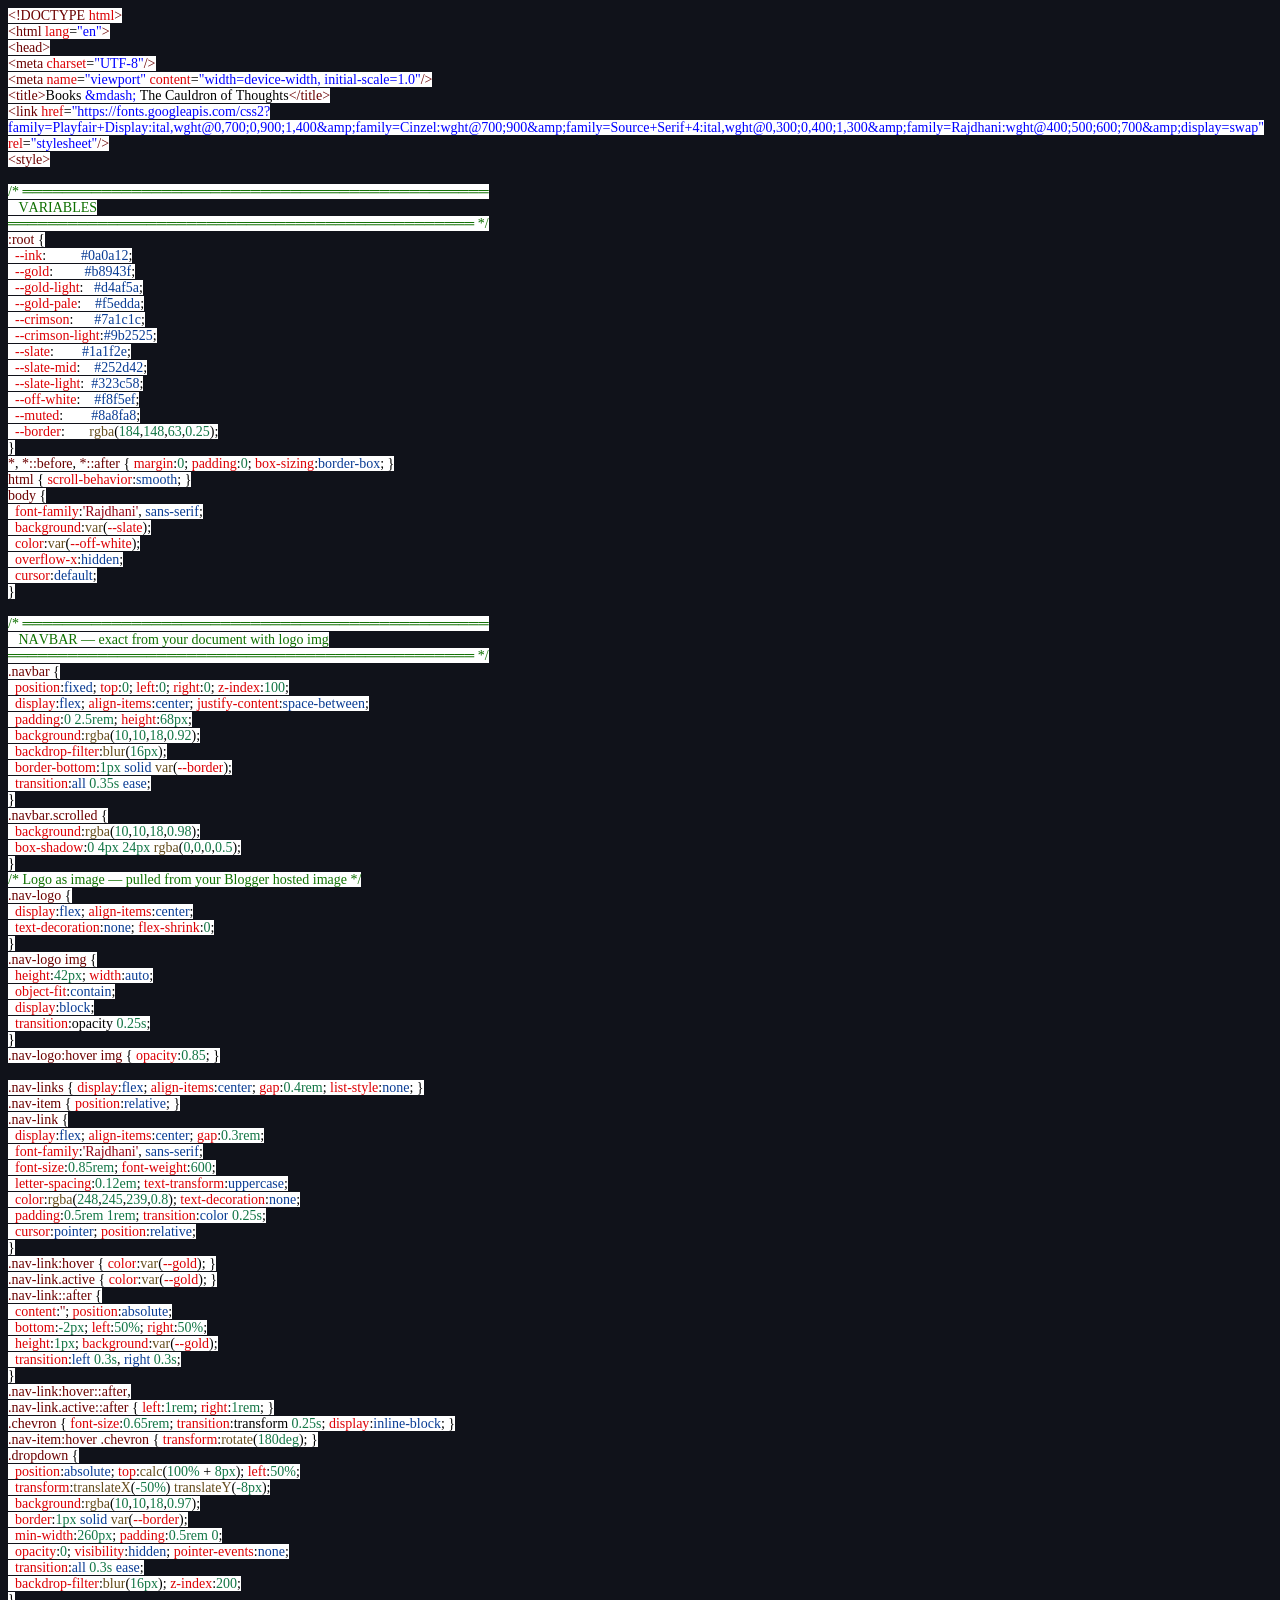
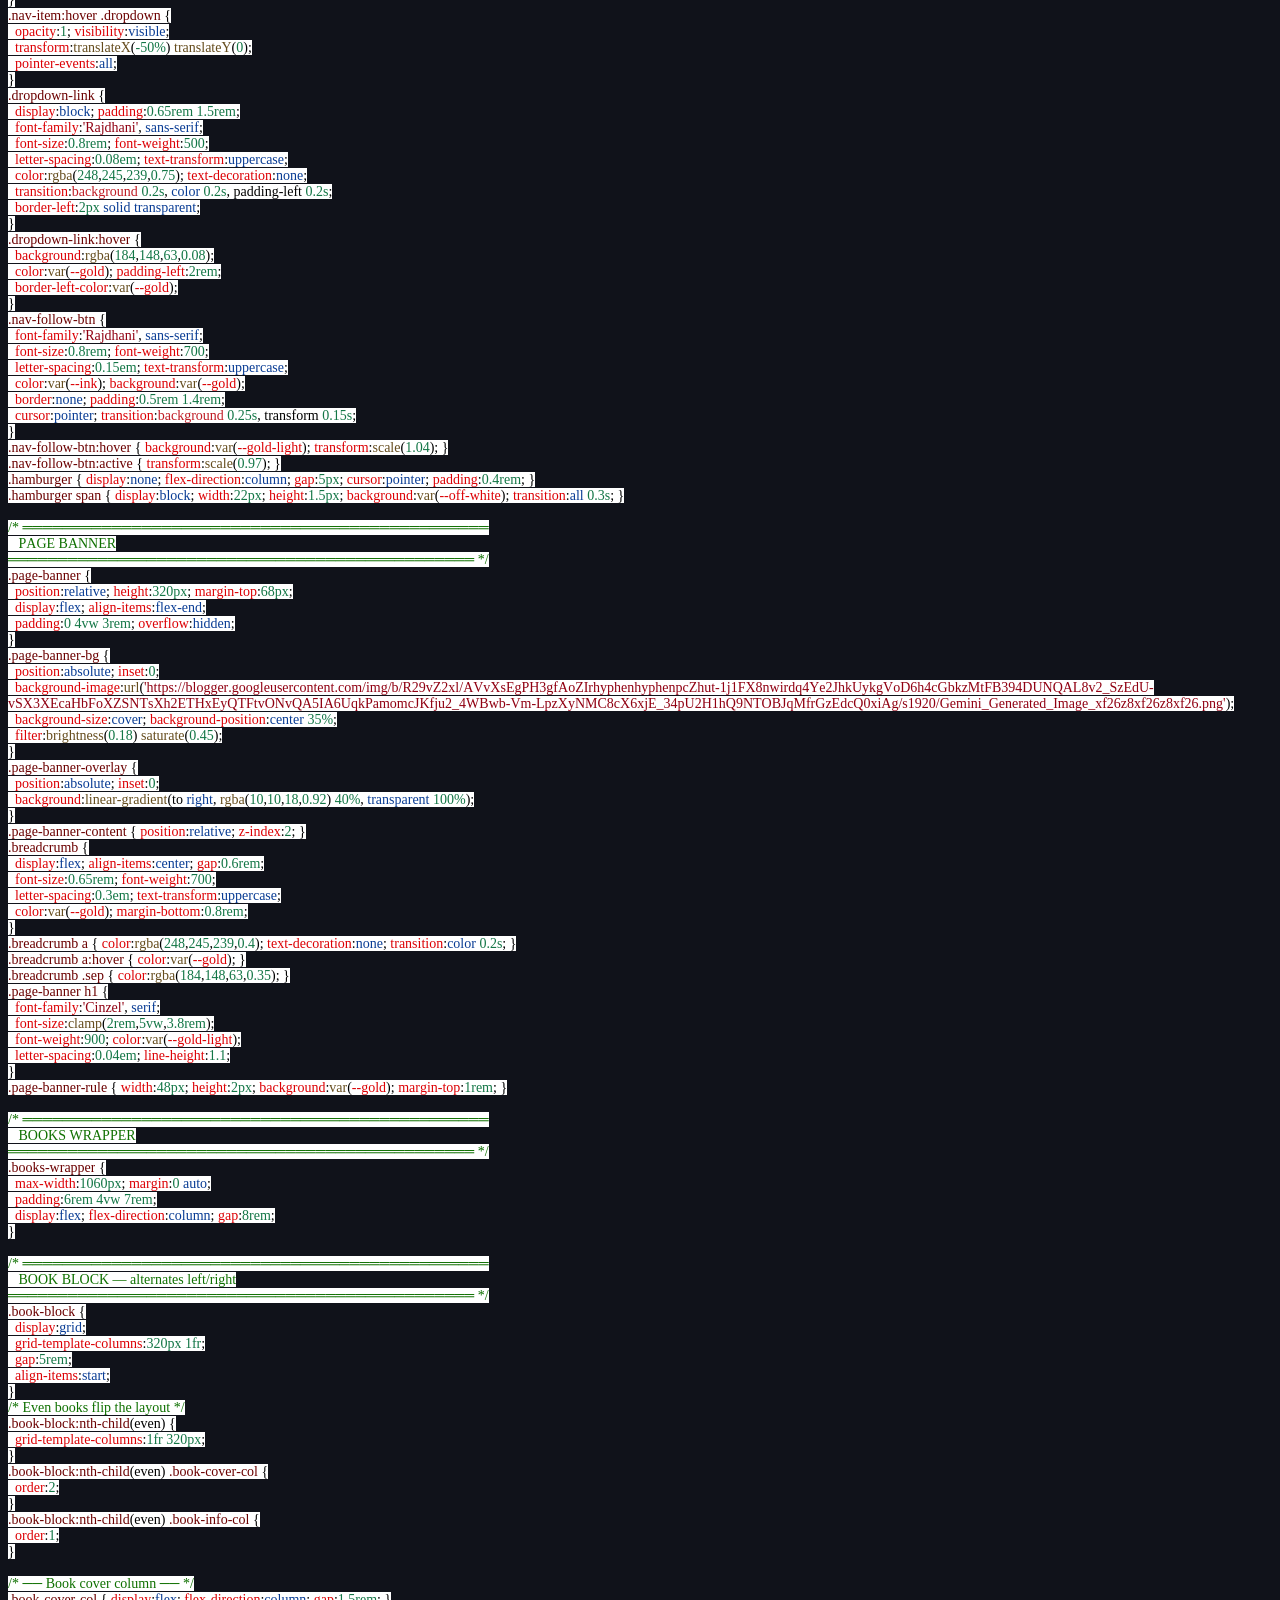
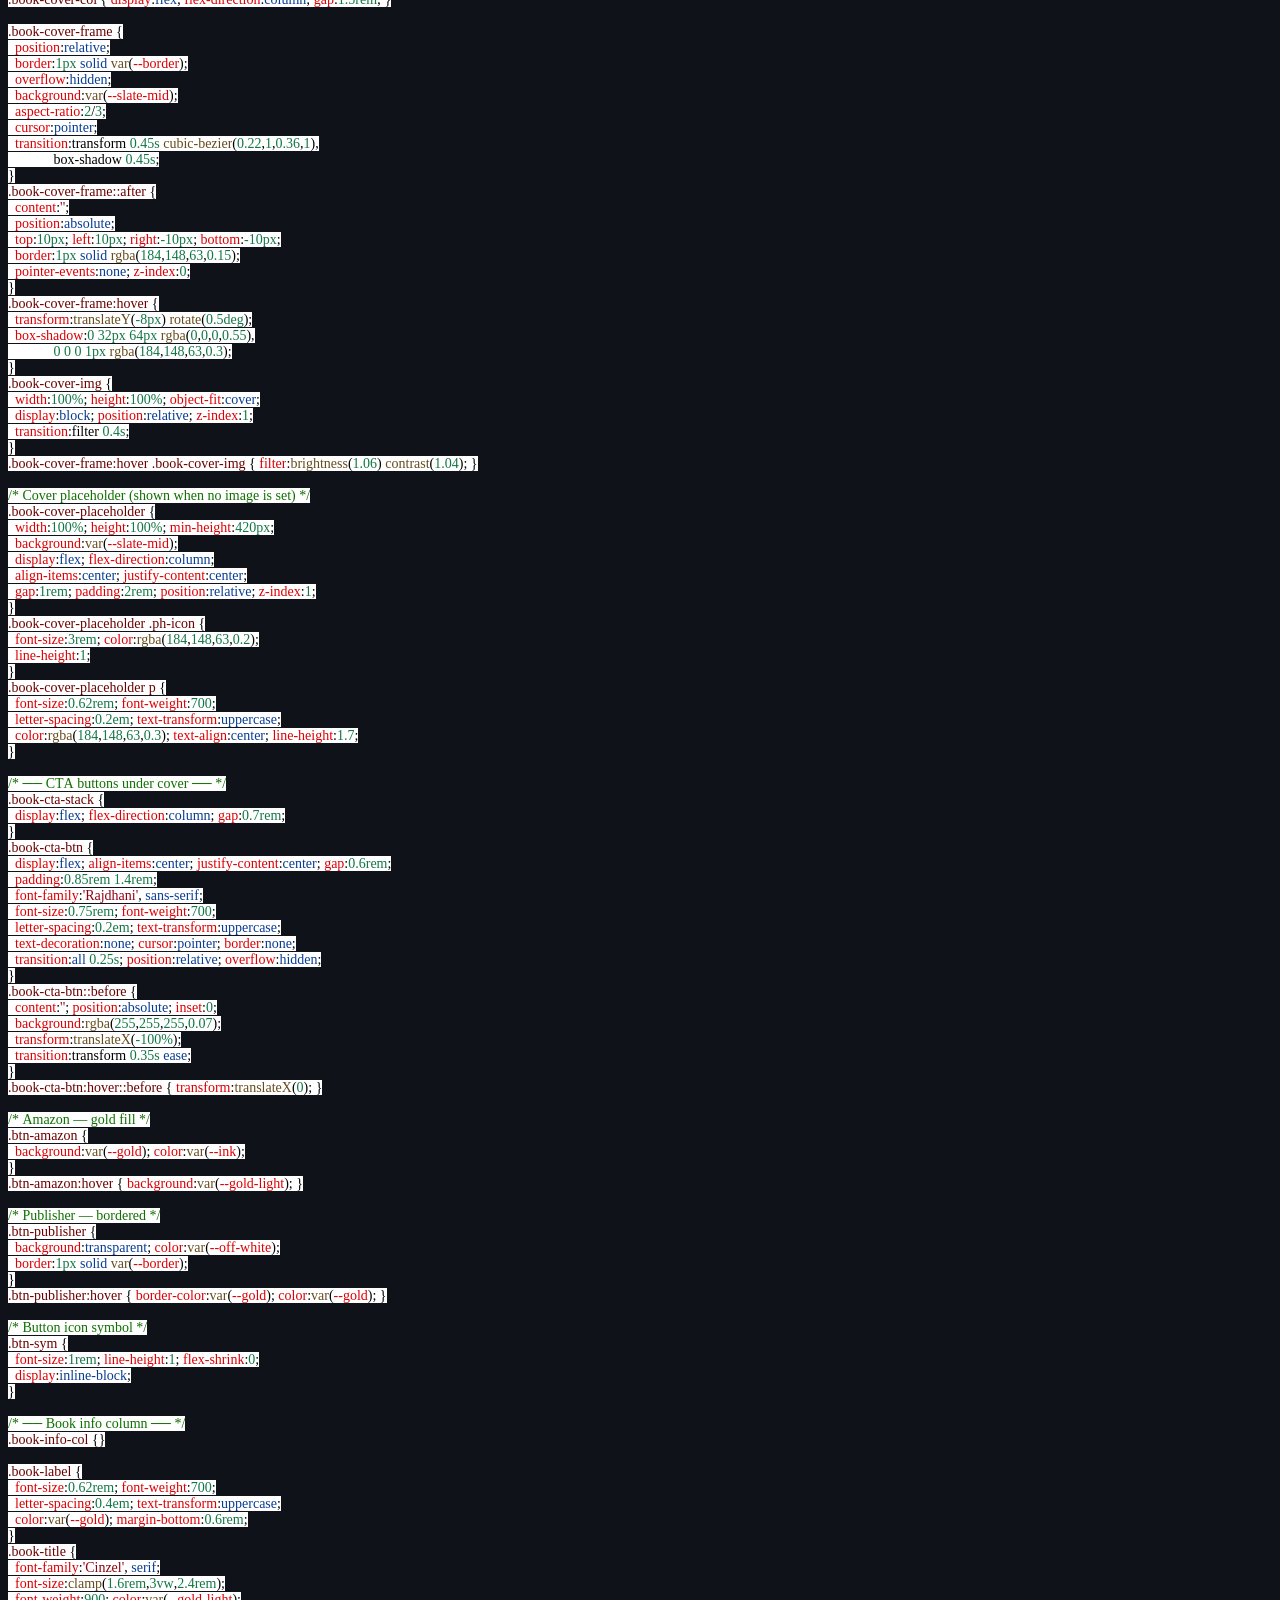
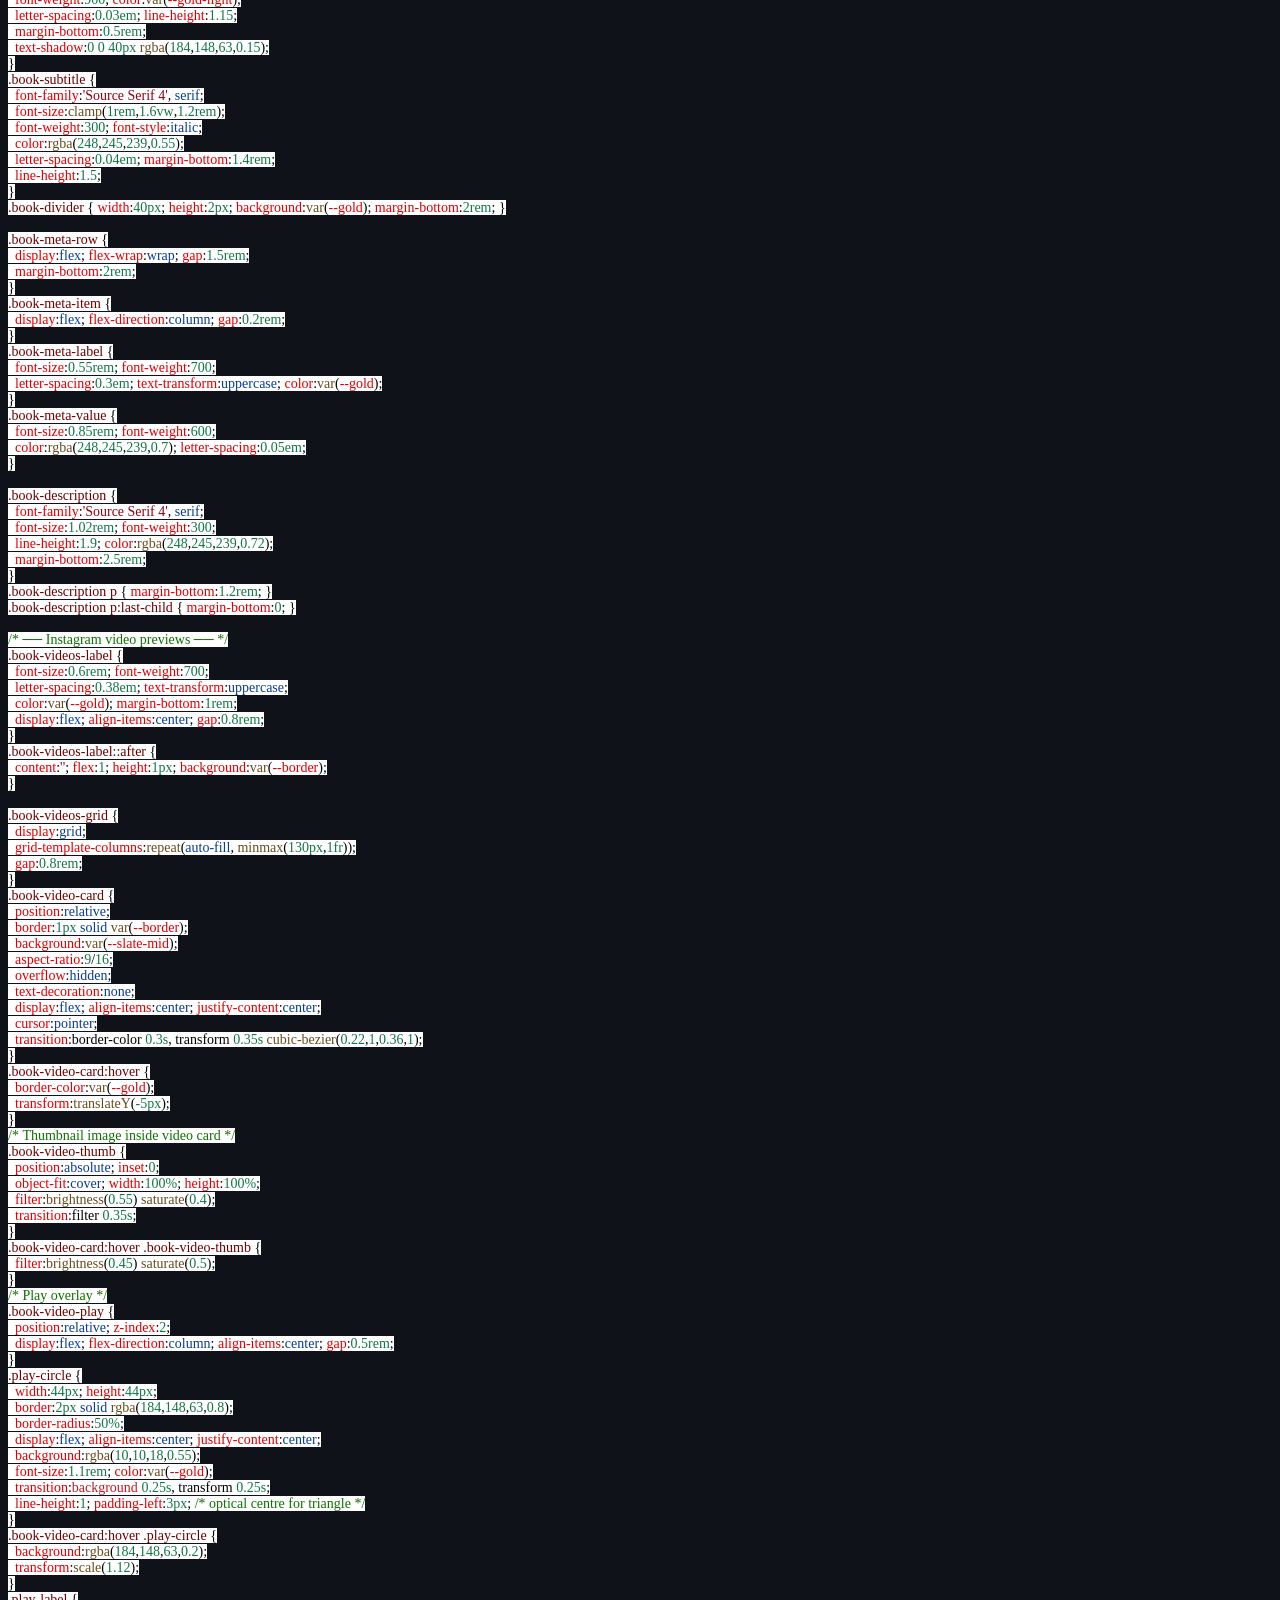
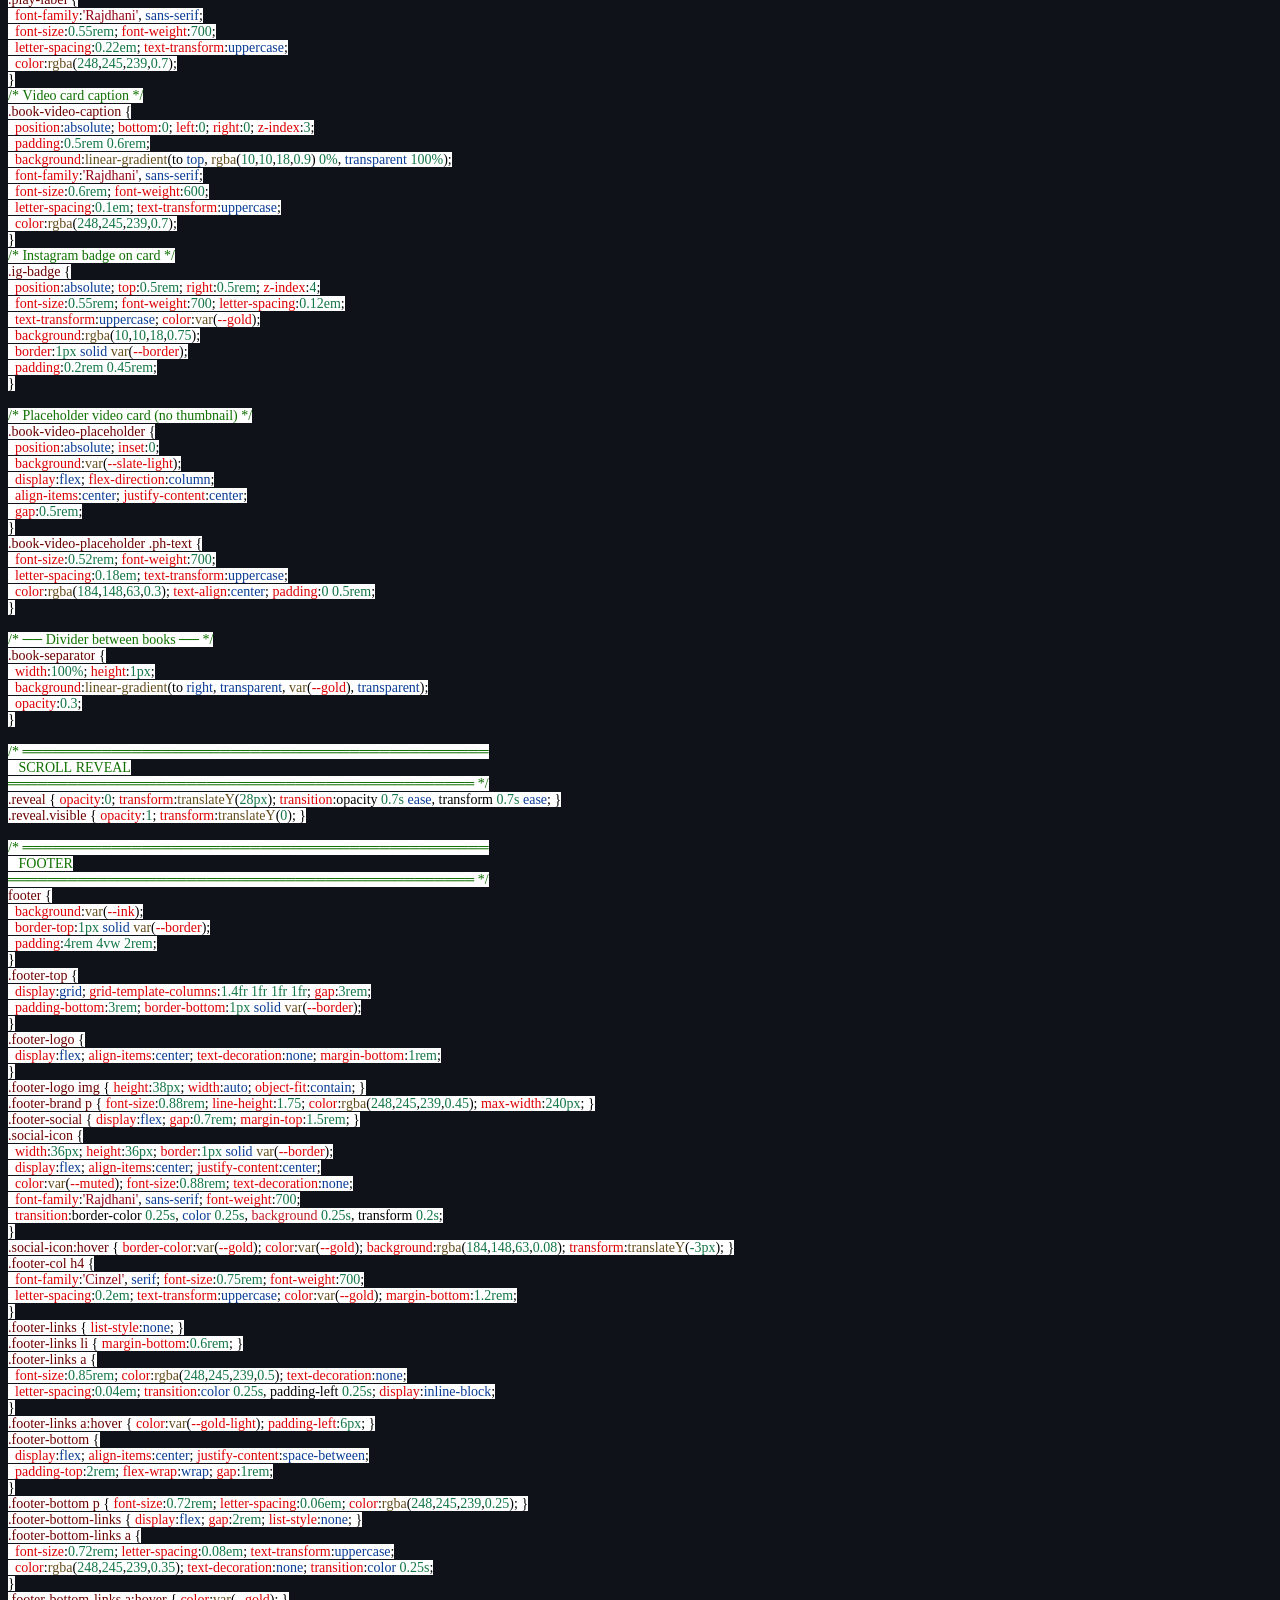
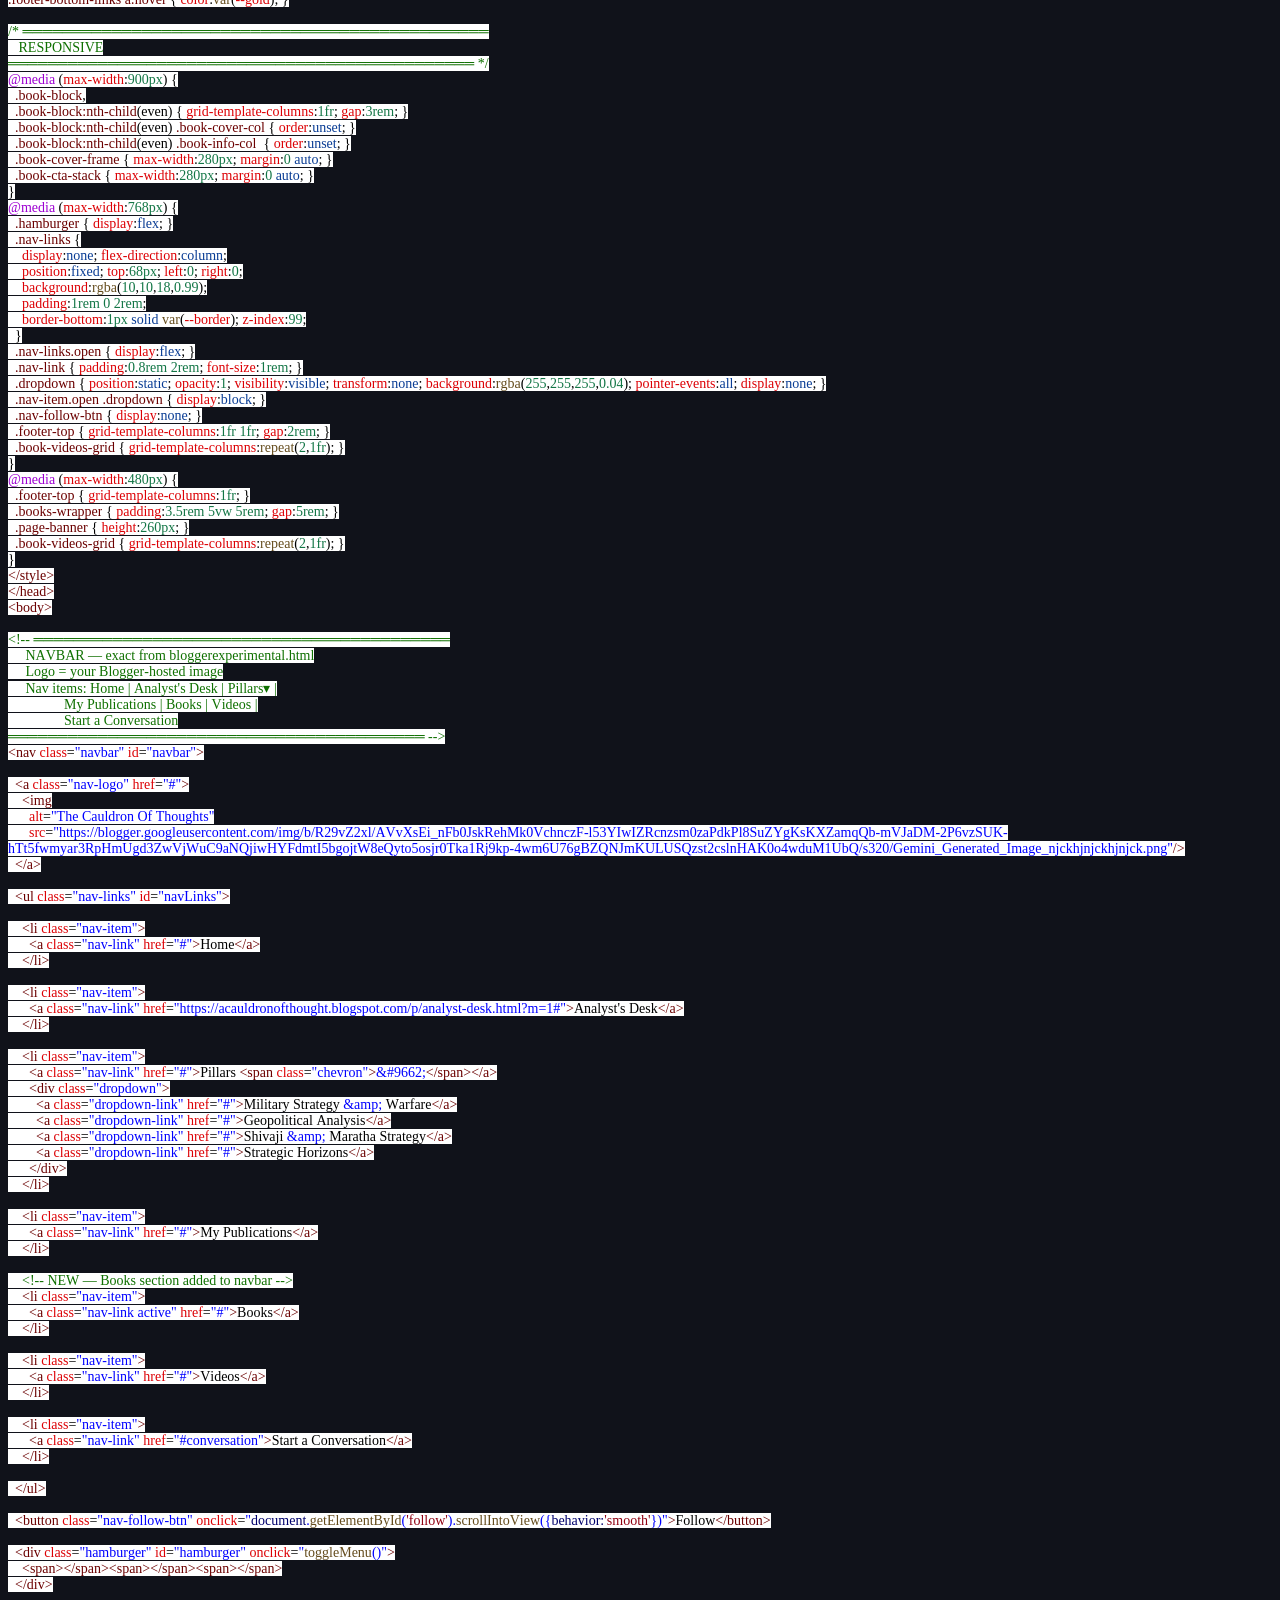
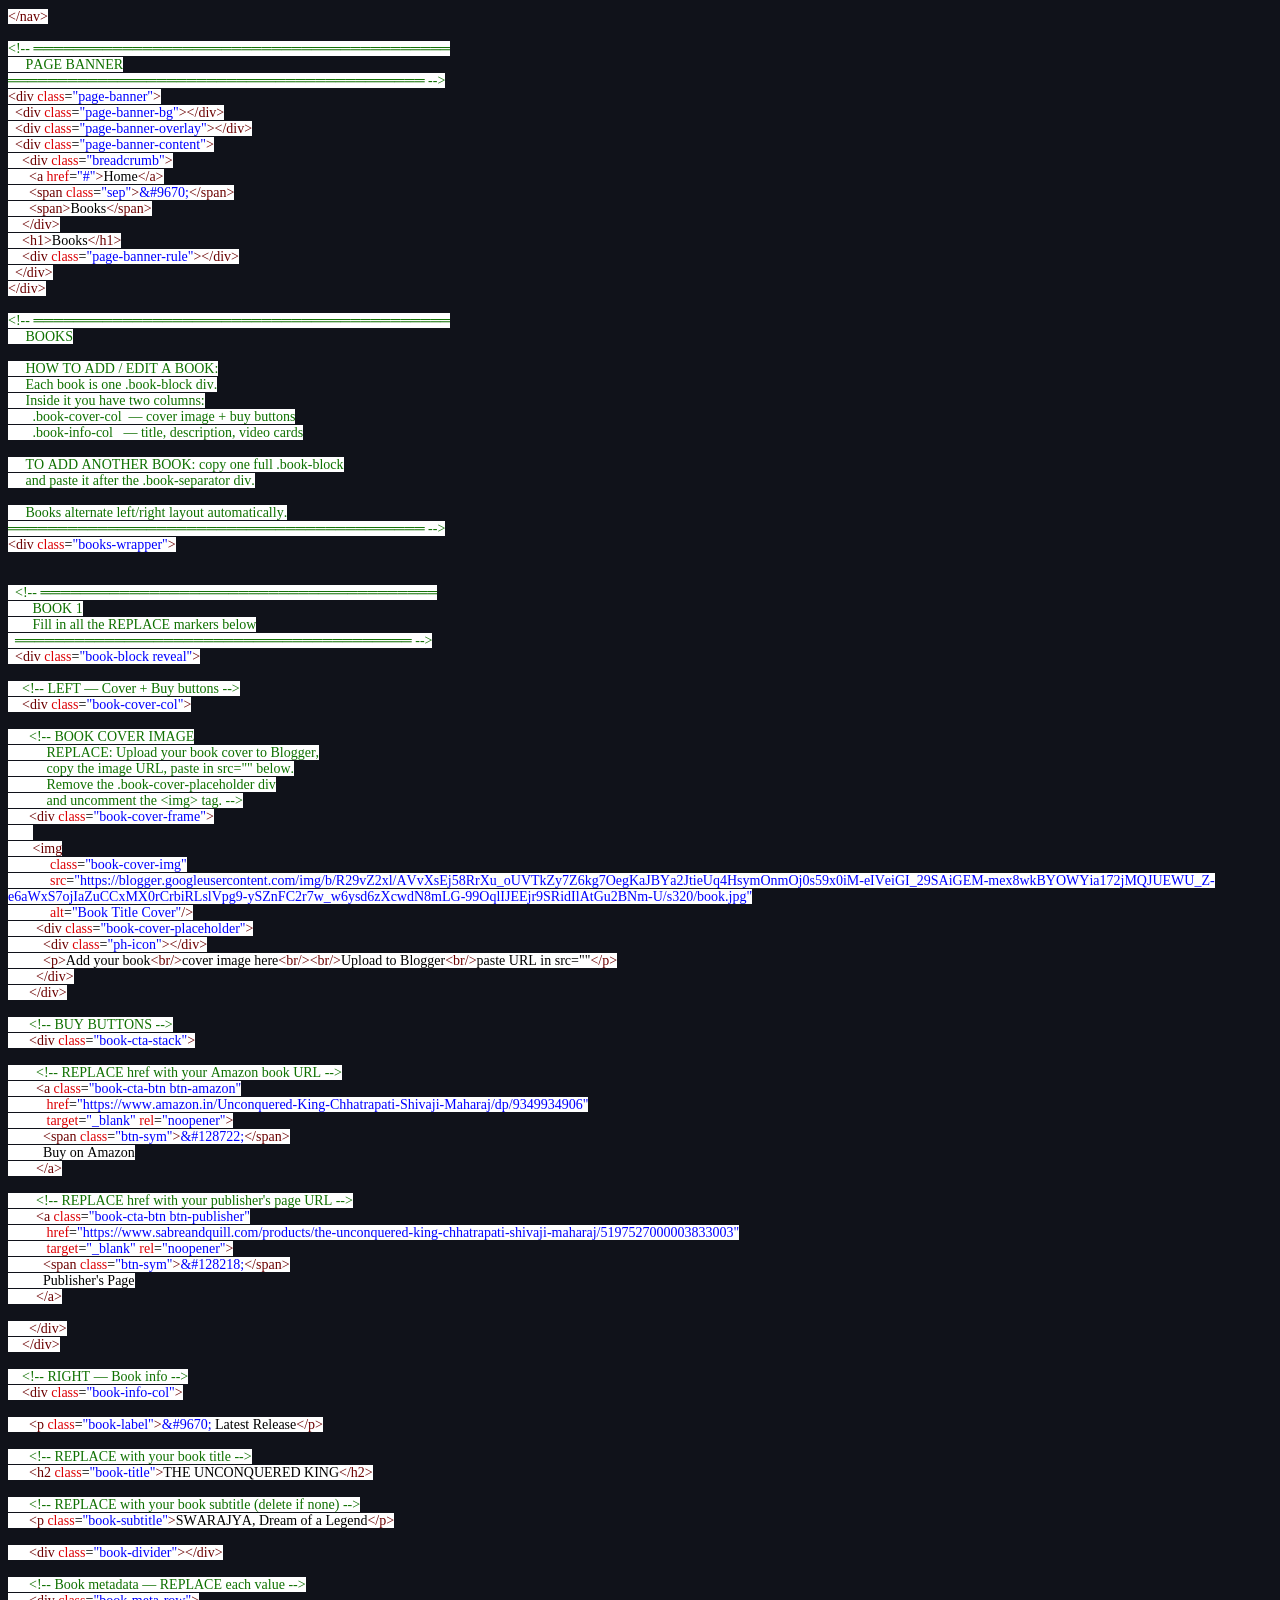
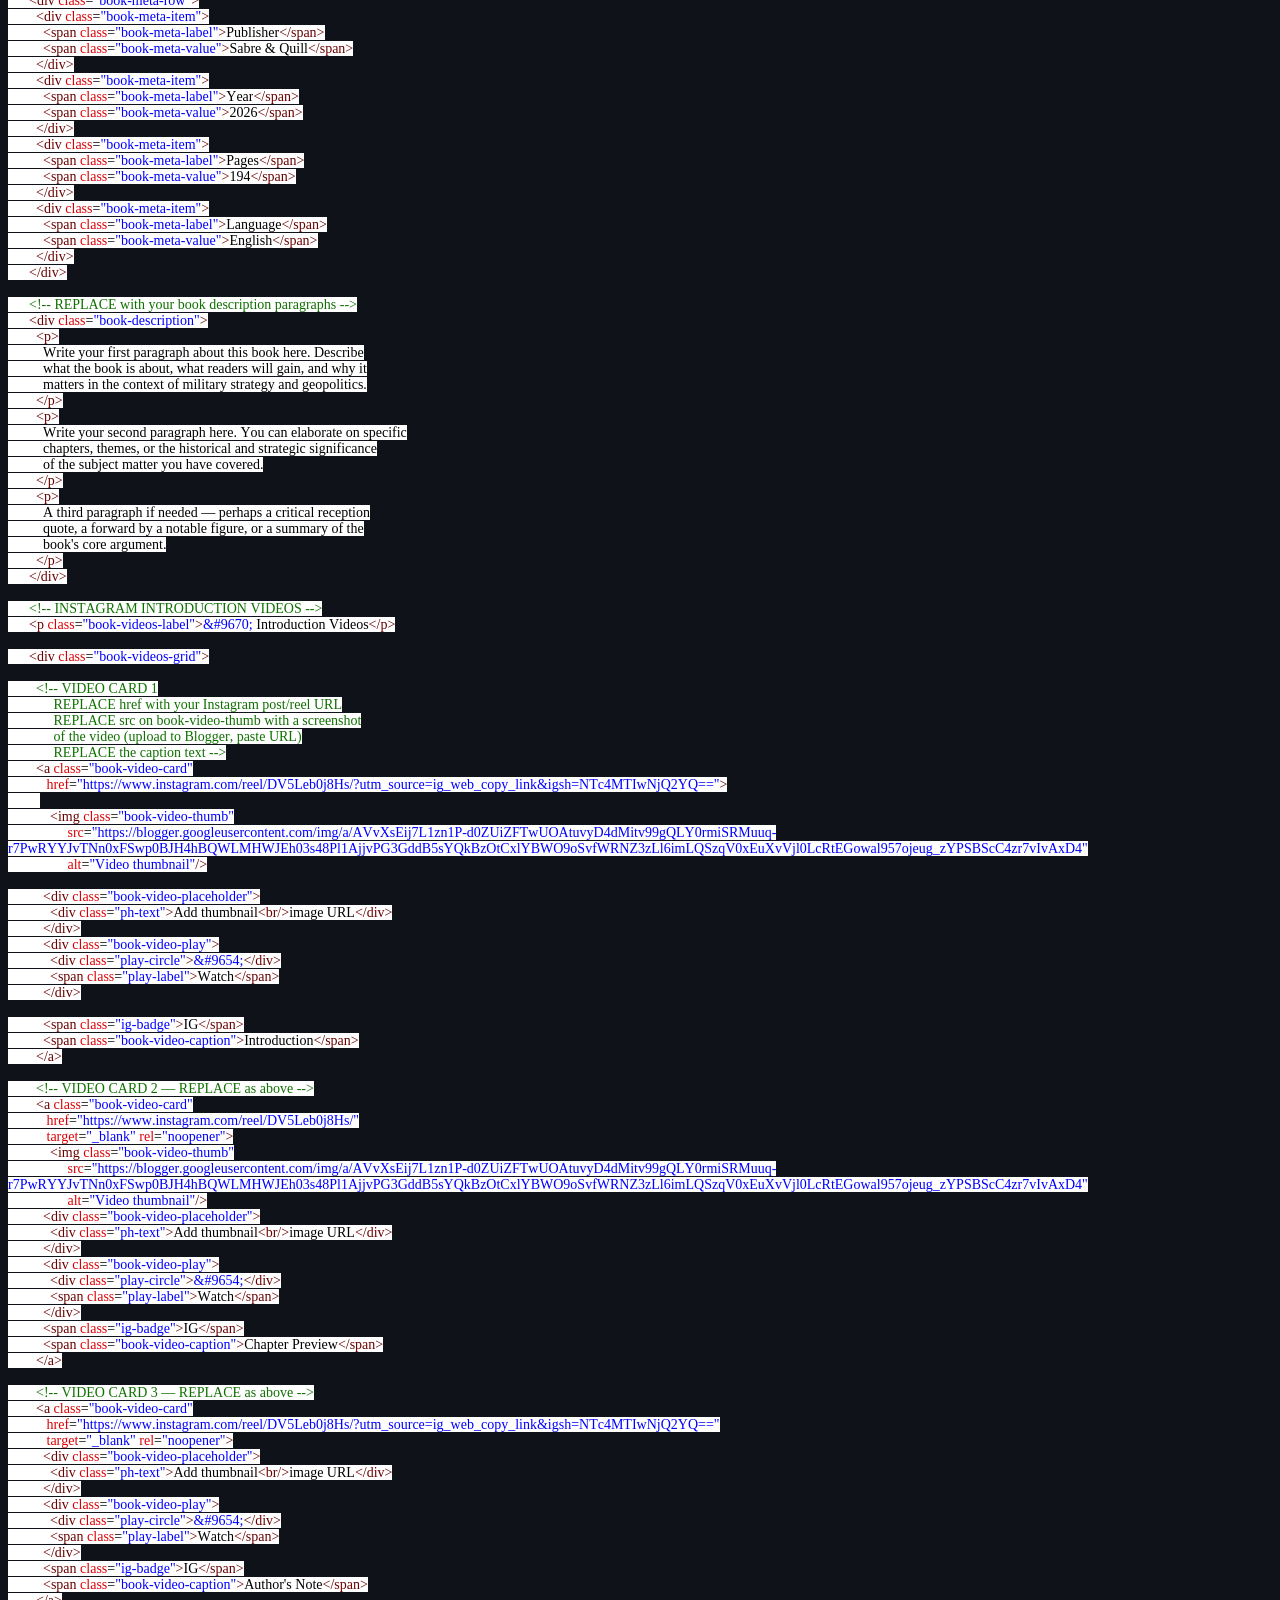
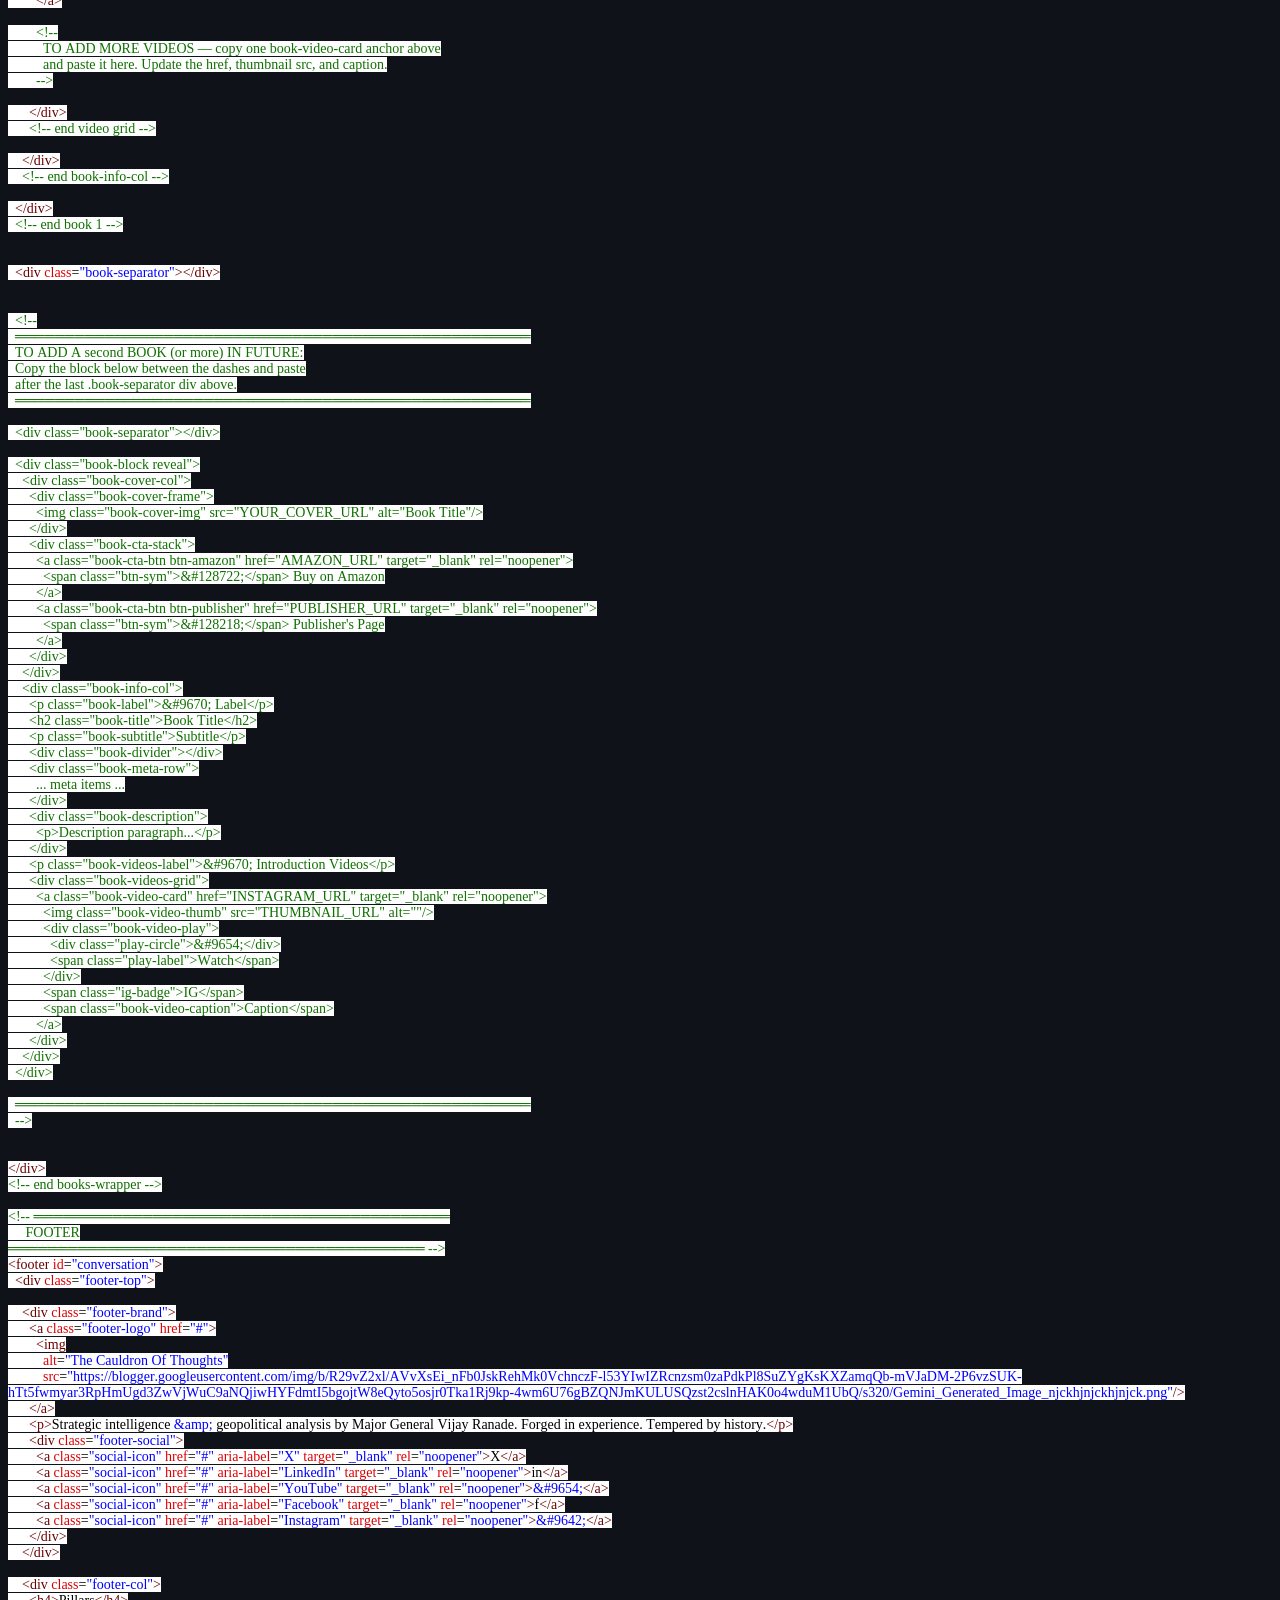
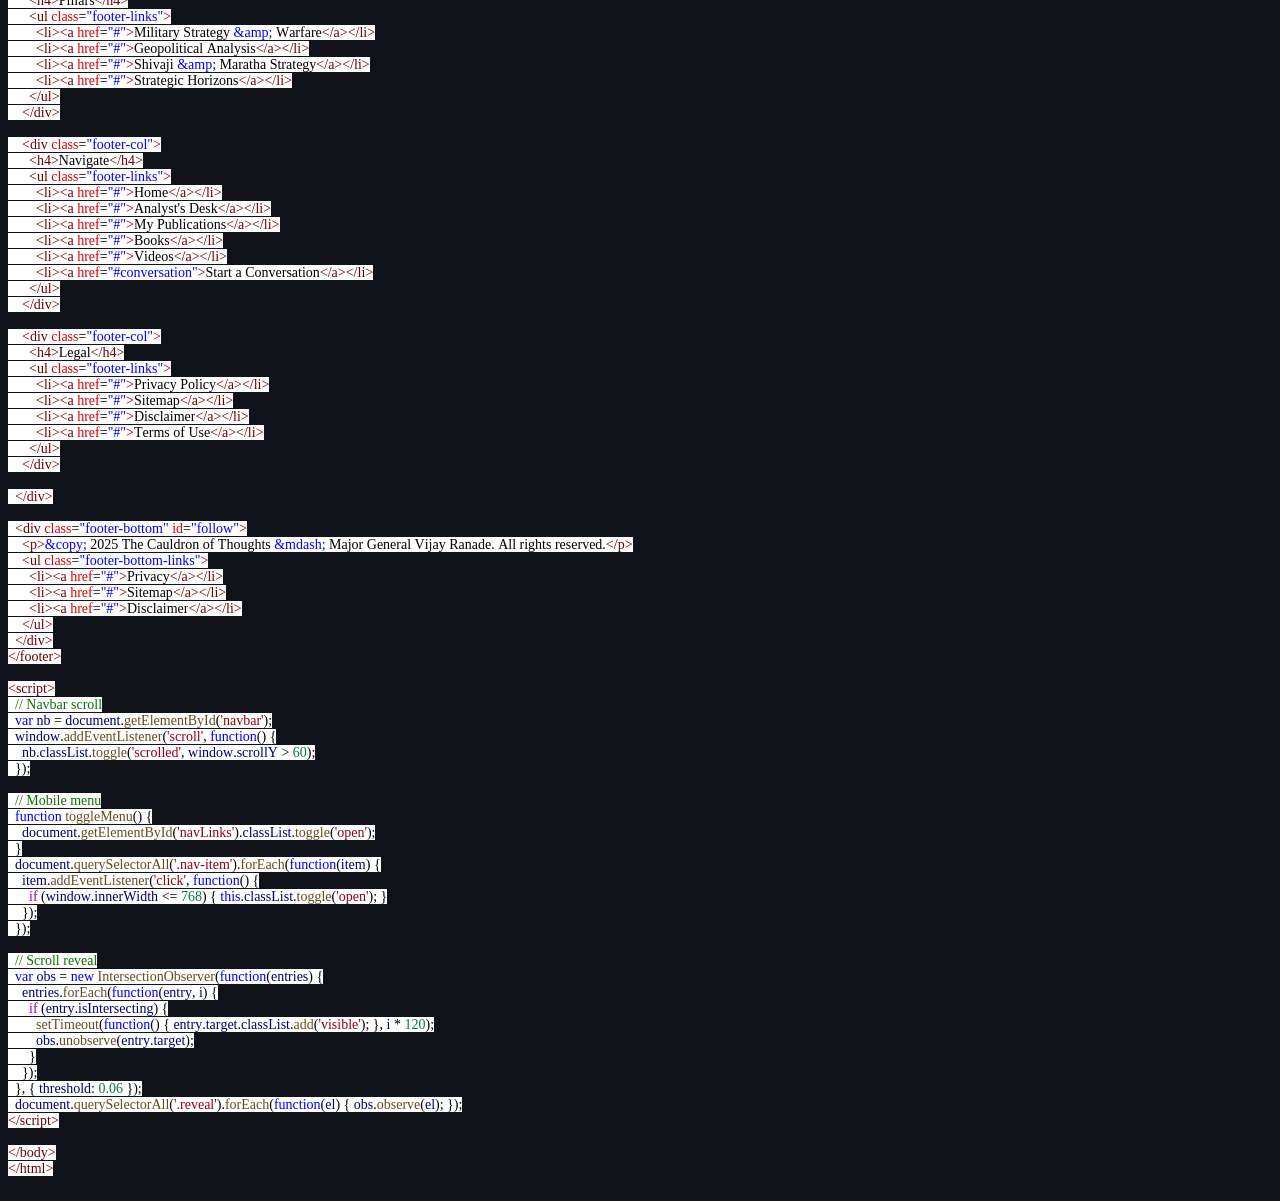
<file: books_page.html>
<!DOCTYPE html PUBLIC "-//W3C//DTD HTML 4.01//EN" "http://www.w3.org/TR/html4/strict.dtd">
<html>
<head>
  <meta http-equiv="Content-Type" content="text/html; charset=utf-8">
  <meta http-equiv="Content-Style-Type" content="text/css">
  <title></title>
  <meta name="Generator" content="Cocoa HTML Writer">
  <meta name="CocoaVersion" content="2487.7">
  <style type="text/css">
    body {background-color: #10121a}
    p.p1 {margin: 0.0px 0.0px 0.0px 0.0px; font: 14.0px Menlo; color: #6b0001; -webkit-text-stroke: #6b0001}
    p.p2 {margin: 0.0px 0.0px 0.0px 0.0px; font: 14.0px Menlo; color: #dc0005; -webkit-text-stroke: #dc0005}
    p.p3 {margin: 0.0px 0.0px 0.0px 0.0px; font: 14.0px Menlo; color: #0000ff; -webkit-text-stroke: #0000ff}
    p.p4 {margin: 0.0px 0.0px 0.0px 0.0px; font: 14.0px Menlo; -webkit-text-stroke: #000000}
    p.p5 {margin: 0.0px 0.0px 0.0px 0.0px; font: 14.0px Menlo; -webkit-text-stroke: #000000; min-height: 16.0px}
    p.p6 {margin: 0.0px 0.0px 0.0px 0.0px; font: 14.0px Menlo; color: #0f7001; -webkit-text-stroke: #0f7001}
    p.p7 {margin: 0.0px 0.0px 0.0px 0.0px; font: 14.0px Menlo; color: #093c94; -webkit-text-stroke: #093c94}
    p.p8 {margin: 0.0px 0.0px 0.0px 0.0px; font: 14.0px Menlo; color: #137646; -webkit-text-stroke: #137646}
    p.p9 {margin: 0.0px 0.0px 0.0px 0.0px; font: 14.0px Menlo; color: #654c1d; -webkit-text-stroke: #654c1d}
    p.p10 {margin: 0.0px 0.0px 0.0px 0.0px; font: 14.0px Menlo; color: #900112; -webkit-text-stroke: #900112}
    p.p11 {margin: 0.0px 0.0px 0.0px 0.0px; font: 14.0px Menlo; color: #00006d; -webkit-text-stroke: #00006d}
    span.s1 {font-kerning: none; background-color: #ffffff}
    span.s2 {font-kerning: none; color: #000000; background-color: #ffffff; -webkit-text-stroke: 0px #000000}
    span.s3 {font-kerning: none; color: #dc0005; background-color: #ffffff; -webkit-text-stroke: 0px #dc0005}
    span.s4 {font-kerning: none; color: #0000ff; background-color: #ffffff; -webkit-text-stroke: 0px #0000ff}
    span.s5 {font-kerning: none; color: #6b0001; background-color: #ffffff; -webkit-text-stroke: 0px #6b0001}
    span.s6 {font-kerning: none}
    span.s7 {font-kerning: none; color: #093c94; background-color: #ffffff; -webkit-text-stroke: 0px #093c94}
    span.s8 {font-kerning: none; color: #654c1d; background-color: #ffffff; -webkit-text-stroke: 0px #654c1d}
    span.s9 {font-kerning: none; color: #137646; background-color: #ffffff; -webkit-text-stroke: 0px #137646}
    span.s10 {font-kerning: none; color: #900112; background-color: #ffffff; -webkit-text-stroke: 0px #900112}
    span.s11 {font-kerning: none; color: #bf1c25; background-color: #ffffff; -webkit-text-stroke: 0px #bf1c25}
    span.s12 {font-kerning: none; color: #9d00d2; background-color: #ffffff; -webkit-text-stroke: 0px #9d00d2}
    span.s13 {font-kerning: none; color: #00006d; background-color: #ffffff; -webkit-text-stroke: 0px #00006d}
    span.s14 {font-kerning: none; color: #0f7001; background-color: #ffffff; -webkit-text-stroke: 0px #0f7001}
  </style>
</head>
<body>
<p class="p1"><span class="s1">&lt;!DOCTYPE</span><span class="s2"> </span><span class="s3">html</span><span class="s1">&gt;</span></p>
<p class="p1"><span class="s1">&lt;html</span><span class="s2"> </span><span class="s3">lang</span><span class="s2">=</span><span class="s4">"en"</span><span class="s1">&gt;</span></p>
<p class="p1"><span class="s1">&lt;head&gt;</span></p>
<p class="p2"><span class="s5">&lt;meta</span><span class="s2"> </span><span class="s1">charset</span><span class="s2">=</span><span class="s4">"UTF-8"</span><span class="s5">/&gt;</span></p>
<p class="p3"><span class="s5">&lt;meta</span><span class="s2"> </span><span class="s3">name</span><span class="s2">=</span><span class="s1">"viewport"</span><span class="s2"> </span><span class="s3">content</span><span class="s2">=</span><span class="s1">"width=device-width, initial-scale=1.0"</span><span class="s5">/&gt;</span></p>
<p class="p4"><span class="s5">&lt;title&gt;</span><span class="s1">Books </span><span class="s4">&amp;mdash;</span><span class="s1"> The Cauldron of Thoughts</span><span class="s5">&lt;/title&gt;</span></p>
<p class="p3"><span class="s5">&lt;link</span><span class="s2"> </span><span class="s3">href</span><span class="s2">=</span><span class="s1">"https://fonts.googleapis.com/css2?family=Playfair+Display:ital,wght@0,700;0,900;1,400&amp;amp;family=Cinzel:wght@700;900&amp;amp;family=Source+Serif+4:ital,wght@0,300;0,400;1,300&amp;amp;family=Rajdhani:wght@400;500;600;700&amp;amp;display=swap"</span><span class="s2"> </span><span class="s3">rel</span><span class="s2">=</span><span class="s1">"stylesheet"</span><span class="s5">/&gt;</span></p>
<p class="p1"><span class="s1">&lt;style&gt;</span></p>
<p class="p5"><span class="s6"></span><br></p>
<p class="p6"><span class="s1">/* ═══════════════════════════════════════════════</span></p>
<p class="p6"><span class="s1"><span class="Apple-converted-space">   </span>VARIABLES</span></p>
<p class="p6"><span class="s1">═══════════════════════════════════════════════ */</span></p>
<p class="p1"><span class="s1">:root</span><span class="s2"> {</span></p>
<p class="p4"><span class="s1"><span class="Apple-converted-space">  </span></span><span class="s3">--ink</span><span class="s1">:<span class="Apple-converted-space">          </span></span><span class="s7">#0a0a12</span><span class="s1">;</span></p>
<p class="p4"><span class="s1"><span class="Apple-converted-space">  </span></span><span class="s3">--gold</span><span class="s1">: <span class="Apple-converted-space">        </span></span><span class="s7">#b8943f</span><span class="s1">;</span></p>
<p class="p2"><span class="s2"><span class="Apple-converted-space">  </span></span><span class="s1">--gold-light</span><span class="s2">: <span class="Apple-converted-space">  </span></span><span class="s7">#d4af5a</span><span class="s2">;</span></p>
<p class="p2"><span class="s2"><span class="Apple-converted-space">  </span></span><span class="s1">--gold-pale</span><span class="s2">:<span class="Apple-converted-space">    </span></span><span class="s7">#f5edda</span><span class="s2">;</span></p>
<p class="p4"><span class="s1"><span class="Apple-converted-space">  </span></span><span class="s3">--crimson</span><span class="s1">:<span class="Apple-converted-space">      </span></span><span class="s7">#7a1c1c</span><span class="s1">;</span></p>
<p class="p2"><span class="s2"><span class="Apple-converted-space">  </span></span><span class="s1">--crimson-light</span><span class="s2">:</span><span class="s7">#9b2525</span><span class="s2">;</span></p>
<p class="p4"><span class="s1"><span class="Apple-converted-space">  </span></span><span class="s3">--slate</span><span class="s1">:<span class="Apple-converted-space">        </span></span><span class="s7">#1a1f2e</span><span class="s1">;</span></p>
<p class="p2"><span class="s2"><span class="Apple-converted-space">  </span></span><span class="s1">--slate-mid</span><span class="s2">:<span class="Apple-converted-space">    </span></span><span class="s7">#252d42</span><span class="s2">;</span></p>
<p class="p2"><span class="s2"><span class="Apple-converted-space">  </span></span><span class="s1">--slate-light</span><span class="s2">:<span class="Apple-converted-space">  </span></span><span class="s7">#323c58</span><span class="s2">;</span></p>
<p class="p2"><span class="s2"><span class="Apple-converted-space">  </span></span><span class="s1">--off-white</span><span class="s2">:<span class="Apple-converted-space">    </span></span><span class="s7">#f8f5ef</span><span class="s2">;</span></p>
<p class="p4"><span class="s1"><span class="Apple-converted-space">  </span></span><span class="s3">--muted</span><span class="s1">:<span class="Apple-converted-space">        </span></span><span class="s7">#8a8fa8</span><span class="s1">;</span></p>
<p class="p4"><span class="s1"><span class="Apple-converted-space">  </span></span><span class="s3">--border</span><span class="s1">: <span class="Apple-converted-space">      </span></span><span class="s8">rgba</span><span class="s1">(</span><span class="s9">184</span><span class="s1">,</span><span class="s9">148</span><span class="s1">,</span><span class="s9">63</span><span class="s1">,</span><span class="s9">0.25</span><span class="s1">);</span></p>
<p class="p4"><span class="s1">}</span></p>
<p class="p2"><span class="s5">*</span><span class="s2">, </span><span class="s5">*::before</span><span class="s2">, </span><span class="s5">*::after</span><span class="s2"> { </span><span class="s1">margin</span><span class="s2">:</span><span class="s9">0</span><span class="s2">; </span><span class="s1">padding</span><span class="s2">:</span><span class="s9">0</span><span class="s2">; </span><span class="s1">box-sizing</span><span class="s2">:</span><span class="s7">border-box</span><span class="s2">; }</span></p>
<p class="p2"><span class="s5">html</span><span class="s2"> { </span><span class="s1">scroll-behavior</span><span class="s2">:</span><span class="s7">smooth</span><span class="s2">; }</span></p>
<p class="p1"><span class="s1">body</span><span class="s2"> {</span></p>
<p class="p2"><span class="s2"><span class="Apple-converted-space">  </span></span><span class="s1">font-family</span><span class="s2">:</span><span class="s10">'Rajdhani'</span><span class="s2">, </span><span class="s7">sans-serif</span><span class="s2">;</span></p>
<p class="p2"><span class="s2"><span class="Apple-converted-space">  </span></span><span class="s1">background</span><span class="s2">:</span><span class="s8">var</span><span class="s2">(</span><span class="s1">--slate</span><span class="s2">);</span></p>
<p class="p2"><span class="s2"><span class="Apple-converted-space">  </span></span><span class="s1">color</span><span class="s2">:</span><span class="s8">var</span><span class="s2">(</span><span class="s1">--off-white</span><span class="s2">);</span></p>
<p class="p2"><span class="s2"><span class="Apple-converted-space">  </span></span><span class="s1">overflow-x</span><span class="s2">:</span><span class="s7">hidden</span><span class="s2">;</span></p>
<p class="p7"><span class="s2"><span class="Apple-converted-space">  </span></span><span class="s3">cursor</span><span class="s2">:</span><span class="s1">default</span><span class="s2">;</span></p>
<p class="p4"><span class="s1">}</span></p>
<p class="p5"><span class="s6"></span><br></p>
<p class="p6"><span class="s1">/* ═══════════════════════════════════════════════</span></p>
<p class="p6"><span class="s1"><span class="Apple-converted-space">   </span>NAVBAR — exact from your document with logo img</span></p>
<p class="p6"><span class="s1">═══════════════════════════════════════════════ */</span></p>
<p class="p1"><span class="s1">.navbar</span><span class="s2"> {</span></p>
<p class="p2"><span class="s2"><span class="Apple-converted-space">  </span></span><span class="s1">position</span><span class="s2">:</span><span class="s7">fixed</span><span class="s2">; </span><span class="s1">top</span><span class="s2">:</span><span class="s9">0</span><span class="s2">; </span><span class="s1">left</span><span class="s2">:</span><span class="s9">0</span><span class="s2">; </span><span class="s1">right</span><span class="s2">:</span><span class="s9">0</span><span class="s2">; </span><span class="s1">z-index</span><span class="s2">:</span><span class="s9">100</span><span class="s2">;</span></p>
<p class="p2"><span class="s2"><span class="Apple-converted-space">  </span></span><span class="s1">display</span><span class="s2">:</span><span class="s7">flex</span><span class="s2">; </span><span class="s1">align-items</span><span class="s2">:</span><span class="s7">center</span><span class="s2">; </span><span class="s1">justify-content</span><span class="s2">:</span><span class="s7">space-between</span><span class="s2">;</span></p>
<p class="p2"><span class="s2"><span class="Apple-converted-space">  </span></span><span class="s1">padding</span><span class="s2">:</span><span class="s9">0</span><span class="s2"> </span><span class="s9">2.5rem</span><span class="s2">; </span><span class="s1">height</span><span class="s2">:</span><span class="s9">68px</span><span class="s2">;</span></p>
<p class="p2"><span class="s2"><span class="Apple-converted-space">  </span></span><span class="s1">background</span><span class="s2">:</span><span class="s8">rgba</span><span class="s2">(</span><span class="s9">10</span><span class="s2">,</span><span class="s9">10</span><span class="s2">,</span><span class="s9">18</span><span class="s2">,</span><span class="s9">0.92</span><span class="s2">);</span></p>
<p class="p2"><span class="s2"><span class="Apple-converted-space">  </span></span><span class="s1">backdrop-filter</span><span class="s2">:</span><span class="s8">blur</span><span class="s2">(</span><span class="s9">16px</span><span class="s2">);</span></p>
<p class="p2"><span class="s2"><span class="Apple-converted-space">  </span></span><span class="s1">border-bottom</span><span class="s2">:</span><span class="s9">1px</span><span class="s2"> </span><span class="s7">solid</span><span class="s2"> </span><span class="s8">var</span><span class="s2">(</span><span class="s1">--border</span><span class="s2">);</span></p>
<p class="p2"><span class="s2"><span class="Apple-converted-space">  </span></span><span class="s1">transition</span><span class="s2">:</span><span class="s7">all</span><span class="s2"> </span><span class="s9">0.35s</span><span class="s2"> </span><span class="s7">ease</span><span class="s2">;</span></p>
<p class="p4"><span class="s1">}</span></p>
<p class="p1"><span class="s1">.navbar.scrolled</span><span class="s2"> {</span></p>
<p class="p2"><span class="s2"><span class="Apple-converted-space">  </span></span><span class="s1">background</span><span class="s2">:</span><span class="s8">rgba</span><span class="s2">(</span><span class="s9">10</span><span class="s2">,</span><span class="s9">10</span><span class="s2">,</span><span class="s9">18</span><span class="s2">,</span><span class="s9">0.98</span><span class="s2">);</span></p>
<p class="p8"><span class="s2"><span class="Apple-converted-space">  </span></span><span class="s3">box-shadow</span><span class="s2">:</span><span class="s1">0</span><span class="s2"> </span><span class="s1">4px</span><span class="s2"> </span><span class="s1">24px</span><span class="s2"> </span><span class="s8">rgba</span><span class="s2">(</span><span class="s1">0</span><span class="s2">,</span><span class="s1">0</span><span class="s2">,</span><span class="s1">0</span><span class="s2">,</span><span class="s1">0.5</span><span class="s2">);</span></p>
<p class="p4"><span class="s1">}</span></p>
<p class="p6"><span class="s1">/* Logo as image — pulled from your Blogger hosted image */</span></p>
<p class="p1"><span class="s1">.nav-logo</span><span class="s2"> {</span></p>
<p class="p2"><span class="s2"><span class="Apple-converted-space">  </span></span><span class="s1">display</span><span class="s2">:</span><span class="s7">flex</span><span class="s2">; </span><span class="s1">align-items</span><span class="s2">:</span><span class="s7">center</span><span class="s2">;</span></p>
<p class="p2"><span class="s2"><span class="Apple-converted-space">  </span></span><span class="s1">text-decoration</span><span class="s2">:</span><span class="s7">none</span><span class="s2">; </span><span class="s1">flex-shrink</span><span class="s2">:</span><span class="s9">0</span><span class="s2">;</span></p>
<p class="p4"><span class="s1">}</span></p>
<p class="p1"><span class="s1">.nav-logo</span><span class="s2"> </span><span class="s1">img</span><span class="s2"> {</span></p>
<p class="p2"><span class="s2"><span class="Apple-converted-space">  </span></span><span class="s1">height</span><span class="s2">:</span><span class="s9">42px</span><span class="s2">; </span><span class="s1">width</span><span class="s2">:</span><span class="s7">auto</span><span class="s2">;</span></p>
<p class="p2"><span class="s2"><span class="Apple-converted-space">  </span></span><span class="s1">object-fit</span><span class="s2">:</span><span class="s7">contain</span><span class="s2">;</span></p>
<p class="p2"><span class="s2"><span class="Apple-converted-space">  </span></span><span class="s1">display</span><span class="s2">:</span><span class="s7">block</span><span class="s2">;</span></p>
<p class="p4"><span class="s1"><span class="Apple-converted-space">  </span></span><span class="s3">transition</span><span class="s1">:opacity </span><span class="s9">0.25s</span><span class="s1">;</span></p>
<p class="p4"><span class="s1">}</span></p>
<p class="p1"><span class="s1">.nav-logo:hover</span><span class="s2"> </span><span class="s1">img</span><span class="s2"> { </span><span class="s3">opacity</span><span class="s2">:</span><span class="s9">0.85</span><span class="s2">; }</span></p>
<p class="p5"><span class="s6"></span><br></p>
<p class="p2"><span class="s5">.nav-links</span><span class="s2"> { </span><span class="s1">display</span><span class="s2">:</span><span class="s7">flex</span><span class="s2">; </span><span class="s1">align-items</span><span class="s2">:</span><span class="s7">center</span><span class="s2">; </span><span class="s1">gap</span><span class="s2">:</span><span class="s9">0.4rem</span><span class="s2">; </span><span class="s1">list-style</span><span class="s2">:</span><span class="s7">none</span><span class="s2">; }</span></p>
<p class="p1"><span class="s1">.nav-item</span><span class="s2"> { </span><span class="s3">position</span><span class="s2">:</span><span class="s7">relative</span><span class="s2">; }</span></p>
<p class="p1"><span class="s1">.nav-link</span><span class="s2"> {</span></p>
<p class="p2"><span class="s2"><span class="Apple-converted-space">  </span></span><span class="s1">display</span><span class="s2">:</span><span class="s7">flex</span><span class="s2">; </span><span class="s1">align-items</span><span class="s2">:</span><span class="s7">center</span><span class="s2">; </span><span class="s1">gap</span><span class="s2">:</span><span class="s9">0.3rem</span><span class="s2">;</span></p>
<p class="p2"><span class="s2"><span class="Apple-converted-space">  </span></span><span class="s1">font-family</span><span class="s2">:</span><span class="s10">'Rajdhani'</span><span class="s2">, </span><span class="s7">sans-serif</span><span class="s2">;</span></p>
<p class="p2"><span class="s2"><span class="Apple-converted-space">  </span></span><span class="s1">font-size</span><span class="s2">:</span><span class="s9">0.85rem</span><span class="s2">; </span><span class="s1">font-weight</span><span class="s2">:</span><span class="s9">600</span><span class="s2">;</span></p>
<p class="p2"><span class="s2"><span class="Apple-converted-space">  </span></span><span class="s1">letter-spacing</span><span class="s2">:</span><span class="s9">0.12em</span><span class="s2">; </span><span class="s1">text-transform</span><span class="s2">:</span><span class="s7">uppercase</span><span class="s2">;</span></p>
<p class="p2"><span class="s2"><span class="Apple-converted-space">  </span></span><span class="s1">color</span><span class="s2">:</span><span class="s8">rgba</span><span class="s2">(</span><span class="s9">248</span><span class="s2">,</span><span class="s9">245</span><span class="s2">,</span><span class="s9">239</span><span class="s2">,</span><span class="s9">0.8</span><span class="s2">); </span><span class="s1">text-decoration</span><span class="s2">:</span><span class="s7">none</span><span class="s2">;</span></p>
<p class="p2"><span class="s2"><span class="Apple-converted-space">  </span></span><span class="s1">padding</span><span class="s2">:</span><span class="s9">0.5rem</span><span class="s2"> </span><span class="s9">1rem</span><span class="s2">; </span><span class="s1">transition</span><span class="s2">:</span><span class="s7">color</span><span class="s2"> </span><span class="s9">0.25s</span><span class="s2">;</span></p>
<p class="p7"><span class="s2"><span class="Apple-converted-space">  </span></span><span class="s3">cursor</span><span class="s2">:</span><span class="s1">pointer</span><span class="s2">; </span><span class="s3">position</span><span class="s2">:</span><span class="s1">relative</span><span class="s2">;</span></p>
<p class="p4"><span class="s1">}</span></p>
<p class="p1"><span class="s1">.nav-link:hover</span><span class="s2"> { </span><span class="s3">color</span><span class="s2">:</span><span class="s8">var</span><span class="s2">(</span><span class="s3">--gold</span><span class="s2">); }</span></p>
<p class="p1"><span class="s1">.nav-link.active</span><span class="s2"> { </span><span class="s3">color</span><span class="s2">:</span><span class="s8">var</span><span class="s2">(</span><span class="s3">--gold</span><span class="s2">); }</span></p>
<p class="p1"><span class="s1">.nav-link::after</span><span class="s2"> {</span></p>
<p class="p2"><span class="s2"><span class="Apple-converted-space">  </span></span><span class="s1">content</span><span class="s2">:</span><span class="s10">''</span><span class="s2">; </span><span class="s1">position</span><span class="s2">:</span><span class="s7">absolute</span><span class="s2">;</span></p>
<p class="p2"><span class="s2"><span class="Apple-converted-space">  </span></span><span class="s1">bottom</span><span class="s2">:</span><span class="s9">-2px</span><span class="s2">; </span><span class="s1">left</span><span class="s2">:</span><span class="s9">50%</span><span class="s2">; </span><span class="s1">right</span><span class="s2">:</span><span class="s9">50%</span><span class="s2">;</span></p>
<p class="p2"><span class="s2"><span class="Apple-converted-space">  </span></span><span class="s1">height</span><span class="s2">:</span><span class="s9">1px</span><span class="s2">; </span><span class="s1">background</span><span class="s2">:</span><span class="s8">var</span><span class="s2">(</span><span class="s1">--gold</span><span class="s2">);</span></p>
<p class="p2"><span class="s2"><span class="Apple-converted-space">  </span></span><span class="s1">transition</span><span class="s2">:</span><span class="s7">left</span><span class="s2"> </span><span class="s9">0.3s</span><span class="s2">, </span><span class="s7">right</span><span class="s2"> </span><span class="s9">0.3s</span><span class="s2">;</span></p>
<p class="p4"><span class="s1">}</span></p>
<p class="p1"><span class="s1">.nav-link:hover::after</span><span class="s2">,</span></p>
<p class="p1"><span class="s1">.nav-link.active::after</span><span class="s2"> { </span><span class="s3">left</span><span class="s2">:</span><span class="s9">1rem</span><span class="s2">; </span><span class="s3">right</span><span class="s2">:</span><span class="s9">1rem</span><span class="s2">; }</span></p>
<p class="p2"><span class="s5">.chevron</span><span class="s2"> { </span><span class="s1">font-size</span><span class="s2">:</span><span class="s9">0.65rem</span><span class="s2">; </span><span class="s1">transition</span><span class="s2">:transform </span><span class="s9">0.25s</span><span class="s2">; </span><span class="s1">display</span><span class="s2">:</span><span class="s7">inline-block</span><span class="s2">; }</span></p>
<p class="p1"><span class="s1">.nav-item:hover</span><span class="s2"> </span><span class="s1">.chevron</span><span class="s2"> { </span><span class="s3">transform</span><span class="s2">:</span><span class="s8">rotate</span><span class="s2">(</span><span class="s9">180deg</span><span class="s2">); }</span></p>
<p class="p1"><span class="s1">.dropdown</span><span class="s2"> {</span></p>
<p class="p4"><span class="s1"><span class="Apple-converted-space">  </span></span><span class="s3">position</span><span class="s1">:</span><span class="s7">absolute</span><span class="s1">; </span><span class="s3">top</span><span class="s1">:</span><span class="s8">calc</span><span class="s1">(</span><span class="s9">100%</span><span class="s1"> + </span><span class="s9">8px</span><span class="s1">); </span><span class="s3">left</span><span class="s1">:</span><span class="s9">50%</span><span class="s1">;</span></p>
<p class="p9"><span class="s2"><span class="Apple-converted-space">  </span></span><span class="s3">transform</span><span class="s2">:</span><span class="s1">translateX</span><span class="s2">(</span><span class="s9">-50%</span><span class="s2">) </span><span class="s1">translateY</span><span class="s2">(</span><span class="s9">-8px</span><span class="s2">);</span></p>
<p class="p2"><span class="s2"><span class="Apple-converted-space">  </span></span><span class="s1">background</span><span class="s2">:</span><span class="s8">rgba</span><span class="s2">(</span><span class="s9">10</span><span class="s2">,</span><span class="s9">10</span><span class="s2">,</span><span class="s9">18</span><span class="s2">,</span><span class="s9">0.97</span><span class="s2">);</span></p>
<p class="p2"><span class="s2"><span class="Apple-converted-space">  </span></span><span class="s1">border</span><span class="s2">:</span><span class="s9">1px</span><span class="s2"> </span><span class="s7">solid</span><span class="s2"> </span><span class="s8">var</span><span class="s2">(</span><span class="s1">--border</span><span class="s2">);</span></p>
<p class="p2"><span class="s2"><span class="Apple-converted-space">  </span></span><span class="s1">min-width</span><span class="s2">:</span><span class="s9">260px</span><span class="s2">; </span><span class="s1">padding</span><span class="s2">:</span><span class="s9">0.5rem</span><span class="s2"> </span><span class="s9">0</span><span class="s2">;</span></p>
<p class="p2"><span class="s2"><span class="Apple-converted-space">  </span></span><span class="s1">opacity</span><span class="s2">:</span><span class="s9">0</span><span class="s2">; </span><span class="s1">visibility</span><span class="s2">:</span><span class="s7">hidden</span><span class="s2">; </span><span class="s1">pointer-events</span><span class="s2">:</span><span class="s7">none</span><span class="s2">;</span></p>
<p class="p2"><span class="s2"><span class="Apple-converted-space">  </span></span><span class="s1">transition</span><span class="s2">:</span><span class="s7">all</span><span class="s2"> </span><span class="s9">0.3s</span><span class="s2"> </span><span class="s7">ease</span><span class="s2">;</span></p>
<p class="p2"><span class="s2"><span class="Apple-converted-space">  </span></span><span class="s1">backdrop-filter</span><span class="s2">:</span><span class="s8">blur</span><span class="s2">(</span><span class="s9">16px</span><span class="s2">); </span><span class="s1">z-index</span><span class="s2">:</span><span class="s9">200</span><span class="s2">;</span></p>
<p class="p4"><span class="s1">}</span></p>
<p class="p1"><span class="s1">.nav-item:hover</span><span class="s2"> </span><span class="s1">.dropdown</span><span class="s2"> {</span></p>
<p class="p2"><span class="s2"><span class="Apple-converted-space">  </span></span><span class="s1">opacity</span><span class="s2">:</span><span class="s9">1</span><span class="s2">; </span><span class="s1">visibility</span><span class="s2">:</span><span class="s7">visible</span><span class="s2">;</span></p>
<p class="p9"><span class="s2"><span class="Apple-converted-space">  </span></span><span class="s3">transform</span><span class="s2">:</span><span class="s1">translateX</span><span class="s2">(</span><span class="s9">-50%</span><span class="s2">) </span><span class="s1">translateY</span><span class="s2">(</span><span class="s9">0</span><span class="s2">);</span></p>
<p class="p2"><span class="s2"><span class="Apple-converted-space">  </span></span><span class="s1">pointer-events</span><span class="s2">:</span><span class="s7">all</span><span class="s2">;</span></p>
<p class="p4"><span class="s1">}</span></p>
<p class="p1"><span class="s1">.dropdown-link</span><span class="s2"> {</span></p>
<p class="p2"><span class="s2"><span class="Apple-converted-space">  </span></span><span class="s1">display</span><span class="s2">:</span><span class="s7">block</span><span class="s2">; </span><span class="s1">padding</span><span class="s2">:</span><span class="s9">0.65rem</span><span class="s2"> </span><span class="s9">1.5rem</span><span class="s2">;</span></p>
<p class="p2"><span class="s2"><span class="Apple-converted-space">  </span></span><span class="s1">font-family</span><span class="s2">:</span><span class="s10">'Rajdhani'</span><span class="s2">, </span><span class="s7">sans-serif</span><span class="s2">;</span></p>
<p class="p2"><span class="s2"><span class="Apple-converted-space">  </span></span><span class="s1">font-size</span><span class="s2">:</span><span class="s9">0.8rem</span><span class="s2">; </span><span class="s1">font-weight</span><span class="s2">:</span><span class="s9">500</span><span class="s2">;</span></p>
<p class="p2"><span class="s2"><span class="Apple-converted-space">  </span></span><span class="s1">letter-spacing</span><span class="s2">:</span><span class="s9">0.08em</span><span class="s2">; </span><span class="s1">text-transform</span><span class="s2">:</span><span class="s7">uppercase</span><span class="s2">;</span></p>
<p class="p2"><span class="s2"><span class="Apple-converted-space">  </span></span><span class="s1">color</span><span class="s2">:</span><span class="s8">rgba</span><span class="s2">(</span><span class="s9">248</span><span class="s2">,</span><span class="s9">245</span><span class="s2">,</span><span class="s9">239</span><span class="s2">,</span><span class="s9">0.75</span><span class="s2">); </span><span class="s1">text-decoration</span><span class="s2">:</span><span class="s7">none</span><span class="s2">;</span></p>
<p class="p4"><span class="s1"><span class="Apple-converted-space">  </span></span><span class="s3">transition</span><span class="s1">:</span><span class="s11">background</span><span class="s1"> </span><span class="s9">0.2s</span><span class="s1">, </span><span class="s7">color</span><span class="s1"> </span><span class="s9">0.2s</span><span class="s1">, padding-left </span><span class="s9">0.2s</span><span class="s1">;</span></p>
<p class="p7"><span class="s2"><span class="Apple-converted-space">  </span></span><span class="s3">border-left</span><span class="s2">:</span><span class="s9">2px</span><span class="s2"> </span><span class="s1">solid</span><span class="s2"> </span><span class="s1">transparent</span><span class="s2">;</span></p>
<p class="p4"><span class="s1">}</span></p>
<p class="p1"><span class="s1">.dropdown-link:hover</span><span class="s2"> {</span></p>
<p class="p8"><span class="s2"><span class="Apple-converted-space">  </span></span><span class="s3">background</span><span class="s2">:</span><span class="s8">rgba</span><span class="s2">(</span><span class="s1">184</span><span class="s2">,</span><span class="s1">148</span><span class="s2">,</span><span class="s1">63</span><span class="s2">,</span><span class="s1">0.08</span><span class="s2">);</span></p>
<p class="p2"><span class="s2"><span class="Apple-converted-space">  </span></span><span class="s1">color</span><span class="s2">:</span><span class="s8">var</span><span class="s2">(</span><span class="s1">--gold</span><span class="s2">); </span><span class="s1">padding-left</span><span class="s2">:</span><span class="s9">2rem</span><span class="s2">;</span></p>
<p class="p2"><span class="s2"><span class="Apple-converted-space">  </span></span><span class="s1">border-left-color</span><span class="s2">:</span><span class="s8">var</span><span class="s2">(</span><span class="s1">--gold</span><span class="s2">);</span></p>
<p class="p4"><span class="s1">}</span></p>
<p class="p1"><span class="s1">.nav-follow-btn</span><span class="s2"> {</span></p>
<p class="p2"><span class="s2"><span class="Apple-converted-space">  </span></span><span class="s1">font-family</span><span class="s2">:</span><span class="s10">'Rajdhani'</span><span class="s2">, </span><span class="s7">sans-serif</span><span class="s2">;</span></p>
<p class="p2"><span class="s2"><span class="Apple-converted-space">  </span></span><span class="s1">font-size</span><span class="s2">:</span><span class="s9">0.8rem</span><span class="s2">; </span><span class="s1">font-weight</span><span class="s2">:</span><span class="s9">700</span><span class="s2">;</span></p>
<p class="p2"><span class="s2"><span class="Apple-converted-space">  </span></span><span class="s1">letter-spacing</span><span class="s2">:</span><span class="s9">0.15em</span><span class="s2">; </span><span class="s1">text-transform</span><span class="s2">:</span><span class="s7">uppercase</span><span class="s2">;</span></p>
<p class="p2"><span class="s2"><span class="Apple-converted-space">  </span></span><span class="s1">color</span><span class="s2">:</span><span class="s8">var</span><span class="s2">(</span><span class="s1">--ink</span><span class="s2">); </span><span class="s1">background</span><span class="s2">:</span><span class="s8">var</span><span class="s2">(</span><span class="s1">--gold</span><span class="s2">);</span></p>
<p class="p2"><span class="s2"><span class="Apple-converted-space">  </span></span><span class="s1">border</span><span class="s2">:</span><span class="s7">none</span><span class="s2">; </span><span class="s1">padding</span><span class="s2">:</span><span class="s9">0.5rem</span><span class="s2"> </span><span class="s9">1.4rem</span><span class="s2">;</span></p>
<p class="p4"><span class="s1"><span class="Apple-converted-space">  </span></span><span class="s3">cursor</span><span class="s1">:</span><span class="s7">pointer</span><span class="s1">; </span><span class="s3">transition</span><span class="s1">:</span><span class="s11">background</span><span class="s1"> </span><span class="s9">0.25s</span><span class="s1">, transform </span><span class="s9">0.15s</span><span class="s1">;</span></p>
<p class="p4"><span class="s1">}</span></p>
<p class="p2"><span class="s5">.nav-follow-btn:hover</span><span class="s2"> { </span><span class="s1">background</span><span class="s2">:</span><span class="s8">var</span><span class="s2">(</span><span class="s1">--gold-light</span><span class="s2">); </span><span class="s1">transform</span><span class="s2">:</span><span class="s8">scale</span><span class="s2">(</span><span class="s9">1.04</span><span class="s2">); }</span></p>
<p class="p1"><span class="s1">.nav-follow-btn:active</span><span class="s2"> { </span><span class="s3">transform</span><span class="s2">:</span><span class="s8">scale</span><span class="s2">(</span><span class="s9">0.97</span><span class="s2">); }</span></p>
<p class="p2"><span class="s5">.hamburger</span><span class="s2"> { </span><span class="s1">display</span><span class="s2">:</span><span class="s7">none</span><span class="s2">; </span><span class="s1">flex-direction</span><span class="s2">:</span><span class="s7">column</span><span class="s2">; </span><span class="s1">gap</span><span class="s2">:</span><span class="s9">5px</span><span class="s2">; </span><span class="s1">cursor</span><span class="s2">:</span><span class="s7">pointer</span><span class="s2">; </span><span class="s1">padding</span><span class="s2">:</span><span class="s9">0.4rem</span><span class="s2">; }</span></p>
<p class="p2"><span class="s5">.hamburger</span><span class="s2"> </span><span class="s5">span</span><span class="s2"> { </span><span class="s1">display</span><span class="s2">:</span><span class="s7">block</span><span class="s2">; </span><span class="s1">width</span><span class="s2">:</span><span class="s9">22px</span><span class="s2">; </span><span class="s1">height</span><span class="s2">:</span><span class="s9">1.5px</span><span class="s2">; </span><span class="s1">background</span><span class="s2">:</span><span class="s8">var</span><span class="s2">(</span><span class="s1">--off-white</span><span class="s2">); </span><span class="s1">transition</span><span class="s2">:</span><span class="s7">all</span><span class="s2"> </span><span class="s9">0.3s</span><span class="s2">; }</span></p>
<p class="p5"><span class="s6"></span><br></p>
<p class="p6"><span class="s1">/* ═══════════════════════════════════════════════</span></p>
<p class="p6"><span class="s1"><span class="Apple-converted-space">   </span>PAGE BANNER</span></p>
<p class="p6"><span class="s1">═══════════════════════════════════════════════ */</span></p>
<p class="p1"><span class="s1">.page-banner</span><span class="s2"> {</span></p>
<p class="p2"><span class="s2"><span class="Apple-converted-space">  </span></span><span class="s1">position</span><span class="s2">:</span><span class="s7">relative</span><span class="s2">; </span><span class="s1">height</span><span class="s2">:</span><span class="s9">320px</span><span class="s2">; </span><span class="s1">margin-top</span><span class="s2">:</span><span class="s9">68px</span><span class="s2">;</span></p>
<p class="p2"><span class="s2"><span class="Apple-converted-space">  </span></span><span class="s1">display</span><span class="s2">:</span><span class="s7">flex</span><span class="s2">; </span><span class="s1">align-items</span><span class="s2">:</span><span class="s7">flex-end</span><span class="s2">;</span></p>
<p class="p2"><span class="s2"><span class="Apple-converted-space">  </span></span><span class="s1">padding</span><span class="s2">:</span><span class="s9">0</span><span class="s2"> </span><span class="s9">4vw</span><span class="s2"> </span><span class="s9">3rem</span><span class="s2">; </span><span class="s1">overflow</span><span class="s2">:</span><span class="s7">hidden</span><span class="s2">;</span></p>
<p class="p4"><span class="s1">}</span></p>
<p class="p1"><span class="s1">.page-banner-bg</span><span class="s2"> {</span></p>
<p class="p2"><span class="s2"><span class="Apple-converted-space">  </span></span><span class="s1">position</span><span class="s2">:</span><span class="s7">absolute</span><span class="s2">; </span><span class="s1">inset</span><span class="s2">:</span><span class="s9">0</span><span class="s2">;</span></p>
<p class="p10"><span class="s2"><span class="Apple-converted-space">  </span></span><span class="s3">background-image</span><span class="s2">:</span><span class="s8">url</span><span class="s2">(</span><span class="s1">'https://blogger.googleusercontent.com/img/b/R29vZ2xl/[base64]/s1920/Gemini_Generated_Image_xf26z8xf26z8xf26.png'</span><span class="s2">);</span></p>
<p class="p2"><span class="s2"><span class="Apple-converted-space">  </span></span><span class="s1">background-size</span><span class="s2">:</span><span class="s7">cover</span><span class="s2">; </span><span class="s1">background-position</span><span class="s2">:</span><span class="s7">center</span><span class="s2"> </span><span class="s9">35%</span><span class="s2">;</span></p>
<p class="p9"><span class="s2"><span class="Apple-converted-space">  </span></span><span class="s3">filter</span><span class="s2">:</span><span class="s1">brightness</span><span class="s2">(</span><span class="s9">0.18</span><span class="s2">) </span><span class="s1">saturate</span><span class="s2">(</span><span class="s9">0.45</span><span class="s2">);</span></p>
<p class="p4"><span class="s1">}</span></p>
<p class="p1"><span class="s1">.page-banner-overlay</span><span class="s2"> {</span></p>
<p class="p2"><span class="s2"><span class="Apple-converted-space">  </span></span><span class="s1">position</span><span class="s2">:</span><span class="s7">absolute</span><span class="s2">; </span><span class="s1">inset</span><span class="s2">:</span><span class="s9">0</span><span class="s2">;</span></p>
<p class="p4"><span class="s1"><span class="Apple-converted-space">  </span></span><span class="s3">background</span><span class="s1">:</span><span class="s8">linear-gradient</span><span class="s1">(to </span><span class="s7">right</span><span class="s1">, </span><span class="s8">rgba</span><span class="s1">(</span><span class="s9">10</span><span class="s1">,</span><span class="s9">10</span><span class="s1">,</span><span class="s9">18</span><span class="s1">,</span><span class="s9">0.92</span><span class="s1">) </span><span class="s9">40%</span><span class="s1">, </span><span class="s7">transparent</span><span class="s1"> </span><span class="s9">100%</span><span class="s1">);</span></p>
<p class="p4"><span class="s1">}</span></p>
<p class="p1"><span class="s1">.page-banner-content</span><span class="s2"> { </span><span class="s3">position</span><span class="s2">:</span><span class="s7">relative</span><span class="s2">; </span><span class="s3">z-index</span><span class="s2">:</span><span class="s9">2</span><span class="s2">; }</span></p>
<p class="p1"><span class="s1">.breadcrumb</span><span class="s2"> {</span></p>
<p class="p2"><span class="s2"><span class="Apple-converted-space">  </span></span><span class="s1">display</span><span class="s2">:</span><span class="s7">flex</span><span class="s2">; </span><span class="s1">align-items</span><span class="s2">:</span><span class="s7">center</span><span class="s2">; </span><span class="s1">gap</span><span class="s2">:</span><span class="s9">0.6rem</span><span class="s2">;</span></p>
<p class="p2"><span class="s2"><span class="Apple-converted-space">  </span></span><span class="s1">font-size</span><span class="s2">:</span><span class="s9">0.65rem</span><span class="s2">; </span><span class="s1">font-weight</span><span class="s2">:</span><span class="s9">700</span><span class="s2">;</span></p>
<p class="p2"><span class="s2"><span class="Apple-converted-space">  </span></span><span class="s1">letter-spacing</span><span class="s2">:</span><span class="s9">0.3em</span><span class="s2">; </span><span class="s1">text-transform</span><span class="s2">:</span><span class="s7">uppercase</span><span class="s2">;</span></p>
<p class="p2"><span class="s2"><span class="Apple-converted-space">  </span></span><span class="s1">color</span><span class="s2">:</span><span class="s8">var</span><span class="s2">(</span><span class="s1">--gold</span><span class="s2">); </span><span class="s1">margin-bottom</span><span class="s2">:</span><span class="s9">0.8rem</span><span class="s2">;</span></p>
<p class="p4"><span class="s1">}</span></p>
<p class="p2"><span class="s5">.breadcrumb</span><span class="s2"> </span><span class="s5">a</span><span class="s2"> { </span><span class="s1">color</span><span class="s2">:</span><span class="s8">rgba</span><span class="s2">(</span><span class="s9">248</span><span class="s2">,</span><span class="s9">245</span><span class="s2">,</span><span class="s9">239</span><span class="s2">,</span><span class="s9">0.4</span><span class="s2">); </span><span class="s1">text-decoration</span><span class="s2">:</span><span class="s7">none</span><span class="s2">; </span><span class="s1">transition</span><span class="s2">:</span><span class="s7">color</span><span class="s2"> </span><span class="s9">0.2s</span><span class="s2">; }</span></p>
<p class="p1"><span class="s1">.breadcrumb</span><span class="s2"> </span><span class="s1">a:hover</span><span class="s2"> { </span><span class="s3">color</span><span class="s2">:</span><span class="s8">var</span><span class="s2">(</span><span class="s3">--gold</span><span class="s2">); }</span></p>
<p class="p1"><span class="s1">.breadcrumb</span><span class="s2"> </span><span class="s1">.sep</span><span class="s2"> { </span><span class="s3">color</span><span class="s2">:</span><span class="s8">rgba</span><span class="s2">(</span><span class="s9">184</span><span class="s2">,</span><span class="s9">148</span><span class="s2">,</span><span class="s9">63</span><span class="s2">,</span><span class="s9">0.35</span><span class="s2">); }</span></p>
<p class="p1"><span class="s1">.page-banner</span><span class="s2"> </span><span class="s1">h1</span><span class="s2"> {</span></p>
<p class="p2"><span class="s2"><span class="Apple-converted-space">  </span></span><span class="s1">font-family</span><span class="s2">:</span><span class="s10">'Cinzel'</span><span class="s2">, </span><span class="s7">serif</span><span class="s2">;</span></p>
<p class="p8"><span class="s2"><span class="Apple-converted-space">  </span></span><span class="s3">font-size</span><span class="s2">:</span><span class="s8">clamp</span><span class="s2">(</span><span class="s1">2rem</span><span class="s2">,</span><span class="s1">5vw</span><span class="s2">,</span><span class="s1">3.8rem</span><span class="s2">);</span></p>
<p class="p2"><span class="s2"><span class="Apple-converted-space">  </span></span><span class="s1">font-weight</span><span class="s2">:</span><span class="s9">900</span><span class="s2">; </span><span class="s1">color</span><span class="s2">:</span><span class="s8">var</span><span class="s2">(</span><span class="s1">--gold-light</span><span class="s2">);</span></p>
<p class="p2"><span class="s2"><span class="Apple-converted-space">  </span></span><span class="s1">letter-spacing</span><span class="s2">:</span><span class="s9">0.04em</span><span class="s2">; </span><span class="s1">line-height</span><span class="s2">:</span><span class="s9">1.1</span><span class="s2">;</span></p>
<p class="p4"><span class="s1">}</span></p>
<p class="p2"><span class="s5">.page-banner-rule</span><span class="s2"> { </span><span class="s1">width</span><span class="s2">:</span><span class="s9">48px</span><span class="s2">; </span><span class="s1">height</span><span class="s2">:</span><span class="s9">2px</span><span class="s2">; </span><span class="s1">background</span><span class="s2">:</span><span class="s8">var</span><span class="s2">(</span><span class="s1">--gold</span><span class="s2">); </span><span class="s1">margin-top</span><span class="s2">:</span><span class="s9">1rem</span><span class="s2">; }</span></p>
<p class="p5"><span class="s6"></span><br></p>
<p class="p6"><span class="s1">/* ═══════════════════════════════════════════════</span></p>
<p class="p6"><span class="s1"><span class="Apple-converted-space">   </span>BOOKS WRAPPER</span></p>
<p class="p6"><span class="s1">═══════════════════════════════════════════════ */</span></p>
<p class="p1"><span class="s1">.books-wrapper</span><span class="s2"> {</span></p>
<p class="p2"><span class="s2"><span class="Apple-converted-space">  </span></span><span class="s1">max-width</span><span class="s2">:</span><span class="s9">1060px</span><span class="s2">; </span><span class="s1">margin</span><span class="s2">:</span><span class="s9">0</span><span class="s2"> </span><span class="s7">auto</span><span class="s2">;</span></p>
<p class="p8"><span class="s2"><span class="Apple-converted-space">  </span></span><span class="s3">padding</span><span class="s2">:</span><span class="s1">6rem</span><span class="s2"> </span><span class="s1">4vw</span><span class="s2"> </span><span class="s1">7rem</span><span class="s2">;</span></p>
<p class="p2"><span class="s2"><span class="Apple-converted-space">  </span></span><span class="s1">display</span><span class="s2">:</span><span class="s7">flex</span><span class="s2">; </span><span class="s1">flex-direction</span><span class="s2">:</span><span class="s7">column</span><span class="s2">; </span><span class="s1">gap</span><span class="s2">:</span><span class="s9">8rem</span><span class="s2">;</span></p>
<p class="p4"><span class="s1">}</span></p>
<p class="p5"><span class="s6"></span><br></p>
<p class="p6"><span class="s1">/* ═══════════════════════════════════════════════</span></p>
<p class="p6"><span class="s1"><span class="Apple-converted-space">   </span>BOOK BLOCK — alternates left/right</span></p>
<p class="p6"><span class="s1">═══════════════════════════════════════════════ */</span></p>
<p class="p1"><span class="s1">.book-block</span><span class="s2"> {</span></p>
<p class="p2"><span class="s2"><span class="Apple-converted-space">  </span></span><span class="s1">display</span><span class="s2">:</span><span class="s7">grid</span><span class="s2">;</span></p>
<p class="p2"><span class="s2"><span class="Apple-converted-space">  </span></span><span class="s1">grid-template-columns</span><span class="s2">:</span><span class="s9">320px</span><span class="s2"> </span><span class="s9">1fr</span><span class="s2">;</span></p>
<p class="p4"><span class="s1"><span class="Apple-converted-space">  </span></span><span class="s3">gap</span><span class="s1">:</span><span class="s9">5rem</span><span class="s1">;</span></p>
<p class="p2"><span class="s2"><span class="Apple-converted-space">  </span></span><span class="s1">align-items</span><span class="s2">:</span><span class="s7">start</span><span class="s2">;</span></p>
<p class="p4"><span class="s1">}</span></p>
<p class="p6"><span class="s1">/* Even books flip the layout */</span></p>
<p class="p1"><span class="s1">.book-block:nth-child</span><span class="s2">(even) {</span></p>
<p class="p2"><span class="s2"><span class="Apple-converted-space">  </span></span><span class="s1">grid-template-columns</span><span class="s2">:</span><span class="s9">1fr</span><span class="s2"> </span><span class="s9">320px</span><span class="s2">;</span></p>
<p class="p4"><span class="s1">}</span></p>
<p class="p1"><span class="s1">.book-block:nth-child</span><span class="s2">(even) </span><span class="s1">.book-cover-col</span><span class="s2"> {</span></p>
<p class="p2"><span class="s2"><span class="Apple-converted-space">  </span></span><span class="s1">order</span><span class="s2">:</span><span class="s9">2</span><span class="s2">;</span></p>
<p class="p4"><span class="s1">}</span></p>
<p class="p1"><span class="s1">.book-block:nth-child</span><span class="s2">(even) </span><span class="s1">.book-info-col</span><span class="s2"> {</span></p>
<p class="p2"><span class="s2"><span class="Apple-converted-space">  </span></span><span class="s1">order</span><span class="s2">:</span><span class="s9">1</span><span class="s2">;</span></p>
<p class="p4"><span class="s1">}</span></p>
<p class="p5"><span class="s6"></span><br></p>
<p class="p6"><span class="s1">/* ── Book cover column ── */</span></p>
<p class="p2"><span class="s5">.book-cover-col</span><span class="s2"> { </span><span class="s1">display</span><span class="s2">:</span><span class="s7">flex</span><span class="s2">; </span><span class="s1">flex-direction</span><span class="s2">:</span><span class="s7">column</span><span class="s2">; </span><span class="s1">gap</span><span class="s2">:</span><span class="s9">1.5rem</span><span class="s2">; }</span></p>
<p class="p5"><span class="s6"></span><br></p>
<p class="p1"><span class="s1">.book-cover-frame</span><span class="s2"> {</span></p>
<p class="p2"><span class="s2"><span class="Apple-converted-space">  </span></span><span class="s1">position</span><span class="s2">:</span><span class="s7">relative</span><span class="s2">;</span></p>
<p class="p2"><span class="s2"><span class="Apple-converted-space">  </span></span><span class="s1">border</span><span class="s2">:</span><span class="s9">1px</span><span class="s2"> </span><span class="s7">solid</span><span class="s2"> </span><span class="s8">var</span><span class="s2">(</span><span class="s1">--border</span><span class="s2">);</span></p>
<p class="p2"><span class="s2"><span class="Apple-converted-space">  </span></span><span class="s1">overflow</span><span class="s2">:</span><span class="s7">hidden</span><span class="s2">;</span></p>
<p class="p2"><span class="s2"><span class="Apple-converted-space">  </span></span><span class="s1">background</span><span class="s2">:</span><span class="s8">var</span><span class="s2">(</span><span class="s1">--slate-mid</span><span class="s2">);</span></p>
<p class="p2"><span class="s2"><span class="Apple-converted-space">  </span></span><span class="s1">aspect-ratio</span><span class="s2">:</span><span class="s9">2</span><span class="s2">/</span><span class="s9">3</span><span class="s2">;</span></p>
<p class="p7"><span class="s2"><span class="Apple-converted-space">  </span></span><span class="s3">cursor</span><span class="s2">:</span><span class="s1">pointer</span><span class="s2">;</span></p>
<p class="p4"><span class="s1"><span class="Apple-converted-space">  </span></span><span class="s3">transition</span><span class="s1">:transform </span><span class="s9">0.45s</span><span class="s1"> </span><span class="s8">cubic-bezier</span><span class="s1">(</span><span class="s9">0.22</span><span class="s1">,</span><span class="s9">1</span><span class="s1">,</span><span class="s9">0.36</span><span class="s1">,</span><span class="s9">1</span><span class="s1">),</span></p>
<p class="p4"><span class="s1"><span class="Apple-converted-space">             </span>box-shadow </span><span class="s9">0.45s</span><span class="s1">;</span></p>
<p class="p4"><span class="s1">}</span></p>
<p class="p1"><span class="s1">.book-cover-frame::after</span><span class="s2"> {</span></p>
<p class="p2"><span class="s2"><span class="Apple-converted-space">  </span></span><span class="s1">content</span><span class="s2">:</span><span class="s10">''</span><span class="s2">;</span></p>
<p class="p2"><span class="s2"><span class="Apple-converted-space">  </span></span><span class="s1">position</span><span class="s2">:</span><span class="s7">absolute</span><span class="s2">;</span></p>
<p class="p2"><span class="s2"><span class="Apple-converted-space">  </span></span><span class="s1">top</span><span class="s2">:</span><span class="s9">10px</span><span class="s2">; </span><span class="s1">left</span><span class="s2">:</span><span class="s9">10px</span><span class="s2">; </span><span class="s1">right</span><span class="s2">:</span><span class="s9">-10px</span><span class="s2">; </span><span class="s1">bottom</span><span class="s2">:</span><span class="s9">-10px</span><span class="s2">;</span></p>
<p class="p8"><span class="s2"><span class="Apple-converted-space">  </span></span><span class="s3">border</span><span class="s2">:</span><span class="s1">1px</span><span class="s2"> </span><span class="s7">solid</span><span class="s2"> </span><span class="s8">rgba</span><span class="s2">(</span><span class="s1">184</span><span class="s2">,</span><span class="s1">148</span><span class="s2">,</span><span class="s1">63</span><span class="s2">,</span><span class="s1">0.15</span><span class="s2">);</span></p>
<p class="p2"><span class="s2"><span class="Apple-converted-space">  </span></span><span class="s1">pointer-events</span><span class="s2">:</span><span class="s7">none</span><span class="s2">; </span><span class="s1">z-index</span><span class="s2">:</span><span class="s9">0</span><span class="s2">;</span></p>
<p class="p4"><span class="s1">}</span></p>
<p class="p1"><span class="s1">.book-cover-frame:hover</span><span class="s2"> {</span></p>
<p class="p9"><span class="s2"><span class="Apple-converted-space">  </span></span><span class="s3">transform</span><span class="s2">:</span><span class="s1">translateY</span><span class="s2">(</span><span class="s9">-8px</span><span class="s2">) </span><span class="s1">rotate</span><span class="s2">(</span><span class="s9">0.5deg</span><span class="s2">);</span></p>
<p class="p8"><span class="s2"><span class="Apple-converted-space">  </span></span><span class="s3">box-shadow</span><span class="s2">:</span><span class="s1">0</span><span class="s2"> </span><span class="s1">32px</span><span class="s2"> </span><span class="s1">64px</span><span class="s2"> </span><span class="s8">rgba</span><span class="s2">(</span><span class="s1">0</span><span class="s2">,</span><span class="s1">0</span><span class="s2">,</span><span class="s1">0</span><span class="s2">,</span><span class="s1">0.55</span><span class="s2">),</span></p>
<p class="p4"><span class="s1"><span class="Apple-converted-space">             </span></span><span class="s9">0</span><span class="s1"> </span><span class="s9">0</span><span class="s1"> </span><span class="s9">0</span><span class="s1"> </span><span class="s9">1px</span><span class="s1"> </span><span class="s8">rgba</span><span class="s1">(</span><span class="s9">184</span><span class="s1">,</span><span class="s9">148</span><span class="s1">,</span><span class="s9">63</span><span class="s1">,</span><span class="s9">0.3</span><span class="s1">);</span></p>
<p class="p4"><span class="s1">}</span></p>
<p class="p1"><span class="s1">.book-cover-img</span><span class="s2"> {</span></p>
<p class="p2"><span class="s2"><span class="Apple-converted-space">  </span></span><span class="s1">width</span><span class="s2">:</span><span class="s9">100%</span><span class="s2">; </span><span class="s1">height</span><span class="s2">:</span><span class="s9">100%</span><span class="s2">; </span><span class="s1">object-fit</span><span class="s2">:</span><span class="s7">cover</span><span class="s2">;</span></p>
<p class="p2"><span class="s2"><span class="Apple-converted-space">  </span></span><span class="s1">display</span><span class="s2">:</span><span class="s7">block</span><span class="s2">; </span><span class="s1">position</span><span class="s2">:</span><span class="s7">relative</span><span class="s2">; </span><span class="s1">z-index</span><span class="s2">:</span><span class="s9">1</span><span class="s2">;</span></p>
<p class="p4"><span class="s1"><span class="Apple-converted-space">  </span></span><span class="s3">transition</span><span class="s1">:filter </span><span class="s9">0.4s</span><span class="s1">;</span></p>
<p class="p4"><span class="s1">}</span></p>
<p class="p1"><span class="s1">.book-cover-frame:hover</span><span class="s2"> </span><span class="s1">.book-cover-img</span><span class="s2"> { </span><span class="s3">filter</span><span class="s2">:</span><span class="s8">brightness</span><span class="s2">(</span><span class="s9">1.06</span><span class="s2">) </span><span class="s8">contrast</span><span class="s2">(</span><span class="s9">1.04</span><span class="s2">); }</span></p>
<p class="p5"><span class="s6"></span><br></p>
<p class="p6"><span class="s1">/* Cover placeholder (shown when no image is set) */</span></p>
<p class="p1"><span class="s1">.book-cover-placeholder</span><span class="s2"> {</span></p>
<p class="p2"><span class="s2"><span class="Apple-converted-space">  </span></span><span class="s1">width</span><span class="s2">:</span><span class="s9">100%</span><span class="s2">; </span><span class="s1">height</span><span class="s2">:</span><span class="s9">100%</span><span class="s2">; </span><span class="s1">min-height</span><span class="s2">:</span><span class="s9">420px</span><span class="s2">;</span></p>
<p class="p2"><span class="s2"><span class="Apple-converted-space">  </span></span><span class="s1">background</span><span class="s2">:</span><span class="s8">var</span><span class="s2">(</span><span class="s1">--slate-mid</span><span class="s2">);</span></p>
<p class="p2"><span class="s2"><span class="Apple-converted-space">  </span></span><span class="s1">display</span><span class="s2">:</span><span class="s7">flex</span><span class="s2">; </span><span class="s1">flex-direction</span><span class="s2">:</span><span class="s7">column</span><span class="s2">;</span></p>
<p class="p2"><span class="s2"><span class="Apple-converted-space">  </span></span><span class="s1">align-items</span><span class="s2">:</span><span class="s7">center</span><span class="s2">; </span><span class="s1">justify-content</span><span class="s2">:</span><span class="s7">center</span><span class="s2">;</span></p>
<p class="p2"><span class="s2"><span class="Apple-converted-space">  </span></span><span class="s1">gap</span><span class="s2">:</span><span class="s9">1rem</span><span class="s2">; </span><span class="s1">padding</span><span class="s2">:</span><span class="s9">2rem</span><span class="s2">; </span><span class="s1">position</span><span class="s2">:</span><span class="s7">relative</span><span class="s2">; </span><span class="s1">z-index</span><span class="s2">:</span><span class="s9">1</span><span class="s2">;</span></p>
<p class="p4"><span class="s1">}</span></p>
<p class="p1"><span class="s1">.book-cover-placeholder</span><span class="s2"> </span><span class="s1">.ph-icon</span><span class="s2"> {</span></p>
<p class="p8"><span class="s2"><span class="Apple-converted-space">  </span></span><span class="s3">font-size</span><span class="s2">:</span><span class="s1">3rem</span><span class="s2">; </span><span class="s3">color</span><span class="s2">:</span><span class="s8">rgba</span><span class="s2">(</span><span class="s1">184</span><span class="s2">,</span><span class="s1">148</span><span class="s2">,</span><span class="s1">63</span><span class="s2">,</span><span class="s1">0.2</span><span class="s2">);</span></p>
<p class="p2"><span class="s2"><span class="Apple-converted-space">  </span></span><span class="s1">line-height</span><span class="s2">:</span><span class="s9">1</span><span class="s2">;</span></p>
<p class="p4"><span class="s1">}</span></p>
<p class="p1"><span class="s1">.book-cover-placeholder</span><span class="s2"> </span><span class="s1">p</span><span class="s2"> {</span></p>
<p class="p2"><span class="s2"><span class="Apple-converted-space">  </span></span><span class="s1">font-size</span><span class="s2">:</span><span class="s9">0.62rem</span><span class="s2">; </span><span class="s1">font-weight</span><span class="s2">:</span><span class="s9">700</span><span class="s2">;</span></p>
<p class="p2"><span class="s2"><span class="Apple-converted-space">  </span></span><span class="s1">letter-spacing</span><span class="s2">:</span><span class="s9">0.2em</span><span class="s2">; </span><span class="s1">text-transform</span><span class="s2">:</span><span class="s7">uppercase</span><span class="s2">;</span></p>
<p class="p2"><span class="s2"><span class="Apple-converted-space">  </span></span><span class="s1">color</span><span class="s2">:</span><span class="s8">rgba</span><span class="s2">(</span><span class="s9">184</span><span class="s2">,</span><span class="s9">148</span><span class="s2">,</span><span class="s9">63</span><span class="s2">,</span><span class="s9">0.3</span><span class="s2">); </span><span class="s1">text-align</span><span class="s2">:</span><span class="s7">center</span><span class="s2">; </span><span class="s1">line-height</span><span class="s2">:</span><span class="s9">1.7</span><span class="s2">;</span></p>
<p class="p4"><span class="s1">}</span></p>
<p class="p5"><span class="s6"></span><br></p>
<p class="p6"><span class="s1">/* ── CTA buttons under cover ── */</span></p>
<p class="p1"><span class="s1">.book-cta-stack</span><span class="s2"> {</span></p>
<p class="p2"><span class="s2"><span class="Apple-converted-space">  </span></span><span class="s1">display</span><span class="s2">:</span><span class="s7">flex</span><span class="s2">; </span><span class="s1">flex-direction</span><span class="s2">:</span><span class="s7">column</span><span class="s2">; </span><span class="s1">gap</span><span class="s2">:</span><span class="s9">0.7rem</span><span class="s2">;</span></p>
<p class="p4"><span class="s1">}</span></p>
<p class="p1"><span class="s1">.book-cta-btn</span><span class="s2"> {</span></p>
<p class="p2"><span class="s2"><span class="Apple-converted-space">  </span></span><span class="s1">display</span><span class="s2">:</span><span class="s7">flex</span><span class="s2">; </span><span class="s1">align-items</span><span class="s2">:</span><span class="s7">center</span><span class="s2">; </span><span class="s1">justify-content</span><span class="s2">:</span><span class="s7">center</span><span class="s2">; </span><span class="s1">gap</span><span class="s2">:</span><span class="s9">0.6rem</span><span class="s2">;</span></p>
<p class="p8"><span class="s2"><span class="Apple-converted-space">  </span></span><span class="s3">padding</span><span class="s2">:</span><span class="s1">0.85rem</span><span class="s2"> </span><span class="s1">1.4rem</span><span class="s2">;</span></p>
<p class="p2"><span class="s2"><span class="Apple-converted-space">  </span></span><span class="s1">font-family</span><span class="s2">:</span><span class="s10">'Rajdhani'</span><span class="s2">, </span><span class="s7">sans-serif</span><span class="s2">;</span></p>
<p class="p2"><span class="s2"><span class="Apple-converted-space">  </span></span><span class="s1">font-size</span><span class="s2">:</span><span class="s9">0.75rem</span><span class="s2">; </span><span class="s1">font-weight</span><span class="s2">:</span><span class="s9">700</span><span class="s2">;</span></p>
<p class="p2"><span class="s2"><span class="Apple-converted-space">  </span></span><span class="s1">letter-spacing</span><span class="s2">:</span><span class="s9">0.2em</span><span class="s2">; </span><span class="s1">text-transform</span><span class="s2">:</span><span class="s7">uppercase</span><span class="s2">;</span></p>
<p class="p2"><span class="s2"><span class="Apple-converted-space">  </span></span><span class="s1">text-decoration</span><span class="s2">:</span><span class="s7">none</span><span class="s2">; </span><span class="s1">cursor</span><span class="s2">:</span><span class="s7">pointer</span><span class="s2">; </span><span class="s1">border</span><span class="s2">:</span><span class="s7">none</span><span class="s2">;</span></p>
<p class="p2"><span class="s2"><span class="Apple-converted-space">  </span></span><span class="s1">transition</span><span class="s2">:</span><span class="s7">all</span><span class="s2"> </span><span class="s9">0.25s</span><span class="s2">; </span><span class="s1">position</span><span class="s2">:</span><span class="s7">relative</span><span class="s2">; </span><span class="s1">overflow</span><span class="s2">:</span><span class="s7">hidden</span><span class="s2">;</span></p>
<p class="p4"><span class="s1">}</span></p>
<p class="p1"><span class="s1">.book-cta-btn::before</span><span class="s2"> {</span></p>
<p class="p2"><span class="s2"><span class="Apple-converted-space">  </span></span><span class="s1">content</span><span class="s2">:</span><span class="s10">''</span><span class="s2">; </span><span class="s1">position</span><span class="s2">:</span><span class="s7">absolute</span><span class="s2">; </span><span class="s1">inset</span><span class="s2">:</span><span class="s9">0</span><span class="s2">;</span></p>
<p class="p8"><span class="s2"><span class="Apple-converted-space">  </span></span><span class="s3">background</span><span class="s2">:</span><span class="s8">rgba</span><span class="s2">(</span><span class="s1">255</span><span class="s2">,</span><span class="s1">255</span><span class="s2">,</span><span class="s1">255</span><span class="s2">,</span><span class="s1">0.07</span><span class="s2">);</span></p>
<p class="p9"><span class="s2"><span class="Apple-converted-space">  </span></span><span class="s3">transform</span><span class="s2">:</span><span class="s1">translateX</span><span class="s2">(</span><span class="s9">-100%</span><span class="s2">);</span></p>
<p class="p4"><span class="s1"><span class="Apple-converted-space">  </span></span><span class="s3">transition</span><span class="s1">:transform </span><span class="s9">0.35s</span><span class="s1"> </span><span class="s7">ease</span><span class="s1">;</span></p>
<p class="p4"><span class="s1">}</span></p>
<p class="p1"><span class="s1">.book-cta-btn:hover::before</span><span class="s2"> { </span><span class="s3">transform</span><span class="s2">:</span><span class="s8">translateX</span><span class="s2">(</span><span class="s9">0</span><span class="s2">); }</span></p>
<p class="p5"><span class="s6"></span><br></p>
<p class="p6"><span class="s1">/* Amazon — gold fill */</span></p>
<p class="p1"><span class="s1">.btn-amazon</span><span class="s2"> {</span></p>
<p class="p2"><span class="s2"><span class="Apple-converted-space">  </span></span><span class="s1">background</span><span class="s2">:</span><span class="s8">var</span><span class="s2">(</span><span class="s1">--gold</span><span class="s2">); </span><span class="s1">color</span><span class="s2">:</span><span class="s8">var</span><span class="s2">(</span><span class="s1">--ink</span><span class="s2">);</span></p>
<p class="p4"><span class="s1">}</span></p>
<p class="p2"><span class="s5">.btn-amazon:hover</span><span class="s2"> { </span><span class="s1">background</span><span class="s2">:</span><span class="s8">var</span><span class="s2">(</span><span class="s1">--gold-light</span><span class="s2">); }</span></p>
<p class="p5"><span class="s6"></span><br></p>
<p class="p6"><span class="s1">/* Publisher — bordered */</span></p>
<p class="p1"><span class="s1">.btn-publisher</span><span class="s2"> {</span></p>
<p class="p2"><span class="s2"><span class="Apple-converted-space">  </span></span><span class="s1">background</span><span class="s2">:</span><span class="s7">transparent</span><span class="s2">; </span><span class="s1">color</span><span class="s2">:</span><span class="s8">var</span><span class="s2">(</span><span class="s1">--off-white</span><span class="s2">);</span></p>
<p class="p2"><span class="s2"><span class="Apple-converted-space">  </span></span><span class="s1">border</span><span class="s2">:</span><span class="s9">1px</span><span class="s2"> </span><span class="s7">solid</span><span class="s2"> </span><span class="s8">var</span><span class="s2">(</span><span class="s1">--border</span><span class="s2">);</span></p>
<p class="p4"><span class="s1">}</span></p>
<p class="p2"><span class="s5">.btn-publisher:hover</span><span class="s2"> { </span><span class="s1">border-color</span><span class="s2">:</span><span class="s8">var</span><span class="s2">(</span><span class="s1">--gold</span><span class="s2">); </span><span class="s1">color</span><span class="s2">:</span><span class="s8">var</span><span class="s2">(</span><span class="s1">--gold</span><span class="s2">); }</span></p>
<p class="p5"><span class="s6"></span><br></p>
<p class="p6"><span class="s1">/* Button icon symbol */</span></p>
<p class="p1"><span class="s1">.btn-sym</span><span class="s2"> {</span></p>
<p class="p2"><span class="s2"><span class="Apple-converted-space">  </span></span><span class="s1">font-size</span><span class="s2">:</span><span class="s9">1rem</span><span class="s2">; </span><span class="s1">line-height</span><span class="s2">:</span><span class="s9">1</span><span class="s2">; </span><span class="s1">flex-shrink</span><span class="s2">:</span><span class="s9">0</span><span class="s2">;</span></p>
<p class="p7"><span class="s2"><span class="Apple-converted-space">  </span></span><span class="s3">display</span><span class="s2">:</span><span class="s1">inline-block</span><span class="s2">;</span></p>
<p class="p4"><span class="s1">}</span></p>
<p class="p5"><span class="s6"></span><br></p>
<p class="p6"><span class="s1">/* ── Book info column ── */</span></p>
<p class="p1"><span class="s1">.book-info-col</span><span class="s2"> {}</span></p>
<p class="p5"><span class="s6"></span><br></p>
<p class="p1"><span class="s1">.book-label</span><span class="s2"> {</span></p>
<p class="p2"><span class="s2"><span class="Apple-converted-space">  </span></span><span class="s1">font-size</span><span class="s2">:</span><span class="s9">0.62rem</span><span class="s2">; </span><span class="s1">font-weight</span><span class="s2">:</span><span class="s9">700</span><span class="s2">;</span></p>
<p class="p2"><span class="s2"><span class="Apple-converted-space">  </span></span><span class="s1">letter-spacing</span><span class="s2">:</span><span class="s9">0.4em</span><span class="s2">; </span><span class="s1">text-transform</span><span class="s2">:</span><span class="s7">uppercase</span><span class="s2">;</span></p>
<p class="p2"><span class="s2"><span class="Apple-converted-space">  </span></span><span class="s1">color</span><span class="s2">:</span><span class="s8">var</span><span class="s2">(</span><span class="s1">--gold</span><span class="s2">); </span><span class="s1">margin-bottom</span><span class="s2">:</span><span class="s9">0.6rem</span><span class="s2">;</span></p>
<p class="p4"><span class="s1">}</span></p>
<p class="p1"><span class="s1">.book-title</span><span class="s2"> {</span></p>
<p class="p2"><span class="s2"><span class="Apple-converted-space">  </span></span><span class="s1">font-family</span><span class="s2">:</span><span class="s10">'Cinzel'</span><span class="s2">, </span><span class="s7">serif</span><span class="s2">;</span></p>
<p class="p8"><span class="s2"><span class="Apple-converted-space">  </span></span><span class="s3">font-size</span><span class="s2">:</span><span class="s8">clamp</span><span class="s2">(</span><span class="s1">1.6rem</span><span class="s2">,</span><span class="s1">3vw</span><span class="s2">,</span><span class="s1">2.4rem</span><span class="s2">);</span></p>
<p class="p2"><span class="s2"><span class="Apple-converted-space">  </span></span><span class="s1">font-weight</span><span class="s2">:</span><span class="s9">900</span><span class="s2">; </span><span class="s1">color</span><span class="s2">:</span><span class="s8">var</span><span class="s2">(</span><span class="s1">--gold-light</span><span class="s2">);</span></p>
<p class="p2"><span class="s2"><span class="Apple-converted-space">  </span></span><span class="s1">letter-spacing</span><span class="s2">:</span><span class="s9">0.03em</span><span class="s2">; </span><span class="s1">line-height</span><span class="s2">:</span><span class="s9">1.15</span><span class="s2">;</span></p>
<p class="p2"><span class="s2"><span class="Apple-converted-space">  </span></span><span class="s1">margin-bottom</span><span class="s2">:</span><span class="s9">0.5rem</span><span class="s2">;</span></p>
<p class="p8"><span class="s2"><span class="Apple-converted-space">  </span></span><span class="s3">text-shadow</span><span class="s2">:</span><span class="s1">0</span><span class="s2"> </span><span class="s1">0</span><span class="s2"> </span><span class="s1">40px</span><span class="s2"> </span><span class="s8">rgba</span><span class="s2">(</span><span class="s1">184</span><span class="s2">,</span><span class="s1">148</span><span class="s2">,</span><span class="s1">63</span><span class="s2">,</span><span class="s1">0.15</span><span class="s2">);</span></p>
<p class="p4"><span class="s1">}</span></p>
<p class="p1"><span class="s1">.book-subtitle</span><span class="s2"> {</span></p>
<p class="p10"><span class="s2"><span class="Apple-converted-space">  </span></span><span class="s3">font-family</span><span class="s2">:</span><span class="s1">'Source Serif 4'</span><span class="s2">, </span><span class="s7">serif</span><span class="s2">;</span></p>
<p class="p8"><span class="s2"><span class="Apple-converted-space">  </span></span><span class="s3">font-size</span><span class="s2">:</span><span class="s8">clamp</span><span class="s2">(</span><span class="s1">1rem</span><span class="s2">,</span><span class="s1">1.6vw</span><span class="s2">,</span><span class="s1">1.2rem</span><span class="s2">);</span></p>
<p class="p2"><span class="s2"><span class="Apple-converted-space">  </span></span><span class="s1">font-weight</span><span class="s2">:</span><span class="s9">300</span><span class="s2">; </span><span class="s1">font-style</span><span class="s2">:</span><span class="s7">italic</span><span class="s2">;</span></p>
<p class="p8"><span class="s2"><span class="Apple-converted-space">  </span></span><span class="s3">color</span><span class="s2">:</span><span class="s8">rgba</span><span class="s2">(</span><span class="s1">248</span><span class="s2">,</span><span class="s1">245</span><span class="s2">,</span><span class="s1">239</span><span class="s2">,</span><span class="s1">0.55</span><span class="s2">);</span></p>
<p class="p2"><span class="s2"><span class="Apple-converted-space">  </span></span><span class="s1">letter-spacing</span><span class="s2">:</span><span class="s9">0.04em</span><span class="s2">; </span><span class="s1">margin-bottom</span><span class="s2">:</span><span class="s9">1.4rem</span><span class="s2">;</span></p>
<p class="p2"><span class="s2"><span class="Apple-converted-space">  </span></span><span class="s1">line-height</span><span class="s2">:</span><span class="s9">1.5</span><span class="s2">;</span></p>
<p class="p4"><span class="s1">}</span></p>
<p class="p2"><span class="s5">.book-divider</span><span class="s2"> { </span><span class="s1">width</span><span class="s2">:</span><span class="s9">40px</span><span class="s2">; </span><span class="s1">height</span><span class="s2">:</span><span class="s9">2px</span><span class="s2">; </span><span class="s1">background</span><span class="s2">:</span><span class="s8">var</span><span class="s2">(</span><span class="s1">--gold</span><span class="s2">); </span><span class="s1">margin-bottom</span><span class="s2">:</span><span class="s9">2rem</span><span class="s2">; }</span></p>
<p class="p5"><span class="s6"></span><br></p>
<p class="p1"><span class="s1">.book-meta-row</span><span class="s2"> {</span></p>
<p class="p2"><span class="s2"><span class="Apple-converted-space">  </span></span><span class="s1">display</span><span class="s2">:</span><span class="s7">flex</span><span class="s2">; </span><span class="s1">flex-wrap</span><span class="s2">:</span><span class="s7">wrap</span><span class="s2">; </span><span class="s1">gap</span><span class="s2">:</span><span class="s9">1.5rem</span><span class="s2">;</span></p>
<p class="p2"><span class="s2"><span class="Apple-converted-space">  </span></span><span class="s1">margin-bottom</span><span class="s2">:</span><span class="s9">2rem</span><span class="s2">;</span></p>
<p class="p4"><span class="s1">}</span></p>
<p class="p1"><span class="s1">.book-meta-item</span><span class="s2"> {</span></p>
<p class="p2"><span class="s2"><span class="Apple-converted-space">  </span></span><span class="s1">display</span><span class="s2">:</span><span class="s7">flex</span><span class="s2">; </span><span class="s1">flex-direction</span><span class="s2">:</span><span class="s7">column</span><span class="s2">; </span><span class="s1">gap</span><span class="s2">:</span><span class="s9">0.2rem</span><span class="s2">;</span></p>
<p class="p4"><span class="s1">}</span></p>
<p class="p1"><span class="s1">.book-meta-label</span><span class="s2"> {</span></p>
<p class="p2"><span class="s2"><span class="Apple-converted-space">  </span></span><span class="s1">font-size</span><span class="s2">:</span><span class="s9">0.55rem</span><span class="s2">; </span><span class="s1">font-weight</span><span class="s2">:</span><span class="s9">700</span><span class="s2">;</span></p>
<p class="p2"><span class="s2"><span class="Apple-converted-space">  </span></span><span class="s1">letter-spacing</span><span class="s2">:</span><span class="s9">0.3em</span><span class="s2">; </span><span class="s1">text-transform</span><span class="s2">:</span><span class="s7">uppercase</span><span class="s2">; </span><span class="s1">color</span><span class="s2">:</span><span class="s8">var</span><span class="s2">(</span><span class="s1">--gold</span><span class="s2">);</span></p>
<p class="p4"><span class="s1">}</span></p>
<p class="p1"><span class="s1">.book-meta-value</span><span class="s2"> {</span></p>
<p class="p2"><span class="s2"><span class="Apple-converted-space">  </span></span><span class="s1">font-size</span><span class="s2">:</span><span class="s9">0.85rem</span><span class="s2">; </span><span class="s1">font-weight</span><span class="s2">:</span><span class="s9">600</span><span class="s2">;</span></p>
<p class="p2"><span class="s2"><span class="Apple-converted-space">  </span></span><span class="s1">color</span><span class="s2">:</span><span class="s8">rgba</span><span class="s2">(</span><span class="s9">248</span><span class="s2">,</span><span class="s9">245</span><span class="s2">,</span><span class="s9">239</span><span class="s2">,</span><span class="s9">0.7</span><span class="s2">); </span><span class="s1">letter-spacing</span><span class="s2">:</span><span class="s9">0.05em</span><span class="s2">;</span></p>
<p class="p4"><span class="s1">}</span></p>
<p class="p5"><span class="s6"></span><br></p>
<p class="p1"><span class="s1">.book-description</span><span class="s2"> {</span></p>
<p class="p10"><span class="s2"><span class="Apple-converted-space">  </span></span><span class="s3">font-family</span><span class="s2">:</span><span class="s1">'Source Serif 4'</span><span class="s2">, </span><span class="s7">serif</span><span class="s2">;</span></p>
<p class="p2"><span class="s2"><span class="Apple-converted-space">  </span></span><span class="s1">font-size</span><span class="s2">:</span><span class="s9">1.02rem</span><span class="s2">; </span><span class="s1">font-weight</span><span class="s2">:</span><span class="s9">300</span><span class="s2">;</span></p>
<p class="p2"><span class="s2"><span class="Apple-converted-space">  </span></span><span class="s1">line-height</span><span class="s2">:</span><span class="s9">1.9</span><span class="s2">; </span><span class="s1">color</span><span class="s2">:</span><span class="s8">rgba</span><span class="s2">(</span><span class="s9">248</span><span class="s2">,</span><span class="s9">245</span><span class="s2">,</span><span class="s9">239</span><span class="s2">,</span><span class="s9">0.72</span><span class="s2">);</span></p>
<p class="p2"><span class="s2"><span class="Apple-converted-space">  </span></span><span class="s1">margin-bottom</span><span class="s2">:</span><span class="s9">2.5rem</span><span class="s2">;</span></p>
<p class="p4"><span class="s1">}</span></p>
<p class="p1"><span class="s1">.book-description</span><span class="s2"> </span><span class="s1">p</span><span class="s2"> { </span><span class="s3">margin-bottom</span><span class="s2">:</span><span class="s9">1.2rem</span><span class="s2">; }</span></p>
<p class="p1"><span class="s1">.book-description</span><span class="s2"> </span><span class="s1">p:last-child</span><span class="s2"> { </span><span class="s3">margin-bottom</span><span class="s2">:</span><span class="s9">0</span><span class="s2">; }</span></p>
<p class="p5"><span class="s6"></span><br></p>
<p class="p6"><span class="s1">/* ── Instagram video previews ── */</span></p>
<p class="p1"><span class="s1">.book-videos-label</span><span class="s2"> {</span></p>
<p class="p2"><span class="s2"><span class="Apple-converted-space">  </span></span><span class="s1">font-size</span><span class="s2">:</span><span class="s9">0.6rem</span><span class="s2">; </span><span class="s1">font-weight</span><span class="s2">:</span><span class="s9">700</span><span class="s2">;</span></p>
<p class="p2"><span class="s2"><span class="Apple-converted-space">  </span></span><span class="s1">letter-spacing</span><span class="s2">:</span><span class="s9">0.38em</span><span class="s2">; </span><span class="s1">text-transform</span><span class="s2">:</span><span class="s7">uppercase</span><span class="s2">;</span></p>
<p class="p2"><span class="s2"><span class="Apple-converted-space">  </span></span><span class="s1">color</span><span class="s2">:</span><span class="s8">var</span><span class="s2">(</span><span class="s1">--gold</span><span class="s2">); </span><span class="s1">margin-bottom</span><span class="s2">:</span><span class="s9">1rem</span><span class="s2">;</span></p>
<p class="p2"><span class="s2"><span class="Apple-converted-space">  </span></span><span class="s1">display</span><span class="s2">:</span><span class="s7">flex</span><span class="s2">; </span><span class="s1">align-items</span><span class="s2">:</span><span class="s7">center</span><span class="s2">; </span><span class="s1">gap</span><span class="s2">:</span><span class="s9">0.8rem</span><span class="s2">;</span></p>
<p class="p4"><span class="s1">}</span></p>
<p class="p1"><span class="s1">.book-videos-label::after</span><span class="s2"> {</span></p>
<p class="p2"><span class="s2"><span class="Apple-converted-space">  </span></span><span class="s1">content</span><span class="s2">:</span><span class="s10">''</span><span class="s2">; </span><span class="s1">flex</span><span class="s2">:</span><span class="s9">1</span><span class="s2">; </span><span class="s1">height</span><span class="s2">:</span><span class="s9">1px</span><span class="s2">; </span><span class="s1">background</span><span class="s2">:</span><span class="s8">var</span><span class="s2">(</span><span class="s1">--border</span><span class="s2">);</span></p>
<p class="p4"><span class="s1">}</span></p>
<p class="p5"><span class="s6"></span><br></p>
<p class="p1"><span class="s1">.book-videos-grid</span><span class="s2"> {</span></p>
<p class="p2"><span class="s2"><span class="Apple-converted-space">  </span></span><span class="s1">display</span><span class="s2">:</span><span class="s7">grid</span><span class="s2">;</span></p>
<p class="p2"><span class="s2"><span class="Apple-converted-space">  </span></span><span class="s1">grid-template-columns</span><span class="s2">:</span><span class="s8">repeat</span><span class="s2">(</span><span class="s7">auto-fill</span><span class="s2">, </span><span class="s8">minmax</span><span class="s2">(</span><span class="s9">130px</span><span class="s2">,</span><span class="s9">1fr</span><span class="s2">));</span></p>
<p class="p8"><span class="s2"><span class="Apple-converted-space">  </span></span><span class="s3">gap</span><span class="s2">:</span><span class="s1">0.8rem</span><span class="s2">;</span></p>
<p class="p4"><span class="s1">}</span></p>
<p class="p1"><span class="s1">.book-video-card</span><span class="s2"> {</span></p>
<p class="p2"><span class="s2"><span class="Apple-converted-space">  </span></span><span class="s1">position</span><span class="s2">:</span><span class="s7">relative</span><span class="s2">;</span></p>
<p class="p2"><span class="s2"><span class="Apple-converted-space">  </span></span><span class="s1">border</span><span class="s2">:</span><span class="s9">1px</span><span class="s2"> </span><span class="s7">solid</span><span class="s2"> </span><span class="s8">var</span><span class="s2">(</span><span class="s1">--border</span><span class="s2">);</span></p>
<p class="p2"><span class="s2"><span class="Apple-converted-space">  </span></span><span class="s1">background</span><span class="s2">:</span><span class="s8">var</span><span class="s2">(</span><span class="s1">--slate-mid</span><span class="s2">);</span></p>
<p class="p2"><span class="s2"><span class="Apple-converted-space">  </span></span><span class="s1">aspect-ratio</span><span class="s2">:</span><span class="s9">9</span><span class="s2">/</span><span class="s9">16</span><span class="s2">;</span></p>
<p class="p2"><span class="s2"><span class="Apple-converted-space">  </span></span><span class="s1">overflow</span><span class="s2">:</span><span class="s7">hidden</span><span class="s2">;</span></p>
<p class="p2"><span class="s2"><span class="Apple-converted-space">  </span></span><span class="s1">text-decoration</span><span class="s2">:</span><span class="s7">none</span><span class="s2">;</span></p>
<p class="p2"><span class="s2"><span class="Apple-converted-space">  </span></span><span class="s1">display</span><span class="s2">:</span><span class="s7">flex</span><span class="s2">; </span><span class="s1">align-items</span><span class="s2">:</span><span class="s7">center</span><span class="s2">; </span><span class="s1">justify-content</span><span class="s2">:</span><span class="s7">center</span><span class="s2">;</span></p>
<p class="p7"><span class="s2"><span class="Apple-converted-space">  </span></span><span class="s3">cursor</span><span class="s2">:</span><span class="s1">pointer</span><span class="s2">;</span></p>
<p class="p4"><span class="s1"><span class="Apple-converted-space">  </span></span><span class="s3">transition</span><span class="s1">:border-color </span><span class="s9">0.3s</span><span class="s1">, transform </span><span class="s9">0.35s</span><span class="s1"> </span><span class="s8">cubic-bezier</span><span class="s1">(</span><span class="s9">0.22</span><span class="s1">,</span><span class="s9">1</span><span class="s1">,</span><span class="s9">0.36</span><span class="s1">,</span><span class="s9">1</span><span class="s1">);</span></p>
<p class="p4"><span class="s1">}</span></p>
<p class="p1"><span class="s1">.book-video-card:hover</span><span class="s2"> {</span></p>
<p class="p2"><span class="s2"><span class="Apple-converted-space">  </span></span><span class="s1">border-color</span><span class="s2">:</span><span class="s8">var</span><span class="s2">(</span><span class="s1">--gold</span><span class="s2">);</span></p>
<p class="p9"><span class="s2"><span class="Apple-converted-space">  </span></span><span class="s3">transform</span><span class="s2">:</span><span class="s1">translateY</span><span class="s2">(</span><span class="s9">-5px</span><span class="s2">);</span></p>
<p class="p4"><span class="s1">}</span></p>
<p class="p6"><span class="s1">/* Thumbnail image inside video card */</span></p>
<p class="p1"><span class="s1">.book-video-thumb</span><span class="s2"> {</span></p>
<p class="p2"><span class="s2"><span class="Apple-converted-space">  </span></span><span class="s1">position</span><span class="s2">:</span><span class="s7">absolute</span><span class="s2">; </span><span class="s1">inset</span><span class="s2">:</span><span class="s9">0</span><span class="s2">;</span></p>
<p class="p2"><span class="s2"><span class="Apple-converted-space">  </span></span><span class="s1">object-fit</span><span class="s2">:</span><span class="s7">cover</span><span class="s2">; </span><span class="s1">width</span><span class="s2">:</span><span class="s9">100%</span><span class="s2">; </span><span class="s1">height</span><span class="s2">:</span><span class="s9">100%</span><span class="s2">;</span></p>
<p class="p9"><span class="s2"><span class="Apple-converted-space">  </span></span><span class="s3">filter</span><span class="s2">:</span><span class="s1">brightness</span><span class="s2">(</span><span class="s9">0.55</span><span class="s2">) </span><span class="s1">saturate</span><span class="s2">(</span><span class="s9">0.4</span><span class="s2">);</span></p>
<p class="p4"><span class="s1"><span class="Apple-converted-space">  </span></span><span class="s3">transition</span><span class="s1">:filter </span><span class="s9">0.35s</span><span class="s1">;</span></p>
<p class="p4"><span class="s1">}</span></p>
<p class="p1"><span class="s1">.book-video-card:hover</span><span class="s2"> </span><span class="s1">.book-video-thumb</span><span class="s2"> {</span></p>
<p class="p9"><span class="s2"><span class="Apple-converted-space">  </span></span><span class="s3">filter</span><span class="s2">:</span><span class="s1">brightness</span><span class="s2">(</span><span class="s9">0.45</span><span class="s2">) </span><span class="s1">saturate</span><span class="s2">(</span><span class="s9">0.5</span><span class="s2">);</span></p>
<p class="p4"><span class="s1">}</span></p>
<p class="p6"><span class="s1">/* Play overlay */</span></p>
<p class="p1"><span class="s1">.book-video-play</span><span class="s2"> {</span></p>
<p class="p2"><span class="s2"><span class="Apple-converted-space">  </span></span><span class="s1">position</span><span class="s2">:</span><span class="s7">relative</span><span class="s2">; </span><span class="s1">z-index</span><span class="s2">:</span><span class="s9">2</span><span class="s2">;</span></p>
<p class="p2"><span class="s2"><span class="Apple-converted-space">  </span></span><span class="s1">display</span><span class="s2">:</span><span class="s7">flex</span><span class="s2">; </span><span class="s1">flex-direction</span><span class="s2">:</span><span class="s7">column</span><span class="s2">; </span><span class="s1">align-items</span><span class="s2">:</span><span class="s7">center</span><span class="s2">; </span><span class="s1">gap</span><span class="s2">:</span><span class="s9">0.5rem</span><span class="s2">;</span></p>
<p class="p4"><span class="s1">}</span></p>
<p class="p1"><span class="s1">.play-circle</span><span class="s2"> {</span></p>
<p class="p2"><span class="s2"><span class="Apple-converted-space">  </span></span><span class="s1">width</span><span class="s2">:</span><span class="s9">44px</span><span class="s2">; </span><span class="s1">height</span><span class="s2">:</span><span class="s9">44px</span><span class="s2">;</span></p>
<p class="p8"><span class="s2"><span class="Apple-converted-space">  </span></span><span class="s3">border</span><span class="s2">:</span><span class="s1">2px</span><span class="s2"> </span><span class="s7">solid</span><span class="s2"> </span><span class="s8">rgba</span><span class="s2">(</span><span class="s1">184</span><span class="s2">,</span><span class="s1">148</span><span class="s2">,</span><span class="s1">63</span><span class="s2">,</span><span class="s1">0.8</span><span class="s2">);</span></p>
<p class="p2"><span class="s2"><span class="Apple-converted-space">  </span></span><span class="s1">border-radius</span><span class="s2">:</span><span class="s9">50%</span><span class="s2">;</span></p>
<p class="p2"><span class="s2"><span class="Apple-converted-space">  </span></span><span class="s1">display</span><span class="s2">:</span><span class="s7">flex</span><span class="s2">; </span><span class="s1">align-items</span><span class="s2">:</span><span class="s7">center</span><span class="s2">; </span><span class="s1">justify-content</span><span class="s2">:</span><span class="s7">center</span><span class="s2">;</span></p>
<p class="p2"><span class="s2"><span class="Apple-converted-space">  </span></span><span class="s1">background</span><span class="s2">:</span><span class="s8">rgba</span><span class="s2">(</span><span class="s9">10</span><span class="s2">,</span><span class="s9">10</span><span class="s2">,</span><span class="s9">18</span><span class="s2">,</span><span class="s9">0.55</span><span class="s2">);</span></p>
<p class="p2"><span class="s2"><span class="Apple-converted-space">  </span></span><span class="s1">font-size</span><span class="s2">:</span><span class="s9">1.1rem</span><span class="s2">; </span><span class="s1">color</span><span class="s2">:</span><span class="s8">var</span><span class="s2">(</span><span class="s1">--gold</span><span class="s2">);</span></p>
<p class="p4"><span class="s1"><span class="Apple-converted-space">  </span></span><span class="s3">transition</span><span class="s1">:</span><span class="s11">background</span><span class="s1"> </span><span class="s9">0.25s</span><span class="s1">, transform </span><span class="s9">0.25s</span><span class="s1">;</span></p>
<p class="p6"><span class="s2"><span class="Apple-converted-space">  </span></span><span class="s3">line-height</span><span class="s2">:</span><span class="s9">1</span><span class="s2">; </span><span class="s3">padding-left</span><span class="s2">:</span><span class="s9">3px</span><span class="s2">; </span><span class="s1">/* optical centre for triangle */</span></p>
<p class="p4"><span class="s1">}</span></p>
<p class="p1"><span class="s1">.book-video-card:hover</span><span class="s2"> </span><span class="s1">.play-circle</span><span class="s2"> {</span></p>
<p class="p8"><span class="s2"><span class="Apple-converted-space">  </span></span><span class="s3">background</span><span class="s2">:</span><span class="s8">rgba</span><span class="s2">(</span><span class="s1">184</span><span class="s2">,</span><span class="s1">148</span><span class="s2">,</span><span class="s1">63</span><span class="s2">,</span><span class="s1">0.2</span><span class="s2">);</span></p>
<p class="p2"><span class="s2"><span class="Apple-converted-space">  </span></span><span class="s1">transform</span><span class="s2">:</span><span class="s8">scale</span><span class="s2">(</span><span class="s9">1.12</span><span class="s2">);</span></p>
<p class="p4"><span class="s1">}</span></p>
<p class="p1"><span class="s1">.play-label</span><span class="s2"> {</span></p>
<p class="p2"><span class="s2"><span class="Apple-converted-space">  </span></span><span class="s1">font-family</span><span class="s2">:</span><span class="s10">'Rajdhani'</span><span class="s2">, </span><span class="s7">sans-serif</span><span class="s2">;</span></p>
<p class="p2"><span class="s2"><span class="Apple-converted-space">  </span></span><span class="s1">font-size</span><span class="s2">:</span><span class="s9">0.55rem</span><span class="s2">; </span><span class="s1">font-weight</span><span class="s2">:</span><span class="s9">700</span><span class="s2">;</span></p>
<p class="p2"><span class="s2"><span class="Apple-converted-space">  </span></span><span class="s1">letter-spacing</span><span class="s2">:</span><span class="s9">0.22em</span><span class="s2">; </span><span class="s1">text-transform</span><span class="s2">:</span><span class="s7">uppercase</span><span class="s2">;</span></p>
<p class="p8"><span class="s2"><span class="Apple-converted-space">  </span></span><span class="s3">color</span><span class="s2">:</span><span class="s8">rgba</span><span class="s2">(</span><span class="s1">248</span><span class="s2">,</span><span class="s1">245</span><span class="s2">,</span><span class="s1">239</span><span class="s2">,</span><span class="s1">0.7</span><span class="s2">);</span></p>
<p class="p4"><span class="s1">}</span></p>
<p class="p6"><span class="s1">/* Video card caption */</span></p>
<p class="p1"><span class="s1">.book-video-caption</span><span class="s2"> {</span></p>
<p class="p2"><span class="s2"><span class="Apple-converted-space">  </span></span><span class="s1">position</span><span class="s2">:</span><span class="s7">absolute</span><span class="s2">; </span><span class="s1">bottom</span><span class="s2">:</span><span class="s9">0</span><span class="s2">; </span><span class="s1">left</span><span class="s2">:</span><span class="s9">0</span><span class="s2">; </span><span class="s1">right</span><span class="s2">:</span><span class="s9">0</span><span class="s2">; </span><span class="s1">z-index</span><span class="s2">:</span><span class="s9">3</span><span class="s2">;</span></p>
<p class="p8"><span class="s2"><span class="Apple-converted-space">  </span></span><span class="s3">padding</span><span class="s2">:</span><span class="s1">0.5rem</span><span class="s2"> </span><span class="s1">0.6rem</span><span class="s2">;</span></p>
<p class="p4"><span class="s1"><span class="Apple-converted-space">  </span></span><span class="s3">background</span><span class="s1">:</span><span class="s8">linear-gradient</span><span class="s1">(to </span><span class="s7">top</span><span class="s1">, </span><span class="s8">rgba</span><span class="s1">(</span><span class="s9">10</span><span class="s1">,</span><span class="s9">10</span><span class="s1">,</span><span class="s9">18</span><span class="s1">,</span><span class="s9">0.9</span><span class="s1">) </span><span class="s9">0%</span><span class="s1">, </span><span class="s7">transparent</span><span class="s1"> </span><span class="s9">100%</span><span class="s1">);</span></p>
<p class="p2"><span class="s2"><span class="Apple-converted-space">  </span></span><span class="s1">font-family</span><span class="s2">:</span><span class="s10">'Rajdhani'</span><span class="s2">, </span><span class="s7">sans-serif</span><span class="s2">;</span></p>
<p class="p2"><span class="s2"><span class="Apple-converted-space">  </span></span><span class="s1">font-size</span><span class="s2">:</span><span class="s9">0.6rem</span><span class="s2">; </span><span class="s1">font-weight</span><span class="s2">:</span><span class="s9">600</span><span class="s2">;</span></p>
<p class="p2"><span class="s2"><span class="Apple-converted-space">  </span></span><span class="s1">letter-spacing</span><span class="s2">:</span><span class="s9">0.1em</span><span class="s2">; </span><span class="s1">text-transform</span><span class="s2">:</span><span class="s7">uppercase</span><span class="s2">;</span></p>
<p class="p8"><span class="s2"><span class="Apple-converted-space">  </span></span><span class="s3">color</span><span class="s2">:</span><span class="s8">rgba</span><span class="s2">(</span><span class="s1">248</span><span class="s2">,</span><span class="s1">245</span><span class="s2">,</span><span class="s1">239</span><span class="s2">,</span><span class="s1">0.7</span><span class="s2">);</span></p>
<p class="p4"><span class="s1">}</span></p>
<p class="p6"><span class="s1">/* Instagram badge on card */</span></p>
<p class="p1"><span class="s1">.ig-badge</span><span class="s2"> {</span></p>
<p class="p2"><span class="s2"><span class="Apple-converted-space">  </span></span><span class="s1">position</span><span class="s2">:</span><span class="s7">absolute</span><span class="s2">; </span><span class="s1">top</span><span class="s2">:</span><span class="s9">0.5rem</span><span class="s2">; </span><span class="s1">right</span><span class="s2">:</span><span class="s9">0.5rem</span><span class="s2">; </span><span class="s1">z-index</span><span class="s2">:</span><span class="s9">4</span><span class="s2">;</span></p>
<p class="p2"><span class="s2"><span class="Apple-converted-space">  </span></span><span class="s1">font-size</span><span class="s2">:</span><span class="s9">0.55rem</span><span class="s2">; </span><span class="s1">font-weight</span><span class="s2">:</span><span class="s9">700</span><span class="s2">; </span><span class="s1">letter-spacing</span><span class="s2">:</span><span class="s9">0.12em</span><span class="s2">;</span></p>
<p class="p2"><span class="s2"><span class="Apple-converted-space">  </span></span><span class="s1">text-transform</span><span class="s2">:</span><span class="s7">uppercase</span><span class="s2">; </span><span class="s1">color</span><span class="s2">:</span><span class="s8">var</span><span class="s2">(</span><span class="s1">--gold</span><span class="s2">);</span></p>
<p class="p2"><span class="s2"><span class="Apple-converted-space">  </span></span><span class="s1">background</span><span class="s2">:</span><span class="s8">rgba</span><span class="s2">(</span><span class="s9">10</span><span class="s2">,</span><span class="s9">10</span><span class="s2">,</span><span class="s9">18</span><span class="s2">,</span><span class="s9">0.75</span><span class="s2">);</span></p>
<p class="p2"><span class="s2"><span class="Apple-converted-space">  </span></span><span class="s1">border</span><span class="s2">:</span><span class="s9">1px</span><span class="s2"> </span><span class="s7">solid</span><span class="s2"> </span><span class="s8">var</span><span class="s2">(</span><span class="s1">--border</span><span class="s2">);</span></p>
<p class="p8"><span class="s2"><span class="Apple-converted-space">  </span></span><span class="s3">padding</span><span class="s2">:</span><span class="s1">0.2rem</span><span class="s2"> </span><span class="s1">0.45rem</span><span class="s2">;</span></p>
<p class="p4"><span class="s1">}</span></p>
<p class="p5"><span class="s6"></span><br></p>
<p class="p6"><span class="s1">/* Placeholder video card (no thumbnail) */</span></p>
<p class="p1"><span class="s1">.book-video-placeholder</span><span class="s2"> {</span></p>
<p class="p2"><span class="s2"><span class="Apple-converted-space">  </span></span><span class="s1">position</span><span class="s2">:</span><span class="s7">absolute</span><span class="s2">; </span><span class="s1">inset</span><span class="s2">:</span><span class="s9">0</span><span class="s2">;</span></p>
<p class="p2"><span class="s2"><span class="Apple-converted-space">  </span></span><span class="s1">background</span><span class="s2">:</span><span class="s8">var</span><span class="s2">(</span><span class="s1">--slate-light</span><span class="s2">);</span></p>
<p class="p2"><span class="s2"><span class="Apple-converted-space">  </span></span><span class="s1">display</span><span class="s2">:</span><span class="s7">flex</span><span class="s2">; </span><span class="s1">flex-direction</span><span class="s2">:</span><span class="s7">column</span><span class="s2">;</span></p>
<p class="p2"><span class="s2"><span class="Apple-converted-space">  </span></span><span class="s1">align-items</span><span class="s2">:</span><span class="s7">center</span><span class="s2">; </span><span class="s1">justify-content</span><span class="s2">:</span><span class="s7">center</span><span class="s2">;</span></p>
<p class="p8"><span class="s2"><span class="Apple-converted-space">  </span></span><span class="s3">gap</span><span class="s2">:</span><span class="s1">0.5rem</span><span class="s2">;</span></p>
<p class="p4"><span class="s1">}</span></p>
<p class="p1"><span class="s1">.book-video-placeholder</span><span class="s2"> </span><span class="s1">.ph-text</span><span class="s2"> {</span></p>
<p class="p2"><span class="s2"><span class="Apple-converted-space">  </span></span><span class="s1">font-size</span><span class="s2">:</span><span class="s9">0.52rem</span><span class="s2">; </span><span class="s1">font-weight</span><span class="s2">:</span><span class="s9">700</span><span class="s2">;</span></p>
<p class="p2"><span class="s2"><span class="Apple-converted-space">  </span></span><span class="s1">letter-spacing</span><span class="s2">:</span><span class="s9">0.18em</span><span class="s2">; </span><span class="s1">text-transform</span><span class="s2">:</span><span class="s7">uppercase</span><span class="s2">;</span></p>
<p class="p2"><span class="s2"><span class="Apple-converted-space">  </span></span><span class="s1">color</span><span class="s2">:</span><span class="s8">rgba</span><span class="s2">(</span><span class="s9">184</span><span class="s2">,</span><span class="s9">148</span><span class="s2">,</span><span class="s9">63</span><span class="s2">,</span><span class="s9">0.3</span><span class="s2">); </span><span class="s1">text-align</span><span class="s2">:</span><span class="s7">center</span><span class="s2">; </span><span class="s1">padding</span><span class="s2">:</span><span class="s9">0</span><span class="s2"> </span><span class="s9">0.5rem</span><span class="s2">;</span></p>
<p class="p4"><span class="s1">}</span></p>
<p class="p5"><span class="s6"></span><br></p>
<p class="p6"><span class="s1">/* ── Divider between books ── */</span></p>
<p class="p1"><span class="s1">.book-separator</span><span class="s2"> {</span></p>
<p class="p2"><span class="s2"><span class="Apple-converted-space">  </span></span><span class="s1">width</span><span class="s2">:</span><span class="s9">100%</span><span class="s2">; </span><span class="s1">height</span><span class="s2">:</span><span class="s9">1px</span><span class="s2">;</span></p>
<p class="p7"><span class="s2"><span class="Apple-converted-space">  </span></span><span class="s3">background</span><span class="s2">:</span><span class="s8">linear-gradient</span><span class="s2">(to </span><span class="s1">right</span><span class="s2">, </span><span class="s1">transparent</span><span class="s2">, </span><span class="s8">var</span><span class="s2">(</span><span class="s3">--gold</span><span class="s2">), </span><span class="s1">transparent</span><span class="s2">);</span></p>
<p class="p2"><span class="s2"><span class="Apple-converted-space">  </span></span><span class="s1">opacity</span><span class="s2">:</span><span class="s9">0.3</span><span class="s2">;</span></p>
<p class="p4"><span class="s1">}</span></p>
<p class="p5"><span class="s6"></span><br></p>
<p class="p6"><span class="s1">/* ═══════════════════════════════════════════════</span></p>
<p class="p6"><span class="s1"><span class="Apple-converted-space">   </span>SCROLL REVEAL</span></p>
<p class="p6"><span class="s1">═══════════════════════════════════════════════ */</span></p>
<p class="p4"><span class="s5">.reveal</span><span class="s1"> { </span><span class="s3">opacity</span><span class="s1">:</span><span class="s9">0</span><span class="s1">; </span><span class="s3">transform</span><span class="s1">:</span><span class="s8">translateY</span><span class="s1">(</span><span class="s9">28px</span><span class="s1">); </span><span class="s3">transition</span><span class="s1">:opacity </span><span class="s9">0.7s</span><span class="s1"> </span><span class="s7">ease</span><span class="s1">, transform </span><span class="s9">0.7s</span><span class="s1"> </span><span class="s7">ease</span><span class="s1">; }</span></p>
<p class="p2"><span class="s5">.reveal.visible</span><span class="s2"> { </span><span class="s1">opacity</span><span class="s2">:</span><span class="s9">1</span><span class="s2">; </span><span class="s1">transform</span><span class="s2">:</span><span class="s8">translateY</span><span class="s2">(</span><span class="s9">0</span><span class="s2">); }</span></p>
<p class="p5"><span class="s6"></span><br></p>
<p class="p6"><span class="s1">/* ═══════════════════════════════════════════════</span></p>
<p class="p6"><span class="s1"><span class="Apple-converted-space">   </span>FOOTER</span></p>
<p class="p6"><span class="s1">═══════════════════════════════════════════════ */</span></p>
<p class="p1"><span class="s1">footer</span><span class="s2"> {</span></p>
<p class="p2"><span class="s2"><span class="Apple-converted-space">  </span></span><span class="s1">background</span><span class="s2">:</span><span class="s8">var</span><span class="s2">(</span><span class="s1">--ink</span><span class="s2">);</span></p>
<p class="p2"><span class="s2"><span class="Apple-converted-space">  </span></span><span class="s1">border-top</span><span class="s2">:</span><span class="s9">1px</span><span class="s2"> </span><span class="s7">solid</span><span class="s2"> </span><span class="s8">var</span><span class="s2">(</span><span class="s1">--border</span><span class="s2">);</span></p>
<p class="p8"><span class="s2"><span class="Apple-converted-space">  </span></span><span class="s3">padding</span><span class="s2">:</span><span class="s1">4rem</span><span class="s2"> </span><span class="s1">4vw</span><span class="s2"> </span><span class="s1">2rem</span><span class="s2">;</span></p>
<p class="p4"><span class="s1">}</span></p>
<p class="p1"><span class="s1">.footer-top</span><span class="s2"> {</span></p>
<p class="p2"><span class="s2"><span class="Apple-converted-space">  </span></span><span class="s1">display</span><span class="s2">:</span><span class="s7">grid</span><span class="s2">; </span><span class="s1">grid-template-columns</span><span class="s2">:</span><span class="s9">1.4fr</span><span class="s2"> </span><span class="s9">1fr</span><span class="s2"> </span><span class="s9">1fr</span><span class="s2"> </span><span class="s9">1fr</span><span class="s2">; </span><span class="s1">gap</span><span class="s2">:</span><span class="s9">3rem</span><span class="s2">;</span></p>
<p class="p2"><span class="s2"><span class="Apple-converted-space">  </span></span><span class="s1">padding-bottom</span><span class="s2">:</span><span class="s9">3rem</span><span class="s2">; </span><span class="s1">border-bottom</span><span class="s2">:</span><span class="s9">1px</span><span class="s2"> </span><span class="s7">solid</span><span class="s2"> </span><span class="s8">var</span><span class="s2">(</span><span class="s1">--border</span><span class="s2">);</span></p>
<p class="p4"><span class="s1">}</span></p>
<p class="p1"><span class="s1">.footer-logo</span><span class="s2"> {</span></p>
<p class="p2"><span class="s2"><span class="Apple-converted-space">  </span></span><span class="s1">display</span><span class="s2">:</span><span class="s7">flex</span><span class="s2">; </span><span class="s1">align-items</span><span class="s2">:</span><span class="s7">center</span><span class="s2">; </span><span class="s1">text-decoration</span><span class="s2">:</span><span class="s7">none</span><span class="s2">; </span><span class="s1">margin-bottom</span><span class="s2">:</span><span class="s9">1rem</span><span class="s2">;</span></p>
<p class="p4"><span class="s1">}</span></p>
<p class="p2"><span class="s5">.footer-logo</span><span class="s2"> </span><span class="s5">img</span><span class="s2"> { </span><span class="s1">height</span><span class="s2">:</span><span class="s9">38px</span><span class="s2">; </span><span class="s1">width</span><span class="s2">:</span><span class="s7">auto</span><span class="s2">; </span><span class="s1">object-fit</span><span class="s2">:</span><span class="s7">contain</span><span class="s2">; }</span></p>
<p class="p2"><span class="s5">.footer-brand</span><span class="s2"> </span><span class="s5">p</span><span class="s2"> { </span><span class="s1">font-size</span><span class="s2">:</span><span class="s9">0.88rem</span><span class="s2">; </span><span class="s1">line-height</span><span class="s2">:</span><span class="s9">1.75</span><span class="s2">; </span><span class="s1">color</span><span class="s2">:</span><span class="s8">rgba</span><span class="s2">(</span><span class="s9">248</span><span class="s2">,</span><span class="s9">245</span><span class="s2">,</span><span class="s9">239</span><span class="s2">,</span><span class="s9">0.45</span><span class="s2">); </span><span class="s1">max-width</span><span class="s2">:</span><span class="s9">240px</span><span class="s2">; }</span></p>
<p class="p2"><span class="s5">.footer-social</span><span class="s2"> { </span><span class="s1">display</span><span class="s2">:</span><span class="s7">flex</span><span class="s2">; </span><span class="s1">gap</span><span class="s2">:</span><span class="s9">0.7rem</span><span class="s2">; </span><span class="s1">margin-top</span><span class="s2">:</span><span class="s9">1.5rem</span><span class="s2">; }</span></p>
<p class="p1"><span class="s1">.social-icon</span><span class="s2"> {</span></p>
<p class="p2"><span class="s2"><span class="Apple-converted-space">  </span></span><span class="s1">width</span><span class="s2">:</span><span class="s9">36px</span><span class="s2">; </span><span class="s1">height</span><span class="s2">:</span><span class="s9">36px</span><span class="s2">; </span><span class="s1">border</span><span class="s2">:</span><span class="s9">1px</span><span class="s2"> </span><span class="s7">solid</span><span class="s2"> </span><span class="s8">var</span><span class="s2">(</span><span class="s1">--border</span><span class="s2">);</span></p>
<p class="p2"><span class="s2"><span class="Apple-converted-space">  </span></span><span class="s1">display</span><span class="s2">:</span><span class="s7">flex</span><span class="s2">; </span><span class="s1">align-items</span><span class="s2">:</span><span class="s7">center</span><span class="s2">; </span><span class="s1">justify-content</span><span class="s2">:</span><span class="s7">center</span><span class="s2">;</span></p>
<p class="p2"><span class="s2"><span class="Apple-converted-space">  </span></span><span class="s1">color</span><span class="s2">:</span><span class="s8">var</span><span class="s2">(</span><span class="s1">--muted</span><span class="s2">); </span><span class="s1">font-size</span><span class="s2">:</span><span class="s9">0.88rem</span><span class="s2">; </span><span class="s1">text-decoration</span><span class="s2">:</span><span class="s7">none</span><span class="s2">;</span></p>
<p class="p2"><span class="s2"><span class="Apple-converted-space">  </span></span><span class="s1">font-family</span><span class="s2">:</span><span class="s10">'Rajdhani'</span><span class="s2">, </span><span class="s7">sans-serif</span><span class="s2">; </span><span class="s1">font-weight</span><span class="s2">:</span><span class="s9">700</span><span class="s2">;</span></p>
<p class="p4"><span class="s1"><span class="Apple-converted-space">  </span></span><span class="s3">transition</span><span class="s1">:border-color </span><span class="s9">0.25s</span><span class="s1">, </span><span class="s7">color</span><span class="s1"> </span><span class="s9">0.25s</span><span class="s1">, </span><span class="s11">background</span><span class="s1"> </span><span class="s9">0.25s</span><span class="s1">, transform </span><span class="s9">0.2s</span><span class="s1">;</span></p>
<p class="p4"><span class="s1">}</span></p>
<p class="p2"><span class="s5">.social-icon:hover</span><span class="s2"> { </span><span class="s1">border-color</span><span class="s2">:</span><span class="s8">var</span><span class="s2">(</span><span class="s1">--gold</span><span class="s2">); </span><span class="s1">color</span><span class="s2">:</span><span class="s8">var</span><span class="s2">(</span><span class="s1">--gold</span><span class="s2">); </span><span class="s1">background</span><span class="s2">:</span><span class="s8">rgba</span><span class="s2">(</span><span class="s9">184</span><span class="s2">,</span><span class="s9">148</span><span class="s2">,</span><span class="s9">63</span><span class="s2">,</span><span class="s9">0.08</span><span class="s2">); </span><span class="s1">transform</span><span class="s2">:</span><span class="s8">translateY</span><span class="s2">(</span><span class="s9">-3px</span><span class="s2">); }</span></p>
<p class="p1"><span class="s1">.footer-col</span><span class="s2"> </span><span class="s1">h4</span><span class="s2"> {</span></p>
<p class="p2"><span class="s2"><span class="Apple-converted-space">  </span></span><span class="s1">font-family</span><span class="s2">:</span><span class="s10">'Cinzel'</span><span class="s2">, </span><span class="s7">serif</span><span class="s2">; </span><span class="s1">font-size</span><span class="s2">:</span><span class="s9">0.75rem</span><span class="s2">; </span><span class="s1">font-weight</span><span class="s2">:</span><span class="s9">700</span><span class="s2">;</span></p>
<p class="p2"><span class="s2"><span class="Apple-converted-space">  </span></span><span class="s1">letter-spacing</span><span class="s2">:</span><span class="s9">0.2em</span><span class="s2">; </span><span class="s1">text-transform</span><span class="s2">:</span><span class="s7">uppercase</span><span class="s2">; </span><span class="s1">color</span><span class="s2">:</span><span class="s8">var</span><span class="s2">(</span><span class="s1">--gold</span><span class="s2">); </span><span class="s1">margin-bottom</span><span class="s2">:</span><span class="s9">1.2rem</span><span class="s2">;</span></p>
<p class="p4"><span class="s1">}</span></p>
<p class="p1"><span class="s1">.footer-links</span><span class="s2"> { </span><span class="s3">list-style</span><span class="s2">:</span><span class="s7">none</span><span class="s2">; }</span></p>
<p class="p1"><span class="s1">.footer-links</span><span class="s2"> </span><span class="s1">li</span><span class="s2"> { </span><span class="s3">margin-bottom</span><span class="s2">:</span><span class="s9">0.6rem</span><span class="s2">; }</span></p>
<p class="p1"><span class="s1">.footer-links</span><span class="s2"> </span><span class="s1">a</span><span class="s2"> {</span></p>
<p class="p2"><span class="s2"><span class="Apple-converted-space">  </span></span><span class="s1">font-size</span><span class="s2">:</span><span class="s9">0.85rem</span><span class="s2">; </span><span class="s1">color</span><span class="s2">:</span><span class="s8">rgba</span><span class="s2">(</span><span class="s9">248</span><span class="s2">,</span><span class="s9">245</span><span class="s2">,</span><span class="s9">239</span><span class="s2">,</span><span class="s9">0.5</span><span class="s2">); </span><span class="s1">text-decoration</span><span class="s2">:</span><span class="s7">none</span><span class="s2">;</span></p>
<p class="p2"><span class="s2"><span class="Apple-converted-space">  </span></span><span class="s1">letter-spacing</span><span class="s2">:</span><span class="s9">0.04em</span><span class="s2">; </span><span class="s1">transition</span><span class="s2">:</span><span class="s7">color</span><span class="s2"> </span><span class="s9">0.25s</span><span class="s2">, padding-left </span><span class="s9">0.25s</span><span class="s2">; </span><span class="s1">display</span><span class="s2">:</span><span class="s7">inline-block</span><span class="s2">;</span></p>
<p class="p4"><span class="s1">}</span></p>
<p class="p2"><span class="s5">.footer-links</span><span class="s2"> </span><span class="s5">a:hover</span><span class="s2"> { </span><span class="s1">color</span><span class="s2">:</span><span class="s8">var</span><span class="s2">(</span><span class="s1">--gold-light</span><span class="s2">); </span><span class="s1">padding-left</span><span class="s2">:</span><span class="s9">6px</span><span class="s2">; }</span></p>
<p class="p1"><span class="s1">.footer-bottom</span><span class="s2"> {</span></p>
<p class="p2"><span class="s2"><span class="Apple-converted-space">  </span></span><span class="s1">display</span><span class="s2">:</span><span class="s7">flex</span><span class="s2">; </span><span class="s1">align-items</span><span class="s2">:</span><span class="s7">center</span><span class="s2">; </span><span class="s1">justify-content</span><span class="s2">:</span><span class="s7">space-between</span><span class="s2">;</span></p>
<p class="p2"><span class="s2"><span class="Apple-converted-space">  </span></span><span class="s1">padding-top</span><span class="s2">:</span><span class="s9">2rem</span><span class="s2">; </span><span class="s1">flex-wrap</span><span class="s2">:</span><span class="s7">wrap</span><span class="s2">; </span><span class="s1">gap</span><span class="s2">:</span><span class="s9">1rem</span><span class="s2">;</span></p>
<p class="p4"><span class="s1">}</span></p>
<p class="p2"><span class="s5">.footer-bottom</span><span class="s2"> </span><span class="s5">p</span><span class="s2"> { </span><span class="s1">font-size</span><span class="s2">:</span><span class="s9">0.72rem</span><span class="s2">; </span><span class="s1">letter-spacing</span><span class="s2">:</span><span class="s9">0.06em</span><span class="s2">; </span><span class="s1">color</span><span class="s2">:</span><span class="s8">rgba</span><span class="s2">(</span><span class="s9">248</span><span class="s2">,</span><span class="s9">245</span><span class="s2">,</span><span class="s9">239</span><span class="s2">,</span><span class="s9">0.25</span><span class="s2">); }</span></p>
<p class="p1"><span class="s1">.footer-bottom-links</span><span class="s2"> { </span><span class="s3">display</span><span class="s2">:</span><span class="s7">flex</span><span class="s2">; </span><span class="s3">gap</span><span class="s2">:</span><span class="s9">2rem</span><span class="s2">; </span><span class="s3">list-style</span><span class="s2">:</span><span class="s7">none</span><span class="s2">; }</span></p>
<p class="p1"><span class="s1">.footer-bottom-links</span><span class="s2"> </span><span class="s1">a</span><span class="s2"> {</span></p>
<p class="p2"><span class="s2"><span class="Apple-converted-space">  </span></span><span class="s1">font-size</span><span class="s2">:</span><span class="s9">0.72rem</span><span class="s2">; </span><span class="s1">letter-spacing</span><span class="s2">:</span><span class="s9">0.08em</span><span class="s2">; </span><span class="s1">text-transform</span><span class="s2">:</span><span class="s7">uppercase</span><span class="s2">;</span></p>
<p class="p2"><span class="s2"><span class="Apple-converted-space">  </span></span><span class="s1">color</span><span class="s2">:</span><span class="s8">rgba</span><span class="s2">(</span><span class="s9">248</span><span class="s2">,</span><span class="s9">245</span><span class="s2">,</span><span class="s9">239</span><span class="s2">,</span><span class="s9">0.35</span><span class="s2">); </span><span class="s1">text-decoration</span><span class="s2">:</span><span class="s7">none</span><span class="s2">; </span><span class="s1">transition</span><span class="s2">:</span><span class="s7">color</span><span class="s2"> </span><span class="s9">0.25s</span><span class="s2">;</span></p>
<p class="p4"><span class="s1">}</span></p>
<p class="p1"><span class="s1">.footer-bottom-links</span><span class="s2"> </span><span class="s1">a:hover</span><span class="s2"> { </span><span class="s3">color</span><span class="s2">:</span><span class="s8">var</span><span class="s2">(</span><span class="s3">--gold</span><span class="s2">); }</span></p>
<p class="p5"><span class="s6"></span><br></p>
<p class="p6"><span class="s1">/* ═══════════════════════════════════════════════</span></p>
<p class="p6"><span class="s1"><span class="Apple-converted-space">   </span>RESPONSIVE</span></p>
<p class="p6"><span class="s1">═══════════════════════════════════════════════ */</span></p>
<p class="p2"><span class="s12">@media</span><span class="s2"> (</span><span class="s1">max-width</span><span class="s2">:</span><span class="s9">900px</span><span class="s2">) {</span></p>
<p class="p1"><span class="s2"><span class="Apple-converted-space">  </span></span><span class="s1">.book-block</span><span class="s2">,</span></p>
<p class="p2"><span class="s2"><span class="Apple-converted-space">  </span></span><span class="s5">.book-block:nth-child</span><span class="s2">(even) { </span><span class="s1">grid-template-columns</span><span class="s2">:</span><span class="s9">1fr</span><span class="s2">; </span><span class="s1">gap</span><span class="s2">:</span><span class="s9">3rem</span><span class="s2">; }</span></p>
<p class="p1"><span class="s2"><span class="Apple-converted-space">  </span></span><span class="s1">.book-block:nth-child</span><span class="s2">(even) </span><span class="s1">.book-cover-col</span><span class="s2"> { </span><span class="s3">order</span><span class="s2">:</span><span class="s7">unset</span><span class="s2">; }</span></p>
<p class="p1"><span class="s2"><span class="Apple-converted-space">  </span></span><span class="s1">.book-block:nth-child</span><span class="s2">(even) </span><span class="s1">.book-info-col</span><span class="s2"><span class="Apple-converted-space">  </span>{ </span><span class="s3">order</span><span class="s2">:</span><span class="s7">unset</span><span class="s2">; }</span></p>
<p class="p1"><span class="s2"><span class="Apple-converted-space">  </span></span><span class="s1">.book-cover-frame</span><span class="s2"> { </span><span class="s3">max-width</span><span class="s2">:</span><span class="s9">280px</span><span class="s2">; </span><span class="s3">margin</span><span class="s2">:</span><span class="s9">0</span><span class="s2"> </span><span class="s7">auto</span><span class="s2">; }</span></p>
<p class="p1"><span class="s2"><span class="Apple-converted-space">  </span></span><span class="s1">.book-cta-stack</span><span class="s2"> { </span><span class="s3">max-width</span><span class="s2">:</span><span class="s9">280px</span><span class="s2">; </span><span class="s3">margin</span><span class="s2">:</span><span class="s9">0</span><span class="s2"> </span><span class="s7">auto</span><span class="s2">; }</span></p>
<p class="p4"><span class="s1">}</span></p>
<p class="p2"><span class="s12">@media</span><span class="s2"> (</span><span class="s1">max-width</span><span class="s2">:</span><span class="s9">768px</span><span class="s2">) {</span></p>
<p class="p1"><span class="s2"><span class="Apple-converted-space">  </span></span><span class="s1">.hamburger</span><span class="s2"> { </span><span class="s3">display</span><span class="s2">:</span><span class="s7">flex</span><span class="s2">; }</span></p>
<p class="p1"><span class="s2"><span class="Apple-converted-space">  </span></span><span class="s1">.nav-links</span><span class="s2"> {</span></p>
<p class="p2"><span class="s2"><span class="Apple-converted-space">    </span></span><span class="s1">display</span><span class="s2">:</span><span class="s7">none</span><span class="s2">; </span><span class="s1">flex-direction</span><span class="s2">:</span><span class="s7">column</span><span class="s2">;</span></p>
<p class="p2"><span class="s2"><span class="Apple-converted-space">    </span></span><span class="s1">position</span><span class="s2">:</span><span class="s7">fixed</span><span class="s2">; </span><span class="s1">top</span><span class="s2">:</span><span class="s9">68px</span><span class="s2">; </span><span class="s1">left</span><span class="s2">:</span><span class="s9">0</span><span class="s2">; </span><span class="s1">right</span><span class="s2">:</span><span class="s9">0</span><span class="s2">;</span></p>
<p class="p4"><span class="s1"><span class="Apple-converted-space">    </span></span><span class="s3">background</span><span class="s1">:</span><span class="s8">rgba</span><span class="s1">(</span><span class="s9">10</span><span class="s1">,</span><span class="s9">10</span><span class="s1">,</span><span class="s9">18</span><span class="s1">,</span><span class="s9">0.99</span><span class="s1">);</span></p>
<p class="p8"><span class="s2"><span class="Apple-converted-space">    </span></span><span class="s3">padding</span><span class="s2">:</span><span class="s1">1rem</span><span class="s2"> </span><span class="s1">0</span><span class="s2"> </span><span class="s1">2rem</span><span class="s2">;</span></p>
<p class="p2"><span class="s2"><span class="Apple-converted-space">    </span></span><span class="s1">border-bottom</span><span class="s2">:</span><span class="s9">1px</span><span class="s2"> </span><span class="s7">solid</span><span class="s2"> </span><span class="s8">var</span><span class="s2">(</span><span class="s1">--border</span><span class="s2">); </span><span class="s1">z-index</span><span class="s2">:</span><span class="s9">99</span><span class="s2">;</span></p>
<p class="p4"><span class="s1"><span class="Apple-converted-space">  </span>}</span></p>
<p class="p1"><span class="s2"><span class="Apple-converted-space">  </span></span><span class="s1">.nav-links.open</span><span class="s2"> { </span><span class="s3">display</span><span class="s2">:</span><span class="s7">flex</span><span class="s2">; }</span></p>
<p class="p2"><span class="s2"><span class="Apple-converted-space">  </span></span><span class="s5">.nav-link</span><span class="s2"> { </span><span class="s1">padding</span><span class="s2">:</span><span class="s9">0.8rem</span><span class="s2"> </span><span class="s9">2rem</span><span class="s2">; </span><span class="s1">font-size</span><span class="s2">:</span><span class="s9">1rem</span><span class="s2">; }</span></p>
<p class="p2"><span class="s2"><span class="Apple-converted-space">  </span></span><span class="s5">.dropdown</span><span class="s2"> { </span><span class="s1">position</span><span class="s2">:</span><span class="s7">static</span><span class="s2">; </span><span class="s1">opacity</span><span class="s2">:</span><span class="s9">1</span><span class="s2">; </span><span class="s1">visibility</span><span class="s2">:</span><span class="s7">visible</span><span class="s2">; </span><span class="s1">transform</span><span class="s2">:</span><span class="s7">none</span><span class="s2">; </span><span class="s1">background</span><span class="s2">:</span><span class="s8">rgba</span><span class="s2">(</span><span class="s9">255</span><span class="s2">,</span><span class="s9">255</span><span class="s2">,</span><span class="s9">255</span><span class="s2">,</span><span class="s9">0.04</span><span class="s2">); </span><span class="s1">pointer-events</span><span class="s2">:</span><span class="s7">all</span><span class="s2">; </span><span class="s1">display</span><span class="s2">:</span><span class="s7">none</span><span class="s2">; }</span></p>
<p class="p1"><span class="s2"><span class="Apple-converted-space">  </span></span><span class="s1">.nav-item.open</span><span class="s2"> </span><span class="s1">.dropdown</span><span class="s2"> { </span><span class="s3">display</span><span class="s2">:</span><span class="s7">block</span><span class="s2">; }</span></p>
<p class="p1"><span class="s2"><span class="Apple-converted-space">  </span></span><span class="s1">.nav-follow-btn</span><span class="s2"> { </span><span class="s3">display</span><span class="s2">:</span><span class="s7">none</span><span class="s2">; }</span></p>
<p class="p2"><span class="s2"><span class="Apple-converted-space">  </span></span><span class="s5">.footer-top</span><span class="s2"> { </span><span class="s1">grid-template-columns</span><span class="s2">:</span><span class="s9">1fr</span><span class="s2"> </span><span class="s9">1fr</span><span class="s2">; </span><span class="s1">gap</span><span class="s2">:</span><span class="s9">2rem</span><span class="s2">; }</span></p>
<p class="p2"><span class="s2"><span class="Apple-converted-space">  </span></span><span class="s5">.book-videos-grid</span><span class="s2"> { </span><span class="s1">grid-template-columns</span><span class="s2">:</span><span class="s8">repeat</span><span class="s2">(</span><span class="s9">2</span><span class="s2">,</span><span class="s9">1fr</span><span class="s2">); }</span></p>
<p class="p4"><span class="s1">}</span></p>
<p class="p2"><span class="s12">@media</span><span class="s2"> (</span><span class="s1">max-width</span><span class="s2">:</span><span class="s9">480px</span><span class="s2">) {</span></p>
<p class="p2"><span class="s2"><span class="Apple-converted-space">  </span></span><span class="s5">.footer-top</span><span class="s2"> { </span><span class="s1">grid-template-columns</span><span class="s2">:</span><span class="s9">1fr</span><span class="s2">; }</span></p>
<p class="p8"><span class="s2"><span class="Apple-converted-space">  </span></span><span class="s5">.books-wrapper</span><span class="s2"> { </span><span class="s3">padding</span><span class="s2">:</span><span class="s1">3.5rem</span><span class="s2"> </span><span class="s1">5vw</span><span class="s2"> </span><span class="s1">5rem</span><span class="s2">; </span><span class="s3">gap</span><span class="s2">:</span><span class="s1">5rem</span><span class="s2">; }</span></p>
<p class="p1"><span class="s2"><span class="Apple-converted-space">  </span></span><span class="s1">.page-banner</span><span class="s2"> { </span><span class="s3">height</span><span class="s2">:</span><span class="s9">260px</span><span class="s2">; }</span></p>
<p class="p2"><span class="s2"><span class="Apple-converted-space">  </span></span><span class="s5">.book-videos-grid</span><span class="s2"> { </span><span class="s1">grid-template-columns</span><span class="s2">:</span><span class="s8">repeat</span><span class="s2">(</span><span class="s9">2</span><span class="s2">,</span><span class="s9">1fr</span><span class="s2">); }</span></p>
<p class="p4"><span class="s1">}</span></p>
<p class="p1"><span class="s1">&lt;/style&gt;</span></p>
<p class="p1"><span class="s1">&lt;/head&gt;</span></p>
<p class="p1"><span class="s1">&lt;body&gt;</span></p>
<p class="p5"><span class="s6"></span><br></p>
<p class="p6"><span class="s1">&lt;!-- ══════════════════════════════════════════</span></p>
<p class="p6"><span class="s1"><span class="Apple-converted-space">     </span>NAVBAR — exact from bloggerexperimental.html</span></p>
<p class="p6"><span class="s1"><span class="Apple-converted-space">     </span>Logo = your Blogger-hosted image</span></p>
<p class="p6"><span class="s1"><span class="Apple-converted-space">     </span>Nav items: Home | Analyst's Desk | Pillars▾ |</span></p>
<p class="p6"><span class="s1"><span class="Apple-converted-space">                </span>My Publications | Books | Videos |</span></p>
<p class="p6"><span class="s1"><span class="Apple-converted-space">                </span>Start a Conversation</span></p>
<p class="p6"><span class="s1">══════════════════════════════════════════ --&gt;</span></p>
<p class="p3"><span class="s5">&lt;nav</span><span class="s2"> </span><span class="s3">class</span><span class="s2">=</span><span class="s1">"navbar"</span><span class="s2"> </span><span class="s3">id</span><span class="s2">=</span><span class="s1">"navbar"</span><span class="s5">&gt;</span></p>
<p class="p5"><span class="s6"></span><br></p>
<p class="p3"><span class="s2"><span class="Apple-converted-space">  </span></span><span class="s5">&lt;a</span><span class="s2"> </span><span class="s3">class</span><span class="s2">=</span><span class="s1">"nav-logo"</span><span class="s2"> </span><span class="s3">href</span><span class="s2">=</span><span class="s1">"#"</span><span class="s5">&gt;</span></p>
<p class="p4"><span class="s1"><span class="Apple-converted-space">    </span></span><span class="s5">&lt;img</span></p>
<p class="p3"><span class="s2"><span class="Apple-converted-space">      </span></span><span class="s3">alt</span><span class="s2">=</span><span class="s1">"The Cauldron Of Thoughts"</span></p>
<p class="p3"><span class="s2"><span class="Apple-converted-space">      </span></span><span class="s3">src</span><span class="s2">=</span><span class="s1">"https://blogger.googleusercontent.com/img/b/R29vZ2xl/AVvXsEi_nFb0JskRehMk0VchnczF-l53YIwIZRcnzsm0zaPdkPl8SuZYgKsKXZamqQb-mVJaDM-2P6vzSUK-hTt5fwmyar3RpHmUgd3ZwVjWuC9aNQjiwHYFdmtI5bgojtW8eQyto5osjr0Tka1Rj9kp-4wm6U76gBZQNJmKULUSQzst2cslnHAK0o4wduM1UbQ/s320/Gemini_Generated_Image_njckhjnjckhjnjck.png"</span><span class="s5">/&gt;</span></p>
<p class="p1"><span class="s2"><span class="Apple-converted-space">  </span></span><span class="s1">&lt;/a&gt;</span></p>
<p class="p5"><span class="s6"></span><br></p>
<p class="p3"><span class="s2"><span class="Apple-converted-space">  </span></span><span class="s5">&lt;ul</span><span class="s2"> </span><span class="s3">class</span><span class="s2">=</span><span class="s1">"nav-links"</span><span class="s2"> </span><span class="s3">id</span><span class="s2">=</span><span class="s1">"navLinks"</span><span class="s5">&gt;</span></p>
<p class="p5"><span class="s6"></span><br></p>
<p class="p3"><span class="s2"><span class="Apple-converted-space">    </span></span><span class="s5">&lt;li</span><span class="s2"> </span><span class="s3">class</span><span class="s2">=</span><span class="s1">"nav-item"</span><span class="s5">&gt;</span></p>
<p class="p4"><span class="s1"><span class="Apple-converted-space">      </span></span><span class="s5">&lt;a</span><span class="s1"> </span><span class="s3">class</span><span class="s1">=</span><span class="s4">"nav-link"</span><span class="s1"> </span><span class="s3">href</span><span class="s1">=</span><span class="s4">"#"</span><span class="s5">&gt;</span><span class="s1">Home</span><span class="s5">&lt;/a&gt;</span></p>
<p class="p1"><span class="s2"><span class="Apple-converted-space">    </span></span><span class="s1">&lt;/li&gt;</span></p>
<p class="p5"><span class="s6"></span><br></p>
<p class="p3"><span class="s2"><span class="Apple-converted-space">    </span></span><span class="s5">&lt;li</span><span class="s2"> </span><span class="s3">class</span><span class="s2">=</span><span class="s1">"nav-item"</span><span class="s5">&gt;</span></p>
<p class="p3"><span class="s2"><span class="Apple-converted-space">      </span></span><span class="s5">&lt;a</span><span class="s2"> </span><span class="s3">class</span><span class="s2">=</span><span class="s1">"nav-link"</span><span class="s2"> </span><span class="s3">href</span><span class="s2">=</span><span class="s1">"https://acauldronofthought.blogspot.com/p/analyst-desk.html?m=1#"</span><span class="s5">&gt;</span><span class="s2">Analyst's Desk</span><span class="s5">&lt;/a&gt;</span></p>
<p class="p1"><span class="s2"><span class="Apple-converted-space">    </span></span><span class="s1">&lt;/li&gt;</span></p>
<p class="p5"><span class="s6"></span><br></p>
<p class="p3"><span class="s2"><span class="Apple-converted-space">    </span></span><span class="s5">&lt;li</span><span class="s2"> </span><span class="s3">class</span><span class="s2">=</span><span class="s1">"nav-item"</span><span class="s5">&gt;</span></p>
<p class="p3"><span class="s2"><span class="Apple-converted-space">      </span></span><span class="s5">&lt;a</span><span class="s2"> </span><span class="s3">class</span><span class="s2">=</span><span class="s1">"nav-link"</span><span class="s2"> </span><span class="s3">href</span><span class="s2">=</span><span class="s1">"#"</span><span class="s5">&gt;</span><span class="s2">Pillars </span><span class="s5">&lt;span</span><span class="s2"> </span><span class="s3">class</span><span class="s2">=</span><span class="s1">"chevron"</span><span class="s5">&gt;</span><span class="s1">&amp;#9662;</span><span class="s5">&lt;/span&gt;&lt;/a&gt;</span></p>
<p class="p3"><span class="s2"><span class="Apple-converted-space">      </span></span><span class="s5">&lt;div</span><span class="s2"> </span><span class="s3">class</span><span class="s2">=</span><span class="s1">"dropdown"</span><span class="s5">&gt;</span></p>
<p class="p4"><span class="s1"><span class="Apple-converted-space">        </span></span><span class="s5">&lt;a</span><span class="s1"> </span><span class="s3">class</span><span class="s1">=</span><span class="s4">"dropdown-link"</span><span class="s1"> </span><span class="s3">href</span><span class="s1">=</span><span class="s4">"#"</span><span class="s5">&gt;</span><span class="s1">Military Strategy </span><span class="s4">&amp;amp;</span><span class="s1"> Warfare</span><span class="s5">&lt;/a&gt;</span></p>
<p class="p4"><span class="s1"><span class="Apple-converted-space">        </span></span><span class="s5">&lt;a</span><span class="s1"> </span><span class="s3">class</span><span class="s1">=</span><span class="s4">"dropdown-link"</span><span class="s1"> </span><span class="s3">href</span><span class="s1">=</span><span class="s4">"#"</span><span class="s5">&gt;</span><span class="s1">Geopolitical Analysis</span><span class="s5">&lt;/a&gt;</span></p>
<p class="p4"><span class="s1"><span class="Apple-converted-space">        </span></span><span class="s5">&lt;a</span><span class="s1"> </span><span class="s3">class</span><span class="s1">=</span><span class="s4">"dropdown-link"</span><span class="s1"> </span><span class="s3">href</span><span class="s1">=</span><span class="s4">"#"</span><span class="s5">&gt;</span><span class="s1">Shivaji </span><span class="s4">&amp;amp;</span><span class="s1"> Maratha Strategy</span><span class="s5">&lt;/a&gt;</span></p>
<p class="p4"><span class="s1"><span class="Apple-converted-space">        </span></span><span class="s5">&lt;a</span><span class="s1"> </span><span class="s3">class</span><span class="s1">=</span><span class="s4">"dropdown-link"</span><span class="s1"> </span><span class="s3">href</span><span class="s1">=</span><span class="s4">"#"</span><span class="s5">&gt;</span><span class="s1">Strategic Horizons</span><span class="s5">&lt;/a&gt;</span></p>
<p class="p4"><span class="s1"><span class="Apple-converted-space">      </span></span><span class="s5">&lt;/div&gt;</span></p>
<p class="p1"><span class="s2"><span class="Apple-converted-space">    </span></span><span class="s1">&lt;/li&gt;</span></p>
<p class="p5"><span class="s6"></span><br></p>
<p class="p3"><span class="s2"><span class="Apple-converted-space">    </span></span><span class="s5">&lt;li</span><span class="s2"> </span><span class="s3">class</span><span class="s2">=</span><span class="s1">"nav-item"</span><span class="s5">&gt;</span></p>
<p class="p4"><span class="s1"><span class="Apple-converted-space">      </span></span><span class="s5">&lt;a</span><span class="s1"> </span><span class="s3">class</span><span class="s1">=</span><span class="s4">"nav-link"</span><span class="s1"> </span><span class="s3">href</span><span class="s1">=</span><span class="s4">"#"</span><span class="s5">&gt;</span><span class="s1">My Publications</span><span class="s5">&lt;/a&gt;</span></p>
<p class="p1"><span class="s2"><span class="Apple-converted-space">    </span></span><span class="s1">&lt;/li&gt;</span></p>
<p class="p5"><span class="s6"></span><br></p>
<p class="p6"><span class="s2"><span class="Apple-converted-space">    </span></span><span class="s1">&lt;!-- NEW — Books section added to navbar --&gt;</span></p>
<p class="p3"><span class="s2"><span class="Apple-converted-space">    </span></span><span class="s5">&lt;li</span><span class="s2"> </span><span class="s3">class</span><span class="s2">=</span><span class="s1">"nav-item"</span><span class="s5">&gt;</span></p>
<p class="p3"><span class="s2"><span class="Apple-converted-space">      </span></span><span class="s5">&lt;a</span><span class="s2"> </span><span class="s3">class</span><span class="s2">=</span><span class="s1">"nav-link active"</span><span class="s2"> </span><span class="s3">href</span><span class="s2">=</span><span class="s1">"#"</span><span class="s5">&gt;</span><span class="s2">Books</span><span class="s5">&lt;/a&gt;</span></p>
<p class="p1"><span class="s2"><span class="Apple-converted-space">    </span></span><span class="s1">&lt;/li&gt;</span></p>
<p class="p5"><span class="s6"></span><br></p>
<p class="p3"><span class="s2"><span class="Apple-converted-space">    </span></span><span class="s5">&lt;li</span><span class="s2"> </span><span class="s3">class</span><span class="s2">=</span><span class="s1">"nav-item"</span><span class="s5">&gt;</span></p>
<p class="p4"><span class="s1"><span class="Apple-converted-space">      </span></span><span class="s5">&lt;a</span><span class="s1"> </span><span class="s3">class</span><span class="s1">=</span><span class="s4">"nav-link"</span><span class="s1"> </span><span class="s3">href</span><span class="s1">=</span><span class="s4">"#"</span><span class="s5">&gt;</span><span class="s1">Videos</span><span class="s5">&lt;/a&gt;</span></p>
<p class="p1"><span class="s2"><span class="Apple-converted-space">    </span></span><span class="s1">&lt;/li&gt;</span></p>
<p class="p5"><span class="s6"></span><br></p>
<p class="p3"><span class="s2"><span class="Apple-converted-space">    </span></span><span class="s5">&lt;li</span><span class="s2"> </span><span class="s3">class</span><span class="s2">=</span><span class="s1">"nav-item"</span><span class="s5">&gt;</span></p>
<p class="p4"><span class="s1"><span class="Apple-converted-space">      </span></span><span class="s5">&lt;a</span><span class="s1"> </span><span class="s3">class</span><span class="s1">=</span><span class="s4">"nav-link"</span><span class="s1"> </span><span class="s3">href</span><span class="s1">=</span><span class="s4">"#conversation"</span><span class="s5">&gt;</span><span class="s1">Start a Conversation</span><span class="s5">&lt;/a&gt;</span></p>
<p class="p1"><span class="s2"><span class="Apple-converted-space">    </span></span><span class="s1">&lt;/li&gt;</span></p>
<p class="p5"><span class="s6"></span><br></p>
<p class="p1"><span class="s2"><span class="Apple-converted-space">  </span></span><span class="s1">&lt;/ul&gt;</span></p>
<p class="p5"><span class="s6"></span><br></p>
<p class="p9"><span class="s2"><span class="Apple-converted-space">  </span></span><span class="s5">&lt;button</span><span class="s2"> </span><span class="s3">class</span><span class="s2">=</span><span class="s4">"nav-follow-btn"</span><span class="s2"> </span><span class="s3">onclick</span><span class="s2">=</span><span class="s4">"</span><span class="s13">document</span><span class="s4">.</span><span class="s1">getElementById</span><span class="s4">(</span><span class="s10">'follow'</span><span class="s4">).</span><span class="s1">scrollIntoView</span><span class="s4">({</span><span class="s13">behavior:</span><span class="s10">'smooth'</span><span class="s4">})"</span><span class="s5">&gt;</span><span class="s2">Follow</span><span class="s5">&lt;/button&gt;</span></p>
<p class="p5"><span class="s6"></span><br></p>
<p class="p3"><span class="s2"><span class="Apple-converted-space">  </span></span><span class="s5">&lt;div</span><span class="s2"> </span><span class="s3">class</span><span class="s2">=</span><span class="s1">"hamburger"</span><span class="s2"> </span><span class="s3">id</span><span class="s2">=</span><span class="s1">"hamburger"</span><span class="s2"> </span><span class="s3">onclick</span><span class="s2">=</span><span class="s1">"</span><span class="s8">toggleMenu</span><span class="s1">()"</span><span class="s5">&gt;</span></p>
<p class="p1"><span class="s2"><span class="Apple-converted-space">    </span></span><span class="s1">&lt;span&gt;&lt;/span&gt;&lt;span&gt;&lt;/span&gt;&lt;span&gt;&lt;/span&gt;</span></p>
<p class="p1"><span class="s2"><span class="Apple-converted-space">  </span></span><span class="s1">&lt;/div&gt;</span></p>
<p class="p5"><span class="s6"></span><br></p>
<p class="p1"><span class="s1">&lt;/nav&gt;</span></p>
<p class="p5"><span class="s6"></span><br></p>
<p class="p6"><span class="s1">&lt;!-- ══════════════════════════════════════════</span></p>
<p class="p6"><span class="s1"><span class="Apple-converted-space">     </span>PAGE BANNER</span></p>
<p class="p6"><span class="s1">══════════════════════════════════════════ --&gt;</span></p>
<p class="p3"><span class="s5">&lt;div</span><span class="s2"> </span><span class="s3">class</span><span class="s2">=</span><span class="s1">"page-banner"</span><span class="s5">&gt;</span></p>
<p class="p3"><span class="s2"><span class="Apple-converted-space">  </span></span><span class="s5">&lt;div</span><span class="s2"> </span><span class="s3">class</span><span class="s2">=</span><span class="s1">"page-banner-bg"</span><span class="s5">&gt;&lt;/div&gt;</span></p>
<p class="p3"><span class="s2"><span class="Apple-converted-space">  </span></span><span class="s5">&lt;div</span><span class="s2"> </span><span class="s3">class</span><span class="s2">=</span><span class="s1">"page-banner-overlay"</span><span class="s5">&gt;&lt;/div&gt;</span></p>
<p class="p3"><span class="s2"><span class="Apple-converted-space">  </span></span><span class="s5">&lt;div</span><span class="s2"> </span><span class="s3">class</span><span class="s2">=</span><span class="s1">"page-banner-content"</span><span class="s5">&gt;</span></p>
<p class="p3"><span class="s2"><span class="Apple-converted-space">    </span></span><span class="s5">&lt;div</span><span class="s2"> </span><span class="s3">class</span><span class="s2">=</span><span class="s1">"breadcrumb"</span><span class="s5">&gt;</span></p>
<p class="p4"><span class="s1"><span class="Apple-converted-space">      </span></span><span class="s5">&lt;a</span><span class="s1"> </span><span class="s3">href</span><span class="s1">=</span><span class="s4">"#"</span><span class="s5">&gt;</span><span class="s1">Home</span><span class="s5">&lt;/a&gt;</span></p>
<p class="p1"><span class="s2"><span class="Apple-converted-space">      </span></span><span class="s1">&lt;span</span><span class="s2"> </span><span class="s3">class</span><span class="s2">=</span><span class="s4">"sep"</span><span class="s1">&gt;</span><span class="s4">&amp;#9670;</span><span class="s1">&lt;/span&gt;</span></p>
<p class="p1"><span class="s2"><span class="Apple-converted-space">      </span></span><span class="s1">&lt;span&gt;</span><span class="s2">Books</span><span class="s1">&lt;/span&gt;</span></p>
<p class="p1"><span class="s2"><span class="Apple-converted-space">    </span></span><span class="s1">&lt;/div&gt;</span></p>
<p class="p4"><span class="s1"><span class="Apple-converted-space">    </span></span><span class="s5">&lt;h1&gt;</span><span class="s1">Books</span><span class="s5">&lt;/h1&gt;</span></p>
<p class="p3"><span class="s2"><span class="Apple-converted-space">    </span></span><span class="s5">&lt;div</span><span class="s2"> </span><span class="s3">class</span><span class="s2">=</span><span class="s1">"page-banner-rule"</span><span class="s5">&gt;&lt;/div&gt;</span></p>
<p class="p1"><span class="s2"><span class="Apple-converted-space">  </span></span><span class="s1">&lt;/div&gt;</span></p>
<p class="p1"><span class="s1">&lt;/div&gt;</span></p>
<p class="p5"><span class="s6"></span><br></p>
<p class="p6"><span class="s1">&lt;!-- ══════════════════════════════════════════</span></p>
<p class="p6"><span class="s1"><span class="Apple-converted-space">     </span>BOOKS</span></p>
<p class="p5"><span class="s6"></span><br></p>
<p class="p6"><span class="s1"><span class="Apple-converted-space">     </span>HOW TO ADD / EDIT A BOOK:</span></p>
<p class="p6"><span class="s1"><span class="Apple-converted-space">     </span>Each book is one .book-block div.</span></p>
<p class="p6"><span class="s1"><span class="Apple-converted-space">     </span>Inside it you have two columns:</span></p>
<p class="p6"><span class="s1"><span class="Apple-converted-space">       </span>.book-cover-col<span class="Apple-converted-space">  </span>— cover image + buy buttons</span></p>
<p class="p6"><span class="s1"><span class="Apple-converted-space">       </span>.book-info-col <span class="Apple-converted-space">  </span>— title, description, video cards</span></p>
<p class="p5"><span class="s6"></span><br></p>
<p class="p6"><span class="s1"><span class="Apple-converted-space">     </span>TO ADD ANOTHER BOOK: copy one full .book-block</span></p>
<p class="p6"><span class="s1"><span class="Apple-converted-space">     </span>and paste it after the .book-separator div.</span></p>
<p class="p5"><span class="s6"></span><br></p>
<p class="p6"><span class="s1"><span class="Apple-converted-space">     </span>Books alternate left/right layout automatically.</span></p>
<p class="p6"><span class="s1">══════════════════════════════════════════ --&gt;</span></p>
<p class="p3"><span class="s5">&lt;div</span><span class="s2"> </span><span class="s3">class</span><span class="s2">=</span><span class="s1">"books-wrapper"</span><span class="s5">&gt;</span></p>
<p class="p5"><span class="s6"></span><br></p>
<p class="p5"><span class="s6"></span><br></p>
<p class="p6"><span class="s2"><span class="Apple-converted-space">  </span></span><span class="s1">&lt;!-- ════════════════════════════════════════</span></p>
<p class="p6"><span class="s1"><span class="Apple-converted-space">       </span>BOOK 1</span></p>
<p class="p6"><span class="s1"><span class="Apple-converted-space">       </span>Fill in all the REPLACE markers below</span></p>
<p class="p6"><span class="s1"><span class="Apple-converted-space">  </span>════════════════════════════════════════ --&gt;</span></p>
<p class="p3"><span class="s2"><span class="Apple-converted-space">  </span></span><span class="s5">&lt;div</span><span class="s2"> </span><span class="s3">class</span><span class="s2">=</span><span class="s1">"book-block reveal"</span><span class="s5">&gt;</span></p>
<p class="p5"><span class="s6"></span><br></p>
<p class="p6"><span class="s2"><span class="Apple-converted-space">    </span></span><span class="s1">&lt;!-- LEFT — Cover + Buy buttons --&gt;</span></p>
<p class="p3"><span class="s2"><span class="Apple-converted-space">    </span></span><span class="s5">&lt;div</span><span class="s2"> </span><span class="s3">class</span><span class="s2">=</span><span class="s1">"book-cover-col"</span><span class="s5">&gt;</span></p>
<p class="p5"><span class="s6"></span><br></p>
<p class="p6"><span class="s2"><span class="Apple-converted-space">      </span></span><span class="s1">&lt;!-- BOOK COVER IMAGE</span></p>
<p class="p6"><span class="s1"><span class="Apple-converted-space">           </span>REPLACE: Upload your book cover to Blogger,</span></p>
<p class="p6"><span class="s1"><span class="Apple-converted-space">           </span>copy the image URL, paste in src="" below.</span></p>
<p class="p6"><span class="s1"><span class="Apple-converted-space">           </span>Remove the .book-cover-placeholder div</span></p>
<p class="p6"><span class="s1"><span class="Apple-converted-space">           </span>and uncomment the &lt;img&gt; tag. --&gt;</span></p>
<p class="p3"><span class="s2"><span class="Apple-converted-space">      </span></span><span class="s5">&lt;div</span><span class="s2"> </span><span class="s3">class</span><span class="s2">=</span><span class="s1">"book-cover-frame"</span><span class="s5">&gt;</span></p>
<p class="p5"><span class="s1"><span class="Apple-converted-space">       </span></span></p>
<p class="p4"><span class="s1"><span class="Apple-converted-space">       </span></span><span class="s5">&lt;img</span></p>
<p class="p3"><span class="s2"><span class="Apple-converted-space">            </span></span><span class="s3">class</span><span class="s2">=</span><span class="s1">"book-cover-img"</span></p>
<p class="p3"><span class="s2"><span class="Apple-converted-space">            </span></span><span class="s3">src</span><span class="s2">=</span><span class="s1">"https://blogger.googleusercontent.com/img/b/R29vZ2xl/AVvXsEj58RrXu_oUVTkZy7Z6kg7OegKaJBYa2JtieUq4HsymOnmOj0s59x0iM-eIVeiGI_29SAiGEM-mex8wkBYOWYia172jMQJUEWU_Z-e6aWxS7ojIaZuCCxMX0rCrbiRLslVpg9-ySZnFC2r7w_w6ysd6zXcwdN8mLG-99OqlIJEEjr9SRidIlAtGu2BNm-U/s320/book.jpg"</span></p>
<p class="p3"><span class="s2"><span class="Apple-converted-space">            </span></span><span class="s3">alt</span><span class="s2">=</span><span class="s1">"Book Title Cover"</span><span class="s5">/&gt;</span></p>
<p class="p3"><span class="s2"><span class="Apple-converted-space">        </span></span><span class="s5">&lt;div</span><span class="s2"> </span><span class="s3">class</span><span class="s2">=</span><span class="s1">"book-cover-placeholder"</span><span class="s5">&gt;</span></p>
<p class="p4"><span class="s1"><span class="Apple-converted-space">          </span></span><span class="s5">&lt;div</span><span class="s1"> </span><span class="s3">class</span><span class="s1">=</span><span class="s4">"ph-icon"</span><span class="s5">&gt;&lt;/div&gt;</span></p>
<p class="p4"><span class="s1"><span class="Apple-converted-space">          </span></span><span class="s5">&lt;p&gt;</span><span class="s1">Add your book</span><span class="s5">&lt;br/&gt;</span><span class="s1">cover image here</span><span class="s5">&lt;br/&gt;&lt;br/&gt;</span><span class="s1">Upload to Blogger</span><span class="s5">&lt;br/&gt;</span><span class="s1">paste URL in src=""</span><span class="s5">&lt;/p&gt;</span></p>
<p class="p4"><span class="s1"><span class="Apple-converted-space">        </span></span><span class="s5">&lt;/div&gt;</span></p>
<p class="p4"><span class="s1"><span class="Apple-converted-space">      </span></span><span class="s5">&lt;/div&gt;</span></p>
<p class="p5"><span class="s6"></span><br></p>
<p class="p6"><span class="s2"><span class="Apple-converted-space">      </span></span><span class="s1">&lt;!-- BUY BUTTONS --&gt;</span></p>
<p class="p3"><span class="s2"><span class="Apple-converted-space">      </span></span><span class="s5">&lt;div</span><span class="s2"> </span><span class="s3">class</span><span class="s2">=</span><span class="s1">"book-cta-stack"</span><span class="s5">&gt;</span></p>
<p class="p5"><span class="s6"></span><br></p>
<p class="p6"><span class="s2"><span class="Apple-converted-space">        </span></span><span class="s1">&lt;!-- REPLACE href with your Amazon book URL --&gt;</span></p>
<p class="p3"><span class="s2"><span class="Apple-converted-space">        </span></span><span class="s5">&lt;a</span><span class="s2"> </span><span class="s3">class</span><span class="s2">=</span><span class="s1">"book-cta-btn btn-amazon"</span></p>
<p class="p3"><span class="s2"><span class="Apple-converted-space">           </span></span><span class="s3">href</span><span class="s2">=</span><span class="s1">"https://www.amazon.in/Unconquered-King-Chhatrapati-Shivaji-Maharaj/dp/9349934906"</span></p>
<p class="p3"><span class="s2"><span class="Apple-converted-space">           </span></span><span class="s3">target</span><span class="s2">=</span><span class="s1">"_blank"</span><span class="s2"> </span><span class="s3">rel</span><span class="s2">=</span><span class="s1">"noopener"</span><span class="s5">&gt;</span></p>
<p class="p3"><span class="s2"><span class="Apple-converted-space">          </span></span><span class="s5">&lt;span</span><span class="s2"> </span><span class="s3">class</span><span class="s2">=</span><span class="s1">"btn-sym"</span><span class="s5">&gt;</span><span class="s1">&amp;#128722;</span><span class="s5">&lt;/span&gt;</span></p>
<p class="p4"><span class="s1"><span class="Apple-converted-space">          </span>Buy on Amazon</span></p>
<p class="p4"><span class="s1"><span class="Apple-converted-space">        </span></span><span class="s5">&lt;/a&gt;</span></p>
<p class="p5"><span class="s6"></span><br></p>
<p class="p6"><span class="s2"><span class="Apple-converted-space">        </span></span><span class="s1">&lt;!-- REPLACE href with your publisher's page URL --&gt;</span></p>
<p class="p3"><span class="s2"><span class="Apple-converted-space">        </span></span><span class="s5">&lt;a</span><span class="s2"> </span><span class="s3">class</span><span class="s2">=</span><span class="s1">"book-cta-btn btn-publisher"</span></p>
<p class="p3"><span class="s2"><span class="Apple-converted-space">           </span></span><span class="s3">href</span><span class="s2">=</span><span class="s1">"https://www.sabreandquill.com/products/the-unconquered-king-chhatrapati-shivaji-maharaj/5197527000003833003"</span></p>
<p class="p3"><span class="s2"><span class="Apple-converted-space">           </span></span><span class="s3">target</span><span class="s2">=</span><span class="s1">"_blank"</span><span class="s2"> </span><span class="s3">rel</span><span class="s2">=</span><span class="s1">"noopener"</span><span class="s5">&gt;</span></p>
<p class="p3"><span class="s2"><span class="Apple-converted-space">          </span></span><span class="s5">&lt;span</span><span class="s2"> </span><span class="s3">class</span><span class="s2">=</span><span class="s1">"btn-sym"</span><span class="s5">&gt;</span><span class="s1">&amp;#128218;</span><span class="s5">&lt;/span&gt;</span></p>
<p class="p4"><span class="s1"><span class="Apple-converted-space">          </span>Publisher's Page</span></p>
<p class="p4"><span class="s1"><span class="Apple-converted-space">        </span></span><span class="s5">&lt;/a&gt;</span></p>
<p class="p5"><span class="s6"></span><br></p>
<p class="p4"><span class="s1"><span class="Apple-converted-space">      </span></span><span class="s5">&lt;/div&gt;</span></p>
<p class="p1"><span class="s2"><span class="Apple-converted-space">    </span></span><span class="s1">&lt;/div&gt;</span></p>
<p class="p5"><span class="s6"></span><br></p>
<p class="p6"><span class="s2"><span class="Apple-converted-space">    </span></span><span class="s1">&lt;!-- RIGHT — Book info --&gt;</span></p>
<p class="p3"><span class="s2"><span class="Apple-converted-space">    </span></span><span class="s5">&lt;div</span><span class="s2"> </span><span class="s3">class</span><span class="s2">=</span><span class="s1">"book-info-col"</span><span class="s5">&gt;</span></p>
<p class="p5"><span class="s6"></span><br></p>
<p class="p4"><span class="s1"><span class="Apple-converted-space">      </span></span><span class="s5">&lt;p</span><span class="s1"> </span><span class="s3">class</span><span class="s1">=</span><span class="s4">"book-label"</span><span class="s5">&gt;</span><span class="s4">&amp;#9670;</span><span class="s1"> Latest Release</span><span class="s5">&lt;/p&gt;</span></p>
<p class="p5"><span class="s6"></span><br></p>
<p class="p6"><span class="s2"><span class="Apple-converted-space">      </span></span><span class="s1">&lt;!-- REPLACE with your book title --&gt;</span></p>
<p class="p4"><span class="s1"><span class="Apple-converted-space">      </span></span><span class="s5">&lt;h2</span><span class="s1"> </span><span class="s3">class</span><span class="s1">=</span><span class="s4">"book-title"</span><span class="s5">&gt;</span><span class="s1">THE UNCONQUERED KING</span><span class="s5">&lt;/h2&gt;</span></p>
<p class="p5"><span class="s6"></span><br></p>
<p class="p6"><span class="s2"><span class="Apple-converted-space">      </span></span><span class="s1">&lt;!-- REPLACE with your book subtitle (delete if none) --&gt;</span></p>
<p class="p4"><span class="s1"><span class="Apple-converted-space">      </span></span><span class="s5">&lt;p</span><span class="s1"> </span><span class="s3">class</span><span class="s1">=</span><span class="s4">"book-subtitle"</span><span class="s5">&gt;</span><span class="s1">SWARAJYA, Dream of a Legend</span><span class="s5">&lt;/p&gt;</span></p>
<p class="p5"><span class="s6"></span><br></p>
<p class="p3"><span class="s2"><span class="Apple-converted-space">      </span></span><span class="s5">&lt;div</span><span class="s2"> </span><span class="s3">class</span><span class="s2">=</span><span class="s1">"book-divider"</span><span class="s5">&gt;&lt;/div&gt;</span></p>
<p class="p5"><span class="s6"></span><br></p>
<p class="p6"><span class="s2"><span class="Apple-converted-space">      </span></span><span class="s1">&lt;!-- Book metadata — REPLACE each value --&gt;</span></p>
<p class="p3"><span class="s2"><span class="Apple-converted-space">      </span></span><span class="s5">&lt;div</span><span class="s2"> </span><span class="s3">class</span><span class="s2">=</span><span class="s1">"book-meta-row"</span><span class="s5">&gt;</span></p>
<p class="p3"><span class="s2"><span class="Apple-converted-space">        </span></span><span class="s5">&lt;div</span><span class="s2"> </span><span class="s3">class</span><span class="s2">=</span><span class="s1">"book-meta-item"</span><span class="s5">&gt;</span></p>
<p class="p4"><span class="s1"><span class="Apple-converted-space">          </span></span><span class="s5">&lt;span</span><span class="s1"> </span><span class="s3">class</span><span class="s1">=</span><span class="s4">"book-meta-label"</span><span class="s5">&gt;</span><span class="s1">Publisher</span><span class="s5">&lt;/span&gt;</span></p>
<p class="p4"><span class="s1"><span class="Apple-converted-space">          </span></span><span class="s5">&lt;span</span><span class="s1"> </span><span class="s3">class</span><span class="s1">=</span><span class="s4">"book-meta-value"</span><span class="s5">&gt;</span><span class="s1">Sabre &amp; Quill</span><span class="s5">&lt;/span&gt;</span></p>
<p class="p4"><span class="s1"><span class="Apple-converted-space">        </span></span><span class="s5">&lt;/div&gt;</span></p>
<p class="p3"><span class="s2"><span class="Apple-converted-space">        </span></span><span class="s5">&lt;div</span><span class="s2"> </span><span class="s3">class</span><span class="s2">=</span><span class="s1">"book-meta-item"</span><span class="s5">&gt;</span></p>
<p class="p3"><span class="s2"><span class="Apple-converted-space">          </span></span><span class="s5">&lt;span</span><span class="s2"> </span><span class="s3">class</span><span class="s2">=</span><span class="s1">"book-meta-label"</span><span class="s5">&gt;</span><span class="s2">Year</span><span class="s5">&lt;/span&gt;</span></p>
<p class="p3"><span class="s2"><span class="Apple-converted-space">          </span></span><span class="s5">&lt;span</span><span class="s2"> </span><span class="s3">class</span><span class="s2">=</span><span class="s1">"book-meta-value"</span><span class="s5">&gt;</span><span class="s2">2026</span><span class="s5">&lt;/span&gt;</span></p>
<p class="p4"><span class="s1"><span class="Apple-converted-space">        </span></span><span class="s5">&lt;/div&gt;</span></p>
<p class="p3"><span class="s2"><span class="Apple-converted-space">        </span></span><span class="s5">&lt;div</span><span class="s2"> </span><span class="s3">class</span><span class="s2">=</span><span class="s1">"book-meta-item"</span><span class="s5">&gt;</span></p>
<p class="p4"><span class="s1"><span class="Apple-converted-space">          </span></span><span class="s5">&lt;span</span><span class="s1"> </span><span class="s3">class</span><span class="s1">=</span><span class="s4">"book-meta-label"</span><span class="s5">&gt;</span><span class="s1">Pages</span><span class="s5">&lt;/span&gt;</span></p>
<p class="p3"><span class="s2"><span class="Apple-converted-space">          </span></span><span class="s5">&lt;span</span><span class="s2"> </span><span class="s3">class</span><span class="s2">=</span><span class="s1">"book-meta-value"</span><span class="s5">&gt;</span><span class="s2">194</span><span class="s5">&lt;/span&gt;</span></p>
<p class="p4"><span class="s1"><span class="Apple-converted-space">        </span></span><span class="s5">&lt;/div&gt;</span></p>
<p class="p3"><span class="s2"><span class="Apple-converted-space">        </span></span><span class="s5">&lt;div</span><span class="s2"> </span><span class="s3">class</span><span class="s2">=</span><span class="s1">"book-meta-item"</span><span class="s5">&gt;</span></p>
<p class="p4"><span class="s1"><span class="Apple-converted-space">          </span></span><span class="s5">&lt;span</span><span class="s1"> </span><span class="s3">class</span><span class="s1">=</span><span class="s4">"book-meta-label"</span><span class="s5">&gt;</span><span class="s1">Language</span><span class="s5">&lt;/span&gt;</span></p>
<p class="p4"><span class="s1"><span class="Apple-converted-space">          </span></span><span class="s5">&lt;span</span><span class="s1"> </span><span class="s3">class</span><span class="s1">=</span><span class="s4">"book-meta-value"</span><span class="s5">&gt;</span><span class="s1">English</span><span class="s5">&lt;/span&gt;</span></p>
<p class="p4"><span class="s1"><span class="Apple-converted-space">        </span></span><span class="s5">&lt;/div&gt;</span></p>
<p class="p4"><span class="s1"><span class="Apple-converted-space">      </span></span><span class="s5">&lt;/div&gt;</span></p>
<p class="p5"><span class="s6"></span><br></p>
<p class="p6"><span class="s2"><span class="Apple-converted-space">      </span></span><span class="s1">&lt;!-- REPLACE with your book description paragraphs --&gt;</span></p>
<p class="p3"><span class="s2"><span class="Apple-converted-space">      </span></span><span class="s5">&lt;div</span><span class="s2"> </span><span class="s3">class</span><span class="s2">=</span><span class="s1">"book-description"</span><span class="s5">&gt;</span></p>
<p class="p4"><span class="s1"><span class="Apple-converted-space">        </span></span><span class="s5">&lt;p&gt;</span></p>
<p class="p4"><span class="s1"><span class="Apple-converted-space">          </span>Write your first paragraph about this book here. Describe</span></p>
<p class="p4"><span class="s1"><span class="Apple-converted-space">          </span>what the book is about, what readers will gain, and why it</span></p>
<p class="p4"><span class="s1"><span class="Apple-converted-space">          </span>matters in the context of military strategy and geopolitics.</span></p>
<p class="p4"><span class="s1"><span class="Apple-converted-space">        </span></span><span class="s5">&lt;/p&gt;</span></p>
<p class="p4"><span class="s1"><span class="Apple-converted-space">        </span></span><span class="s5">&lt;p&gt;</span></p>
<p class="p4"><span class="s1"><span class="Apple-converted-space">          </span>Write your second paragraph here. You can elaborate on specific</span></p>
<p class="p4"><span class="s1"><span class="Apple-converted-space">          </span>chapters, themes, or the historical and strategic significance</span></p>
<p class="p4"><span class="s1"><span class="Apple-converted-space">          </span>of the subject matter you have covered.</span></p>
<p class="p4"><span class="s1"><span class="Apple-converted-space">        </span></span><span class="s5">&lt;/p&gt;</span></p>
<p class="p4"><span class="s1"><span class="Apple-converted-space">        </span></span><span class="s5">&lt;p&gt;</span></p>
<p class="p4"><span class="s1"><span class="Apple-converted-space">          </span>A third paragraph if needed — perhaps a critical reception</span></p>
<p class="p4"><span class="s1"><span class="Apple-converted-space">          </span>quote, a forward by a notable figure, or a summary of the</span></p>
<p class="p4"><span class="s1"><span class="Apple-converted-space">          </span>book's core argument.</span></p>
<p class="p4"><span class="s1"><span class="Apple-converted-space">        </span></span><span class="s5">&lt;/p&gt;</span></p>
<p class="p4"><span class="s1"><span class="Apple-converted-space">      </span></span><span class="s5">&lt;/div&gt;</span></p>
<p class="p5"><span class="s6"></span><br></p>
<p class="p6"><span class="s2"><span class="Apple-converted-space">      </span></span><span class="s1">&lt;!-- INSTAGRAM INTRODUCTION VIDEOS --&gt;</span></p>
<p class="p4"><span class="s1"><span class="Apple-converted-space">      </span></span><span class="s5">&lt;p</span><span class="s1"> </span><span class="s3">class</span><span class="s1">=</span><span class="s4">"book-videos-label"</span><span class="s5">&gt;</span><span class="s4">&amp;#9670;</span><span class="s1"> Introduction Videos</span><span class="s5">&lt;/p&gt;</span></p>
<p class="p5"><span class="s6"></span><br></p>
<p class="p3"><span class="s2"><span class="Apple-converted-space">      </span></span><span class="s5">&lt;div</span><span class="s2"> </span><span class="s3">class</span><span class="s2">=</span><span class="s1">"book-videos-grid"</span><span class="s5">&gt;</span></p>
<p class="p5"><span class="s6"></span><br></p>
<p class="p6"><span class="s2"><span class="Apple-converted-space">        </span></span><span class="s1">&lt;!-- VIDEO CARD 1</span></p>
<p class="p6"><span class="s1"><span class="Apple-converted-space">             </span>REPLACE href with your Instagram post/reel URL</span></p>
<p class="p6"><span class="s1"><span class="Apple-converted-space">             </span>REPLACE src on book-video-thumb with a screenshot</span></p>
<p class="p6"><span class="s1"><span class="Apple-converted-space">             </span>of the video (upload to Blogger, paste URL)</span></p>
<p class="p6"><span class="s1"><span class="Apple-converted-space">             </span>REPLACE the caption text --&gt;</span></p>
<p class="p3"><span class="s2"><span class="Apple-converted-space">        </span></span><span class="s5">&lt;a</span><span class="s2"> </span><span class="s3">class</span><span class="s2">=</span><span class="s1">"book-video-card"</span></p>
<p class="p3"><span class="s2"><span class="Apple-converted-space">           </span></span><span class="s3">href</span><span class="s2">=</span><span class="s1">"https://www.instagram.com/reel/DV5Leb0j8Hs/?utm_source=ig_web_copy_link&amp;igsh=NTc4MTIwNjQ2YQ=="</span><span class="s5">&gt;</span></p>
<p class="p5"><span class="s1"><span class="Apple-converted-space">         </span></span></p>
<p class="p3"><span class="s2"><span class="Apple-converted-space">            </span></span><span class="s5">&lt;img</span><span class="s2"> </span><span class="s3">class</span><span class="s2">=</span><span class="s1">"book-video-thumb"</span></p>
<p class="p3"><span class="s2"><span class="Apple-converted-space">                 </span></span><span class="s3">src</span><span class="s2">=</span><span class="s1">"https://blogger.googleusercontent.com/img/a/AVvXsEij7L1zn1P-d0ZUiZFTwUOAtuvyD4dMitv99gQLY0rmiSRMuuq-r7PwRYYJvTNn0xFSwp0BJH4hBQWLMHWJEh03s48Pl1AjjvPG3GddB5sYQkBzOtCxlYBWO9oSvfWRNZ3zLl6imLQSzqV0xEuXvVjl0LcRtEGowal957ojeug_zYPSBScC4zr7vIvAxD4"</span></p>
<p class="p4"><span class="s1"><span class="Apple-converted-space">                 </span></span><span class="s3">alt</span><span class="s1">=</span><span class="s4">"Video thumbnail"</span><span class="s5">/&gt;</span></p>
<p class="p5"><span class="s6"></span><br></p>
<p class="p3"><span class="s2"><span class="Apple-converted-space">          </span></span><span class="s5">&lt;div</span><span class="s2"> </span><span class="s3">class</span><span class="s2">=</span><span class="s1">"book-video-placeholder"</span><span class="s5">&gt;</span></p>
<p class="p4"><span class="s1"><span class="Apple-converted-space">            </span></span><span class="s5">&lt;div</span><span class="s1"> </span><span class="s3">class</span><span class="s1">=</span><span class="s4">"ph-text"</span><span class="s5">&gt;</span><span class="s1">Add thumbnail</span><span class="s5">&lt;br/&gt;</span><span class="s1">image URL</span><span class="s5">&lt;/div&gt;</span></p>
<p class="p4"><span class="s1"><span class="Apple-converted-space">          </span></span><span class="s5">&lt;/div&gt;</span></p>
<p class="p3"><span class="s2"><span class="Apple-converted-space">          </span></span><span class="s5">&lt;div</span><span class="s2"> </span><span class="s3">class</span><span class="s2">=</span><span class="s1">"book-video-play"</span><span class="s5">&gt;</span></p>
<p class="p3"><span class="s2"><span class="Apple-converted-space">            </span></span><span class="s5">&lt;div</span><span class="s2"> </span><span class="s3">class</span><span class="s2">=</span><span class="s1">"play-circle"</span><span class="s5">&gt;</span><span class="s1">&amp;#9654;</span><span class="s5">&lt;/div&gt;</span></p>
<p class="p4"><span class="s1"><span class="Apple-converted-space">            </span></span><span class="s5">&lt;span</span><span class="s1"> </span><span class="s3">class</span><span class="s1">=</span><span class="s4">"play-label"</span><span class="s5">&gt;</span><span class="s1">Watch</span><span class="s5">&lt;/span&gt;</span></p>
<p class="p4"><span class="s1"><span class="Apple-converted-space">          </span></span><span class="s5">&lt;/div&gt;</span></p>
<p class="p5"><span class="s6"></span><br></p>
<p class="p4"><span class="s1"><span class="Apple-converted-space">          </span></span><span class="s5">&lt;span</span><span class="s1"> </span><span class="s3">class</span><span class="s1">=</span><span class="s4">"ig-badge"</span><span class="s5">&gt;</span><span class="s1">IG</span><span class="s5">&lt;/span&gt;</span></p>
<p class="p4"><span class="s1"><span class="Apple-converted-space">          </span></span><span class="s5">&lt;span</span><span class="s1"> </span><span class="s3">class</span><span class="s1">=</span><span class="s4">"book-video-caption"</span><span class="s5">&gt;</span><span class="s1">Introduction</span><span class="s5">&lt;/span&gt;</span></p>
<p class="p4"><span class="s1"><span class="Apple-converted-space">        </span></span><span class="s5">&lt;/a&gt;</span></p>
<p class="p5"><span class="s6"></span><br></p>
<p class="p6"><span class="s2"><span class="Apple-converted-space">        </span></span><span class="s1">&lt;!-- VIDEO CARD 2 — REPLACE as above --&gt;</span></p>
<p class="p3"><span class="s2"><span class="Apple-converted-space">        </span></span><span class="s5">&lt;a</span><span class="s2"> </span><span class="s3">class</span><span class="s2">=</span><span class="s1">"book-video-card"</span></p>
<p class="p3"><span class="s2"><span class="Apple-converted-space">           </span></span><span class="s3">href</span><span class="s2">=</span><span class="s1">"https://www.instagram.com/reel/DV5Leb0j8Hs/"</span></p>
<p class="p3"><span class="s2"><span class="Apple-converted-space">           </span></span><span class="s3">target</span><span class="s2">=</span><span class="s1">"_blank"</span><span class="s2"> </span><span class="s3">rel</span><span class="s2">=</span><span class="s1">"noopener"</span><span class="s5">&gt;</span></p>
<p class="p3"><span class="s2"><span class="Apple-converted-space">            </span></span><span class="s5">&lt;img</span><span class="s2"> </span><span class="s3">class</span><span class="s2">=</span><span class="s1">"book-video-thumb"</span></p>
<p class="p3"><span class="s2"><span class="Apple-converted-space">                 </span></span><span class="s3">src</span><span class="s2">=</span><span class="s1">"https://blogger.googleusercontent.com/img/a/AVvXsEij7L1zn1P-d0ZUiZFTwUOAtuvyD4dMitv99gQLY0rmiSRMuuq-r7PwRYYJvTNn0xFSwp0BJH4hBQWLMHWJEh03s48Pl1AjjvPG3GddB5sYQkBzOtCxlYBWO9oSvfWRNZ3zLl6imLQSzqV0xEuXvVjl0LcRtEGowal957ojeug_zYPSBScC4zr7vIvAxD4"</span></p>
<p class="p4"><span class="s1"><span class="Apple-converted-space">                 </span></span><span class="s3">alt</span><span class="s1">=</span><span class="s4">"Video thumbnail"</span><span class="s5">/&gt;</span></p>
<p class="p3"><span class="s2"><span class="Apple-converted-space">          </span></span><span class="s5">&lt;div</span><span class="s2"> </span><span class="s3">class</span><span class="s2">=</span><span class="s1">"book-video-placeholder"</span><span class="s5">&gt;</span></p>
<p class="p4"><span class="s1"><span class="Apple-converted-space">            </span></span><span class="s5">&lt;div</span><span class="s1"> </span><span class="s3">class</span><span class="s1">=</span><span class="s4">"ph-text"</span><span class="s5">&gt;</span><span class="s1">Add thumbnail</span><span class="s5">&lt;br/&gt;</span><span class="s1">image URL</span><span class="s5">&lt;/div&gt;</span></p>
<p class="p4"><span class="s1"><span class="Apple-converted-space">          </span></span><span class="s5">&lt;/div&gt;</span></p>
<p class="p3"><span class="s2"><span class="Apple-converted-space">          </span></span><span class="s5">&lt;div</span><span class="s2"> </span><span class="s3">class</span><span class="s2">=</span><span class="s1">"book-video-play"</span><span class="s5">&gt;</span></p>
<p class="p3"><span class="s2"><span class="Apple-converted-space">            </span></span><span class="s5">&lt;div</span><span class="s2"> </span><span class="s3">class</span><span class="s2">=</span><span class="s1">"play-circle"</span><span class="s5">&gt;</span><span class="s1">&amp;#9654;</span><span class="s5">&lt;/div&gt;</span></p>
<p class="p4"><span class="s1"><span class="Apple-converted-space">            </span></span><span class="s5">&lt;span</span><span class="s1"> </span><span class="s3">class</span><span class="s1">=</span><span class="s4">"play-label"</span><span class="s5">&gt;</span><span class="s1">Watch</span><span class="s5">&lt;/span&gt;</span></p>
<p class="p4"><span class="s1"><span class="Apple-converted-space">          </span></span><span class="s5">&lt;/div&gt;</span></p>
<p class="p4"><span class="s1"><span class="Apple-converted-space">          </span></span><span class="s5">&lt;span</span><span class="s1"> </span><span class="s3">class</span><span class="s1">=</span><span class="s4">"ig-badge"</span><span class="s5">&gt;</span><span class="s1">IG</span><span class="s5">&lt;/span&gt;</span></p>
<p class="p4"><span class="s1"><span class="Apple-converted-space">          </span></span><span class="s5">&lt;span</span><span class="s1"> </span><span class="s3">class</span><span class="s1">=</span><span class="s4">"book-video-caption"</span><span class="s5">&gt;</span><span class="s1">Chapter Preview</span><span class="s5">&lt;/span&gt;</span></p>
<p class="p4"><span class="s1"><span class="Apple-converted-space">        </span></span><span class="s5">&lt;/a&gt;</span></p>
<p class="p5"><span class="s6"></span><br></p>
<p class="p6"><span class="s2"><span class="Apple-converted-space">        </span></span><span class="s1">&lt;!-- VIDEO CARD 3 — REPLACE as above --&gt;</span></p>
<p class="p3"><span class="s2"><span class="Apple-converted-space">        </span></span><span class="s5">&lt;a</span><span class="s2"> </span><span class="s3">class</span><span class="s2">=</span><span class="s1">"book-video-card"</span></p>
<p class="p3"><span class="s2"><span class="Apple-converted-space">           </span></span><span class="s3">href</span><span class="s2">=</span><span class="s1">"https://www.instagram.com/reel/DV5Leb0j8Hs/?utm_source=ig_web_copy_link&amp;igsh=NTc4MTIwNjQ2YQ=="</span></p>
<p class="p3"><span class="s2"><span class="Apple-converted-space">           </span></span><span class="s3">target</span><span class="s2">=</span><span class="s1">"_blank"</span><span class="s2"> </span><span class="s3">rel</span><span class="s2">=</span><span class="s1">"noopener"</span><span class="s5">&gt;</span></p>
<p class="p3"><span class="s2"><span class="Apple-converted-space">          </span></span><span class="s5">&lt;div</span><span class="s2"> </span><span class="s3">class</span><span class="s2">=</span><span class="s1">"book-video-placeholder"</span><span class="s5">&gt;</span></p>
<p class="p4"><span class="s1"><span class="Apple-converted-space">            </span></span><span class="s5">&lt;div</span><span class="s1"> </span><span class="s3">class</span><span class="s1">=</span><span class="s4">"ph-text"</span><span class="s5">&gt;</span><span class="s1">Add thumbnail</span><span class="s5">&lt;br/&gt;</span><span class="s1">image URL</span><span class="s5">&lt;/div&gt;</span></p>
<p class="p4"><span class="s1"><span class="Apple-converted-space">          </span></span><span class="s5">&lt;/div&gt;</span></p>
<p class="p3"><span class="s2"><span class="Apple-converted-space">          </span></span><span class="s5">&lt;div</span><span class="s2"> </span><span class="s3">class</span><span class="s2">=</span><span class="s1">"book-video-play"</span><span class="s5">&gt;</span></p>
<p class="p3"><span class="s2"><span class="Apple-converted-space">            </span></span><span class="s5">&lt;div</span><span class="s2"> </span><span class="s3">class</span><span class="s2">=</span><span class="s1">"play-circle"</span><span class="s5">&gt;</span><span class="s1">&amp;#9654;</span><span class="s5">&lt;/div&gt;</span></p>
<p class="p4"><span class="s1"><span class="Apple-converted-space">            </span></span><span class="s5">&lt;span</span><span class="s1"> </span><span class="s3">class</span><span class="s1">=</span><span class="s4">"play-label"</span><span class="s5">&gt;</span><span class="s1">Watch</span><span class="s5">&lt;/span&gt;</span></p>
<p class="p4"><span class="s1"><span class="Apple-converted-space">          </span></span><span class="s5">&lt;/div&gt;</span></p>
<p class="p4"><span class="s1"><span class="Apple-converted-space">          </span></span><span class="s5">&lt;span</span><span class="s1"> </span><span class="s3">class</span><span class="s1">=</span><span class="s4">"ig-badge"</span><span class="s5">&gt;</span><span class="s1">IG</span><span class="s5">&lt;/span&gt;</span></p>
<p class="p4"><span class="s1"><span class="Apple-converted-space">          </span></span><span class="s5">&lt;span</span><span class="s1"> </span><span class="s3">class</span><span class="s1">=</span><span class="s4">"book-video-caption"</span><span class="s5">&gt;</span><span class="s1">Author's Note</span><span class="s5">&lt;/span&gt;</span></p>
<p class="p4"><span class="s1"><span class="Apple-converted-space">        </span></span><span class="s5">&lt;/a&gt;</span></p>
<p class="p5"><span class="s6"></span><br></p>
<p class="p4"><span class="s1"><span class="Apple-converted-space">        </span></span><span class="s14">&lt;!--</span></p>
<p class="p6"><span class="s1"><span class="Apple-converted-space">          </span>TO ADD MORE VIDEOS — copy one book-video-card anchor above</span></p>
<p class="p6"><span class="s1"><span class="Apple-converted-space">          </span>and paste it here. Update the href, thumbnail src, and caption.</span></p>
<p class="p6"><span class="s1"><span class="Apple-converted-space">        </span>--&gt;</span></p>
<p class="p5"><span class="s6"></span><br></p>
<p class="p4"><span class="s1"><span class="Apple-converted-space">      </span></span><span class="s5">&lt;/div&gt;</span></p>
<p class="p6"><span class="s2"><span class="Apple-converted-space">      </span></span><span class="s1">&lt;!-- end video grid --&gt;</span></p>
<p class="p5"><span class="s6"></span><br></p>
<p class="p1"><span class="s2"><span class="Apple-converted-space">    </span></span><span class="s1">&lt;/div&gt;</span></p>
<p class="p6"><span class="s2"><span class="Apple-converted-space">    </span></span><span class="s1">&lt;!-- end book-info-col --&gt;</span></p>
<p class="p5"><span class="s6"></span><br></p>
<p class="p1"><span class="s2"><span class="Apple-converted-space">  </span></span><span class="s1">&lt;/div&gt;</span></p>
<p class="p6"><span class="s2"><span class="Apple-converted-space">  </span></span><span class="s1">&lt;!-- end book 1 --&gt;</span></p>
<p class="p5"><span class="s6"></span><br></p>
<p class="p5"><span class="s6"></span><br></p>
<p class="p3"><span class="s2"><span class="Apple-converted-space">  </span></span><span class="s5">&lt;div</span><span class="s2"> </span><span class="s3">class</span><span class="s2">=</span><span class="s1">"book-separator"</span><span class="s5">&gt;&lt;/div&gt;</span></p>
<p class="p5"><span class="s6"></span><br></p>
<p class="p5"><span class="s6"></span><br></p>
<p class="p6"><span class="s2"><span class="Apple-converted-space">  </span></span><span class="s1">&lt;!--</span></p>
<p class="p6"><span class="s1"><span class="Apple-converted-space">  </span>════════════════════════════════════════════════════</span></p>
<p class="p6"><span class="s1"><span class="Apple-converted-space">  </span>TO ADD A second BOOK (or more) IN FUTURE:</span></p>
<p class="p6"><span class="s1"><span class="Apple-converted-space">  </span>Copy the block below between the dashes and paste</span></p>
<p class="p6"><span class="s1"><span class="Apple-converted-space">  </span>after the last .book-separator div above.</span></p>
<p class="p6"><span class="s1"><span class="Apple-converted-space">  </span>════════════════════════════════════════════════════</span></p>
<p class="p5"><span class="s6"></span><br></p>
<p class="p6"><span class="s1"><span class="Apple-converted-space">  </span>&lt;div class="book-separator"&gt;&lt;/div&gt;</span></p>
<p class="p5"><span class="s6"></span><br></p>
<p class="p6"><span class="s1"><span class="Apple-converted-space">  </span>&lt;div class="book-block reveal"&gt;</span></p>
<p class="p6"><span class="s1"><span class="Apple-converted-space">    </span>&lt;div class="book-cover-col"&gt;</span></p>
<p class="p6"><span class="s1"><span class="Apple-converted-space">      </span>&lt;div class="book-cover-frame"&gt;</span></p>
<p class="p6"><span class="s1"><span class="Apple-converted-space">        </span>&lt;img class="book-cover-img" src="YOUR_COVER_URL" alt="Book Title"/&gt;</span></p>
<p class="p6"><span class="s1"><span class="Apple-converted-space">      </span>&lt;/div&gt;</span></p>
<p class="p6"><span class="s1"><span class="Apple-converted-space">      </span>&lt;div class="book-cta-stack"&gt;</span></p>
<p class="p6"><span class="s1"><span class="Apple-converted-space">        </span>&lt;a class="book-cta-btn btn-amazon" href="AMAZON_URL" target="_blank" rel="noopener"&gt;</span></p>
<p class="p6"><span class="s1"><span class="Apple-converted-space">          </span>&lt;span class="btn-sym"&gt;&amp;#128722;&lt;/span&gt; Buy on Amazon</span></p>
<p class="p6"><span class="s1"><span class="Apple-converted-space">        </span>&lt;/a&gt;</span></p>
<p class="p6"><span class="s1"><span class="Apple-converted-space">        </span>&lt;a class="book-cta-btn btn-publisher" href="PUBLISHER_URL" target="_blank" rel="noopener"&gt;</span></p>
<p class="p6"><span class="s1"><span class="Apple-converted-space">          </span>&lt;span class="btn-sym"&gt;&amp;#128218;&lt;/span&gt; Publisher's Page</span></p>
<p class="p6"><span class="s1"><span class="Apple-converted-space">        </span>&lt;/a&gt;</span></p>
<p class="p6"><span class="s1"><span class="Apple-converted-space">      </span>&lt;/div&gt;</span></p>
<p class="p6"><span class="s1"><span class="Apple-converted-space">    </span>&lt;/div&gt;</span></p>
<p class="p6"><span class="s1"><span class="Apple-converted-space">    </span>&lt;div class="book-info-col"&gt;</span></p>
<p class="p6"><span class="s1"><span class="Apple-converted-space">      </span>&lt;p class="book-label"&gt;&amp;#9670; Label&lt;/p&gt;</span></p>
<p class="p6"><span class="s1"><span class="Apple-converted-space">      </span>&lt;h2 class="book-title"&gt;Book Title&lt;/h2&gt;</span></p>
<p class="p6"><span class="s1"><span class="Apple-converted-space">      </span>&lt;p class="book-subtitle"&gt;Subtitle&lt;/p&gt;</span></p>
<p class="p6"><span class="s1"><span class="Apple-converted-space">      </span>&lt;div class="book-divider"&gt;&lt;/div&gt;</span></p>
<p class="p6"><span class="s1"><span class="Apple-converted-space">      </span>&lt;div class="book-meta-row"&gt;</span></p>
<p class="p6"><span class="s1"><span class="Apple-converted-space">        </span>... meta items ...</span></p>
<p class="p6"><span class="s1"><span class="Apple-converted-space">      </span>&lt;/div&gt;</span></p>
<p class="p6"><span class="s1"><span class="Apple-converted-space">      </span>&lt;div class="book-description"&gt;</span></p>
<p class="p6"><span class="s1"><span class="Apple-converted-space">        </span>&lt;p&gt;Description paragraph...&lt;/p&gt;</span></p>
<p class="p6"><span class="s1"><span class="Apple-converted-space">      </span>&lt;/div&gt;</span></p>
<p class="p6"><span class="s1"><span class="Apple-converted-space">      </span>&lt;p class="book-videos-label"&gt;&amp;#9670; Introduction Videos&lt;/p&gt;</span></p>
<p class="p6"><span class="s1"><span class="Apple-converted-space">      </span>&lt;div class="book-videos-grid"&gt;</span></p>
<p class="p6"><span class="s1"><span class="Apple-converted-space">        </span>&lt;a class="book-video-card" href="INSTAGRAM_URL" target="_blank" rel="noopener"&gt;</span></p>
<p class="p6"><span class="s1"><span class="Apple-converted-space">          </span>&lt;img class="book-video-thumb" src="THUMBNAIL_URL" alt=""/&gt;</span></p>
<p class="p6"><span class="s1"><span class="Apple-converted-space">          </span>&lt;div class="book-video-play"&gt;</span></p>
<p class="p6"><span class="s1"><span class="Apple-converted-space">            </span>&lt;div class="play-circle"&gt;&amp;#9654;&lt;/div&gt;</span></p>
<p class="p6"><span class="s1"><span class="Apple-converted-space">            </span>&lt;span class="play-label"&gt;Watch&lt;/span&gt;</span></p>
<p class="p6"><span class="s1"><span class="Apple-converted-space">          </span>&lt;/div&gt;</span></p>
<p class="p6"><span class="s1"><span class="Apple-converted-space">          </span>&lt;span class="ig-badge"&gt;IG&lt;/span&gt;</span></p>
<p class="p6"><span class="s1"><span class="Apple-converted-space">          </span>&lt;span class="book-video-caption"&gt;Caption&lt;/span&gt;</span></p>
<p class="p6"><span class="s1"><span class="Apple-converted-space">        </span>&lt;/a&gt;</span></p>
<p class="p6"><span class="s1"><span class="Apple-converted-space">      </span>&lt;/div&gt;</span></p>
<p class="p6"><span class="s1"><span class="Apple-converted-space">    </span>&lt;/div&gt;</span></p>
<p class="p6"><span class="s1"><span class="Apple-converted-space">  </span>&lt;/div&gt;</span></p>
<p class="p5"><span class="s6"></span><br></p>
<p class="p6"><span class="s1"><span class="Apple-converted-space">  </span>════════════════════════════════════════════════════</span></p>
<p class="p6"><span class="s1"><span class="Apple-converted-space">  </span>--&gt;</span></p>
<p class="p5"><span class="s6"></span><br></p>
<p class="p5"><span class="s6"></span><br></p>
<p class="p1"><span class="s1">&lt;/div&gt;</span></p>
<p class="p6"><span class="s1">&lt;!-- end books-wrapper --&gt;</span></p>
<p class="p5"><span class="s6"></span><br></p>
<p class="p6"><span class="s1">&lt;!-- ══════════════════════════════════════════</span></p>
<p class="p6"><span class="s1"><span class="Apple-converted-space">     </span>FOOTER</span></p>
<p class="p6"><span class="s1">══════════════════════════════════════════ --&gt;</span></p>
<p class="p3"><span class="s5">&lt;footer</span><span class="s2"> </span><span class="s3">id</span><span class="s2">=</span><span class="s1">"conversation"</span><span class="s5">&gt;</span></p>
<p class="p3"><span class="s2"><span class="Apple-converted-space">  </span></span><span class="s5">&lt;div</span><span class="s2"> </span><span class="s3">class</span><span class="s2">=</span><span class="s1">"footer-top"</span><span class="s5">&gt;</span></p>
<p class="p5"><span class="s6"></span><br></p>
<p class="p3"><span class="s2"><span class="Apple-converted-space">    </span></span><span class="s5">&lt;div</span><span class="s2"> </span><span class="s3">class</span><span class="s2">=</span><span class="s1">"footer-brand"</span><span class="s5">&gt;</span></p>
<p class="p3"><span class="s2"><span class="Apple-converted-space">      </span></span><span class="s5">&lt;a</span><span class="s2"> </span><span class="s3">class</span><span class="s2">=</span><span class="s1">"footer-logo"</span><span class="s2"> </span><span class="s3">href</span><span class="s2">=</span><span class="s1">"#"</span><span class="s5">&gt;</span></p>
<p class="p4"><span class="s1"><span class="Apple-converted-space">        </span></span><span class="s5">&lt;img</span></p>
<p class="p3"><span class="s2"><span class="Apple-converted-space">          </span></span><span class="s3">alt</span><span class="s2">=</span><span class="s1">"The Cauldron Of Thoughts"</span></p>
<p class="p3"><span class="s2"><span class="Apple-converted-space">          </span></span><span class="s3">src</span><span class="s2">=</span><span class="s1">"https://blogger.googleusercontent.com/img/b/R29vZ2xl/AVvXsEi_nFb0JskRehMk0VchnczF-l53YIwIZRcnzsm0zaPdkPl8SuZYgKsKXZamqQb-mVJaDM-2P6vzSUK-hTt5fwmyar3RpHmUgd3ZwVjWuC9aNQjiwHYFdmtI5bgojtW8eQyto5osjr0Tka1Rj9kp-4wm6U76gBZQNJmKULUSQzst2cslnHAK0o4wduM1UbQ/s320/Gemini_Generated_Image_njckhjnjckhjnjck.png"</span><span class="s5">/&gt;</span></p>
<p class="p4"><span class="s1"><span class="Apple-converted-space">      </span></span><span class="s5">&lt;/a&gt;</span></p>
<p class="p4"><span class="s1"><span class="Apple-converted-space">      </span></span><span class="s5">&lt;p&gt;</span><span class="s1">Strategic intelligence </span><span class="s4">&amp;amp;</span><span class="s1"> geopolitical analysis by Major General Vijay Ranade. Forged in experience. Tempered by history.</span><span class="s5">&lt;/p&gt;</span></p>
<p class="p3"><span class="s2"><span class="Apple-converted-space">      </span></span><span class="s5">&lt;div</span><span class="s2"> </span><span class="s3">class</span><span class="s2">=</span><span class="s1">"footer-social"</span><span class="s5">&gt;</span></p>
<p class="p3"><span class="s2"><span class="Apple-converted-space">        </span></span><span class="s5">&lt;a</span><span class="s2"> </span><span class="s3">class</span><span class="s2">=</span><span class="s1">"social-icon"</span><span class="s2"> </span><span class="s3">href</span><span class="s2">=</span><span class="s1">"#"</span><span class="s2"> </span><span class="s3">aria-label</span><span class="s2">=</span><span class="s1">"X"</span><span class="s2"> </span><span class="s3">target</span><span class="s2">=</span><span class="s1">"_blank"</span><span class="s2"> </span><span class="s3">rel</span><span class="s2">=</span><span class="s1">"noopener"</span><span class="s5">&gt;</span><span class="s2">X</span><span class="s5">&lt;/a&gt;</span></p>
<p class="p3"><span class="s2"><span class="Apple-converted-space">        </span></span><span class="s5">&lt;a</span><span class="s2"> </span><span class="s3">class</span><span class="s2">=</span><span class="s1">"social-icon"</span><span class="s2"> </span><span class="s3">href</span><span class="s2">=</span><span class="s1">"#"</span><span class="s2"> </span><span class="s3">aria-label</span><span class="s2">=</span><span class="s1">"LinkedIn"</span><span class="s2"> </span><span class="s3">target</span><span class="s2">=</span><span class="s1">"_blank"</span><span class="s2"> </span><span class="s3">rel</span><span class="s2">=</span><span class="s1">"noopener"</span><span class="s5">&gt;</span><span class="s2">in</span><span class="s5">&lt;/a&gt;</span></p>
<p class="p3"><span class="s2"><span class="Apple-converted-space">        </span></span><span class="s5">&lt;a</span><span class="s2"> </span><span class="s3">class</span><span class="s2">=</span><span class="s1">"social-icon"</span><span class="s2"> </span><span class="s3">href</span><span class="s2">=</span><span class="s1">"#"</span><span class="s2"> </span><span class="s3">aria-label</span><span class="s2">=</span><span class="s1">"YouTube"</span><span class="s2"> </span><span class="s3">target</span><span class="s2">=</span><span class="s1">"_blank"</span><span class="s2"> </span><span class="s3">rel</span><span class="s2">=</span><span class="s1">"noopener"</span><span class="s5">&gt;</span><span class="s1">&amp;#9654;</span><span class="s5">&lt;/a&gt;</span></p>
<p class="p3"><span class="s2"><span class="Apple-converted-space">        </span></span><span class="s5">&lt;a</span><span class="s2"> </span><span class="s3">class</span><span class="s2">=</span><span class="s1">"social-icon"</span><span class="s2"> </span><span class="s3">href</span><span class="s2">=</span><span class="s1">"#"</span><span class="s2"> </span><span class="s3">aria-label</span><span class="s2">=</span><span class="s1">"Facebook"</span><span class="s2"> </span><span class="s3">target</span><span class="s2">=</span><span class="s1">"_blank"</span><span class="s2"> </span><span class="s3">rel</span><span class="s2">=</span><span class="s1">"noopener"</span><span class="s5">&gt;</span><span class="s2">f</span><span class="s5">&lt;/a&gt;</span></p>
<p class="p3"><span class="s2"><span class="Apple-converted-space">        </span></span><span class="s5">&lt;a</span><span class="s2"> </span><span class="s3">class</span><span class="s2">=</span><span class="s1">"social-icon"</span><span class="s2"> </span><span class="s3">href</span><span class="s2">=</span><span class="s1">"#"</span><span class="s2"> </span><span class="s3">aria-label</span><span class="s2">=</span><span class="s1">"Instagram"</span><span class="s2"> </span><span class="s3">target</span><span class="s2">=</span><span class="s1">"_blank"</span><span class="s2"> </span><span class="s3">rel</span><span class="s2">=</span><span class="s1">"noopener"</span><span class="s5">&gt;</span><span class="s1">&amp;#9642;</span><span class="s5">&lt;/a&gt;</span></p>
<p class="p4"><span class="s1"><span class="Apple-converted-space">      </span></span><span class="s5">&lt;/div&gt;</span></p>
<p class="p1"><span class="s2"><span class="Apple-converted-space">    </span></span><span class="s1">&lt;/div&gt;</span></p>
<p class="p5"><span class="s6"></span><br></p>
<p class="p3"><span class="s2"><span class="Apple-converted-space">    </span></span><span class="s5">&lt;div</span><span class="s2"> </span><span class="s3">class</span><span class="s2">=</span><span class="s1">"footer-col"</span><span class="s5">&gt;</span></p>
<p class="p4"><span class="s1"><span class="Apple-converted-space">      </span></span><span class="s5">&lt;h4&gt;</span><span class="s1">Pillars</span><span class="s5">&lt;/h4&gt;</span></p>
<p class="p3"><span class="s2"><span class="Apple-converted-space">      </span></span><span class="s5">&lt;ul</span><span class="s2"> </span><span class="s3">class</span><span class="s2">=</span><span class="s1">"footer-links"</span><span class="s5">&gt;</span></p>
<p class="p4"><span class="s1"><span class="Apple-converted-space">        </span></span><span class="s5">&lt;li&gt;&lt;a</span><span class="s1"> </span><span class="s3">href</span><span class="s1">=</span><span class="s4">"#"</span><span class="s5">&gt;</span><span class="s1">Military Strategy </span><span class="s4">&amp;amp;</span><span class="s1"> Warfare</span><span class="s5">&lt;/a&gt;&lt;/li&gt;</span></p>
<p class="p4"><span class="s1"><span class="Apple-converted-space">        </span></span><span class="s5">&lt;li&gt;&lt;a</span><span class="s1"> </span><span class="s3">href</span><span class="s1">=</span><span class="s4">"#"</span><span class="s5">&gt;</span><span class="s1">Geopolitical Analysis</span><span class="s5">&lt;/a&gt;&lt;/li&gt;</span></p>
<p class="p4"><span class="s1"><span class="Apple-converted-space">        </span></span><span class="s5">&lt;li&gt;&lt;a</span><span class="s1"> </span><span class="s3">href</span><span class="s1">=</span><span class="s4">"#"</span><span class="s5">&gt;</span><span class="s1">Shivaji </span><span class="s4">&amp;amp;</span><span class="s1"> Maratha Strategy</span><span class="s5">&lt;/a&gt;&lt;/li&gt;</span></p>
<p class="p4"><span class="s1"><span class="Apple-converted-space">        </span></span><span class="s5">&lt;li&gt;&lt;a</span><span class="s1"> </span><span class="s3">href</span><span class="s1">=</span><span class="s4">"#"</span><span class="s5">&gt;</span><span class="s1">Strategic Horizons</span><span class="s5">&lt;/a&gt;&lt;/li&gt;</span></p>
<p class="p4"><span class="s1"><span class="Apple-converted-space">      </span></span><span class="s5">&lt;/ul&gt;</span></p>
<p class="p1"><span class="s2"><span class="Apple-converted-space">    </span></span><span class="s1">&lt;/div&gt;</span></p>
<p class="p5"><span class="s6"></span><br></p>
<p class="p3"><span class="s2"><span class="Apple-converted-space">    </span></span><span class="s5">&lt;div</span><span class="s2"> </span><span class="s3">class</span><span class="s2">=</span><span class="s1">"footer-col"</span><span class="s5">&gt;</span></p>
<p class="p4"><span class="s1"><span class="Apple-converted-space">      </span></span><span class="s5">&lt;h4&gt;</span><span class="s1">Navigate</span><span class="s5">&lt;/h4&gt;</span></p>
<p class="p3"><span class="s2"><span class="Apple-converted-space">      </span></span><span class="s5">&lt;ul</span><span class="s2"> </span><span class="s3">class</span><span class="s2">=</span><span class="s1">"footer-links"</span><span class="s5">&gt;</span></p>
<p class="p1"><span class="s2"><span class="Apple-converted-space">        </span></span><span class="s1">&lt;li&gt;&lt;a</span><span class="s2"> </span><span class="s3">href</span><span class="s2">=</span><span class="s4">"#"</span><span class="s1">&gt;</span><span class="s2">Home</span><span class="s1">&lt;/a&gt;&lt;/li&gt;</span></p>
<p class="p4"><span class="s1"><span class="Apple-converted-space">        </span></span><span class="s5">&lt;li&gt;&lt;a</span><span class="s1"> </span><span class="s3">href</span><span class="s1">=</span><span class="s4">"#"</span><span class="s5">&gt;</span><span class="s1">Analyst's Desk</span><span class="s5">&lt;/a&gt;&lt;/li&gt;</span></p>
<p class="p4"><span class="s1"><span class="Apple-converted-space">        </span></span><span class="s5">&lt;li&gt;&lt;a</span><span class="s1"> </span><span class="s3">href</span><span class="s1">=</span><span class="s4">"#"</span><span class="s5">&gt;</span><span class="s1">My Publications</span><span class="s5">&lt;/a&gt;&lt;/li&gt;</span></p>
<p class="p1"><span class="s2"><span class="Apple-converted-space">        </span></span><span class="s1">&lt;li&gt;&lt;a</span><span class="s2"> </span><span class="s3">href</span><span class="s2">=</span><span class="s4">"#"</span><span class="s1">&gt;</span><span class="s2">Books</span><span class="s1">&lt;/a&gt;&lt;/li&gt;</span></p>
<p class="p4"><span class="s1"><span class="Apple-converted-space">        </span></span><span class="s5">&lt;li&gt;&lt;a</span><span class="s1"> </span><span class="s3">href</span><span class="s1">=</span><span class="s4">"#"</span><span class="s5">&gt;</span><span class="s1">Videos</span><span class="s5">&lt;/a&gt;&lt;/li&gt;</span></p>
<p class="p4"><span class="s1"><span class="Apple-converted-space">        </span></span><span class="s5">&lt;li&gt;&lt;a</span><span class="s1"> </span><span class="s3">href</span><span class="s1">=</span><span class="s4">"#conversation"</span><span class="s5">&gt;</span><span class="s1">Start a Conversation</span><span class="s5">&lt;/a&gt;&lt;/li&gt;</span></p>
<p class="p4"><span class="s1"><span class="Apple-converted-space">      </span></span><span class="s5">&lt;/ul&gt;</span></p>
<p class="p1"><span class="s2"><span class="Apple-converted-space">    </span></span><span class="s1">&lt;/div&gt;</span></p>
<p class="p5"><span class="s6"></span><br></p>
<p class="p3"><span class="s2"><span class="Apple-converted-space">    </span></span><span class="s5">&lt;div</span><span class="s2"> </span><span class="s3">class</span><span class="s2">=</span><span class="s1">"footer-col"</span><span class="s5">&gt;</span></p>
<p class="p4"><span class="s1"><span class="Apple-converted-space">      </span></span><span class="s5">&lt;h4&gt;</span><span class="s1">Legal</span><span class="s5">&lt;/h4&gt;</span></p>
<p class="p3"><span class="s2"><span class="Apple-converted-space">      </span></span><span class="s5">&lt;ul</span><span class="s2"> </span><span class="s3">class</span><span class="s2">=</span><span class="s1">"footer-links"</span><span class="s5">&gt;</span></p>
<p class="p4"><span class="s1"><span class="Apple-converted-space">        </span></span><span class="s5">&lt;li&gt;&lt;a</span><span class="s1"> </span><span class="s3">href</span><span class="s1">=</span><span class="s4">"#"</span><span class="s5">&gt;</span><span class="s1">Privacy Policy</span><span class="s5">&lt;/a&gt;&lt;/li&gt;</span></p>
<p class="p4"><span class="s1"><span class="Apple-converted-space">        </span></span><span class="s5">&lt;li&gt;&lt;a</span><span class="s1"> </span><span class="s3">href</span><span class="s1">=</span><span class="s4">"#"</span><span class="s5">&gt;</span><span class="s1">Sitemap</span><span class="s5">&lt;/a&gt;&lt;/li&gt;</span></p>
<p class="p4"><span class="s1"><span class="Apple-converted-space">        </span></span><span class="s5">&lt;li&gt;&lt;a</span><span class="s1"> </span><span class="s3">href</span><span class="s1">=</span><span class="s4">"#"</span><span class="s5">&gt;</span><span class="s1">Disclaimer</span><span class="s5">&lt;/a&gt;&lt;/li&gt;</span></p>
<p class="p4"><span class="s1"><span class="Apple-converted-space">        </span></span><span class="s5">&lt;li&gt;&lt;a</span><span class="s1"> </span><span class="s3">href</span><span class="s1">=</span><span class="s4">"#"</span><span class="s5">&gt;</span><span class="s1">Terms of Use</span><span class="s5">&lt;/a&gt;&lt;/li&gt;</span></p>
<p class="p4"><span class="s1"><span class="Apple-converted-space">      </span></span><span class="s5">&lt;/ul&gt;</span></p>
<p class="p1"><span class="s2"><span class="Apple-converted-space">    </span></span><span class="s1">&lt;/div&gt;</span></p>
<p class="p5"><span class="s6"></span><br></p>
<p class="p1"><span class="s2"><span class="Apple-converted-space">  </span></span><span class="s1">&lt;/div&gt;</span></p>
<p class="p5"><span class="s6"></span><br></p>
<p class="p3"><span class="s2"><span class="Apple-converted-space">  </span></span><span class="s5">&lt;div</span><span class="s2"> </span><span class="s3">class</span><span class="s2">=</span><span class="s1">"footer-bottom"</span><span class="s2"> </span><span class="s3">id</span><span class="s2">=</span><span class="s1">"follow"</span><span class="s5">&gt;</span></p>
<p class="p4"><span class="s1"><span class="Apple-converted-space">    </span></span><span class="s5">&lt;p&gt;</span><span class="s4">&amp;copy;</span><span class="s1"> 2025 The Cauldron of Thoughts </span><span class="s4">&amp;mdash;</span><span class="s1"> Major General Vijay Ranade. All rights reserved.</span><span class="s5">&lt;/p&gt;</span></p>
<p class="p3"><span class="s2"><span class="Apple-converted-space">    </span></span><span class="s5">&lt;ul</span><span class="s2"> </span><span class="s3">class</span><span class="s2">=</span><span class="s1">"footer-bottom-links"</span><span class="s5">&gt;</span></p>
<p class="p1"><span class="s2"><span class="Apple-converted-space">      </span></span><span class="s1">&lt;li&gt;&lt;a</span><span class="s2"> </span><span class="s3">href</span><span class="s2">=</span><span class="s4">"#"</span><span class="s1">&gt;</span><span class="s2">Privacy</span><span class="s1">&lt;/a&gt;&lt;/li&gt;</span></p>
<p class="p1"><span class="s2"><span class="Apple-converted-space">      </span></span><span class="s1">&lt;li&gt;&lt;a</span><span class="s2"> </span><span class="s3">href</span><span class="s2">=</span><span class="s4">"#"</span><span class="s1">&gt;</span><span class="s2">Sitemap</span><span class="s1">&lt;/a&gt;&lt;/li&gt;</span></p>
<p class="p4"><span class="s1"><span class="Apple-converted-space">      </span></span><span class="s5">&lt;li&gt;&lt;a</span><span class="s1"> </span><span class="s3">href</span><span class="s1">=</span><span class="s4">"#"</span><span class="s5">&gt;</span><span class="s1">Disclaimer</span><span class="s5">&lt;/a&gt;&lt;/li&gt;</span></p>
<p class="p1"><span class="s2"><span class="Apple-converted-space">    </span></span><span class="s1">&lt;/ul&gt;</span></p>
<p class="p1"><span class="s2"><span class="Apple-converted-space">  </span></span><span class="s1">&lt;/div&gt;</span></p>
<p class="p1"><span class="s1">&lt;/footer&gt;</span></p>
<p class="p5"><span class="s6"></span><br></p>
<p class="p1"><span class="s1">&lt;script&gt;</span></p>
<p class="p6"><span class="s2"><span class="Apple-converted-space">  </span></span><span class="s1">// Navbar scroll</span></p>
<p class="p9"><span class="s2"><span class="Apple-converted-space">  </span></span><span class="s4">var</span><span class="s2"> </span><span class="s13">nb</span><span class="s2"> = </span><span class="s13">document</span><span class="s2">.</span><span class="s1">getElementById</span><span class="s2">(</span><span class="s10">'navbar'</span><span class="s2">);</span></p>
<p class="p9"><span class="s2"><span class="Apple-converted-space">  </span></span><span class="s13">window</span><span class="s2">.</span><span class="s1">addEventListener</span><span class="s2">(</span><span class="s10">'scroll'</span><span class="s2">, </span><span class="s4">function</span><span class="s2">() {</span></p>
<p class="p11"><span class="s2"><span class="Apple-converted-space">    </span></span><span class="s1">nb</span><span class="s2">.</span><span class="s1">classList</span><span class="s2">.</span><span class="s8">toggle</span><span class="s2">(</span><span class="s10">'scrolled'</span><span class="s2">, </span><span class="s1">window</span><span class="s2">.</span><span class="s1">scrollY</span><span class="s2"> &gt; </span><span class="s9">60</span><span class="s2">);</span></p>
<p class="p4"><span class="s1"><span class="Apple-converted-space">  </span>});</span></p>
<p class="p5"><span class="s6"></span><br></p>
<p class="p6"><span class="s2"><span class="Apple-converted-space">  </span></span><span class="s1">// Mobile menu</span></p>
<p class="p9"><span class="s2"><span class="Apple-converted-space">  </span></span><span class="s4">function</span><span class="s2"> </span><span class="s1">toggleMenu</span><span class="s2">() {</span></p>
<p class="p9"><span class="s2"><span class="Apple-converted-space">    </span></span><span class="s13">document</span><span class="s2">.</span><span class="s1">getElementById</span><span class="s2">(</span><span class="s10">'navLinks'</span><span class="s2">).</span><span class="s13">classList</span><span class="s2">.</span><span class="s1">toggle</span><span class="s2">(</span><span class="s10">'open'</span><span class="s2">);</span></p>
<p class="p4"><span class="s1"><span class="Apple-converted-space">  </span>}</span></p>
<p class="p9"><span class="s2"><span class="Apple-converted-space">  </span></span><span class="s13">document</span><span class="s2">.</span><span class="s1">querySelectorAll</span><span class="s2">(</span><span class="s10">'.nav-item'</span><span class="s2">).</span><span class="s1">forEach</span><span class="s2">(</span><span class="s4">function</span><span class="s2">(</span><span class="s13">item</span><span class="s2">) {</span></p>
<p class="p9"><span class="s2"><span class="Apple-converted-space">    </span></span><span class="s13">item</span><span class="s2">.</span><span class="s1">addEventListener</span><span class="s2">(</span><span class="s10">'click'</span><span class="s2">, </span><span class="s4">function</span><span class="s2">() {</span></p>
<p class="p11"><span class="s2"><span class="Apple-converted-space">      </span></span><span class="s12">if</span><span class="s2"> (</span><span class="s1">window</span><span class="s2">.</span><span class="s1">innerWidth</span><span class="s2"> &lt;= </span><span class="s9">768</span><span class="s2">) { </span><span class="s4">this</span><span class="s2">.</span><span class="s1">classList</span><span class="s2">.</span><span class="s8">toggle</span><span class="s2">(</span><span class="s10">'open'</span><span class="s2">); }</span></p>
<p class="p4"><span class="s1"><span class="Apple-converted-space">    </span>});</span></p>
<p class="p4"><span class="s1"><span class="Apple-converted-space">  </span>});</span></p>
<p class="p5"><span class="s6"></span><br></p>
<p class="p6"><span class="s2"><span class="Apple-converted-space">  </span></span><span class="s1">// Scroll reveal</span></p>
<p class="p9"><span class="s2"><span class="Apple-converted-space">  </span></span><span class="s4">var</span><span class="s2"> </span><span class="s13">obs</span><span class="s2"> = </span><span class="s4">new</span><span class="s2"> </span><span class="s1">IntersectionObserver</span><span class="s2">(</span><span class="s4">function</span><span class="s2">(</span><span class="s13">entries</span><span class="s2">) {</span></p>
<p class="p11"><span class="s2"><span class="Apple-converted-space">    </span></span><span class="s1">entries</span><span class="s2">.</span><span class="s8">forEach</span><span class="s2">(</span><span class="s4">function</span><span class="s2">(</span><span class="s1">entry</span><span class="s2">, </span><span class="s1">i</span><span class="s2">) {</span></p>
<p class="p11"><span class="s2"><span class="Apple-converted-space">      </span></span><span class="s12">if</span><span class="s2"> (</span><span class="s1">entry</span><span class="s2">.</span><span class="s1">isIntersecting</span><span class="s2">) {</span></p>
<p class="p4"><span class="s1"><span class="Apple-converted-space">        </span></span><span class="s8">setTimeout</span><span class="s1">(</span><span class="s4">function</span><span class="s1">() { </span><span class="s13">entry</span><span class="s1">.</span><span class="s13">target</span><span class="s1">.</span><span class="s13">classList</span><span class="s1">.</span><span class="s8">add</span><span class="s1">(</span><span class="s10">'visible'</span><span class="s1">); }, </span><span class="s13">i</span><span class="s1"> * </span><span class="s9">120</span><span class="s1">);</span></p>
<p class="p11"><span class="s2"><span class="Apple-converted-space">        </span></span><span class="s1">obs</span><span class="s2">.</span><span class="s8">unobserve</span><span class="s2">(</span><span class="s1">entry</span><span class="s2">.</span><span class="s1">target</span><span class="s2">);</span></p>
<p class="p4"><span class="s1"><span class="Apple-converted-space">      </span>}</span></p>
<p class="p4"><span class="s1"><span class="Apple-converted-space">    </span>});</span></p>
<p class="p4"><span class="s1"><span class="Apple-converted-space">  </span>}, { </span><span class="s13">threshold:</span><span class="s1"> </span><span class="s9">0.06</span><span class="s1"> });</span></p>
<p class="p9"><span class="s2"><span class="Apple-converted-space">  </span></span><span class="s13">document</span><span class="s2">.</span><span class="s1">querySelectorAll</span><span class="s2">(</span><span class="s10">'.reveal'</span><span class="s2">).</span><span class="s1">forEach</span><span class="s2">(</span><span class="s4">function</span><span class="s2">(</span><span class="s13">el</span><span class="s2">) { </span><span class="s13">obs</span><span class="s2">.</span><span class="s1">observe</span><span class="s2">(</span><span class="s13">el</span><span class="s2">); });</span></p>
<p class="p1"><span class="s1">&lt;/script&gt;</span></p>
<p class="p5"><span class="s6"></span><br></p>
<p class="p1"><span class="s1">&lt;/body&gt;</span></p>
<p class="p1"><span class="s1">&lt;/html&gt;</span></p>
<p class="p5"><span class="s6"></span><br></p>
</body>
</html>
</file>
